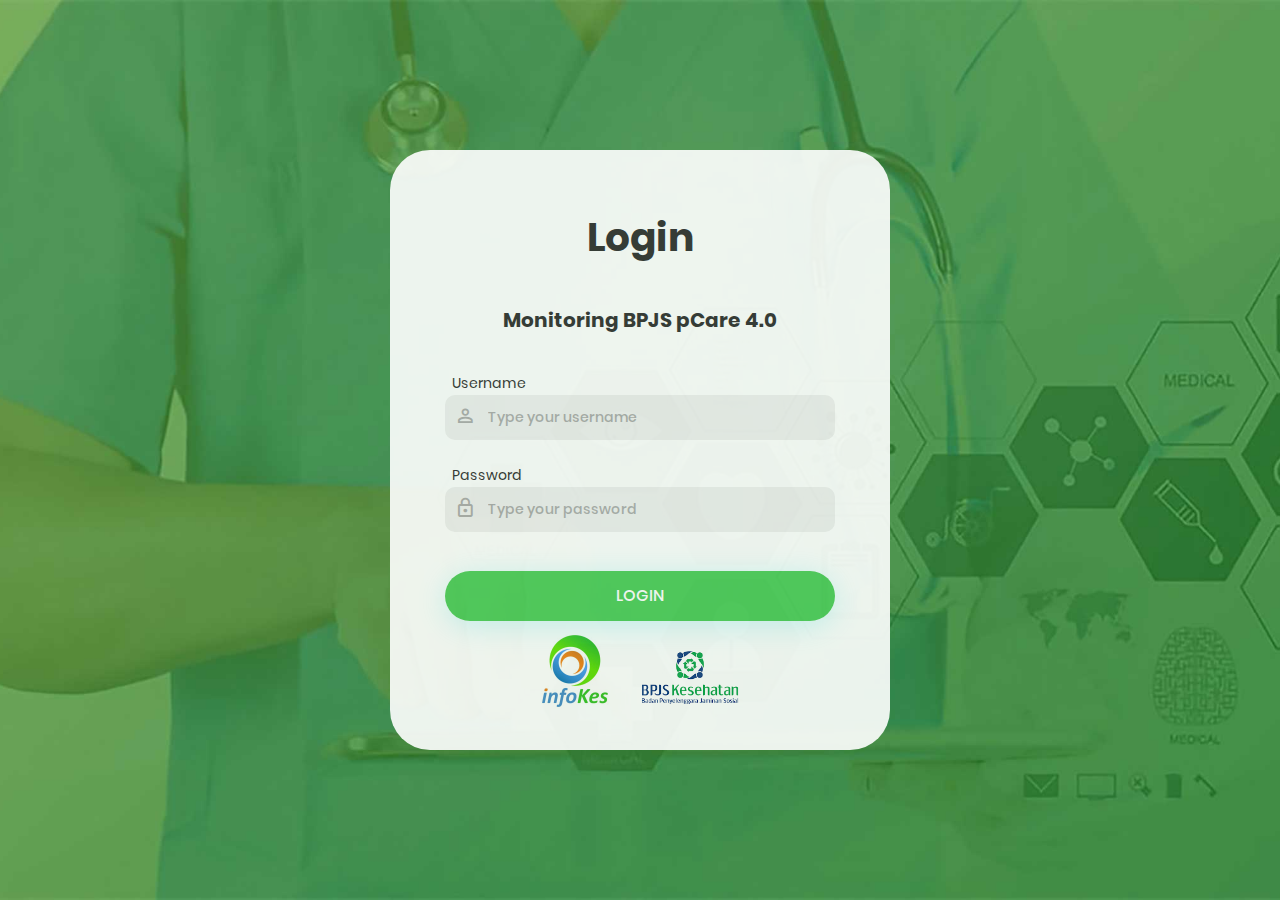
<file: Login Form/Login_v4/index.html>
<!DOCTYPE html>
<html lang="en">
<head>
	<title>Monitoring Picker</title>
	<meta charset="UTF-8">
	<meta name="viewport" content="width=device-width, initial-scale=1">


	<link rel="stylesheet" type="text/css" href="vendor/bootstrap/css/bootstrap.min.css">

	<link rel="stylesheet" type="text/css" href="fonts/font-awesome-4.7.0/css/font-awesome.min.css">

	<link rel="stylesheet" type="text/css" href="fonts/iconic/css/material-design-iconic-font.min.css">

	<link rel="stylesheet" type="text/css" href="vendor/animate/animate.css">

	<link rel="stylesheet" type="text/css" href="vendor/css-hamburgers/hamburgers.min.css">

	<link rel="stylesheet" type="text/css" href="vendor/animsition/css/animsition.min.css">

	<link rel="stylesheet" type="text/css" href="vendor/select2/select2.min.css">
	
	<link rel="stylesheet" type="text/css" href="vendor/daterangepicker/daterangepicker.css">

	<link rel="stylesheet" type="text/css" href="css/util.css">
	<link rel="stylesheet" type="text/css" href="css/main.css">

</head>
<body>
	
	<div class="limiter">
		<div class="container-login100" style="background-image: url('images/bg-01.jpg');">
			<div class="wrap-login100 p-l-55 p-r-55 p-t-65 p-b-54">
				<form class="login100-form validate-form">
					<span class="login100-form-title p-b-40">
						Login
						<br> <br>
						<h5>Monitoring BPJS pCare 4.0</h5>
					</span>

					<div class="wrap-input100 validate-input m-b-23" data-validate = "Username is reauired">
						<span class="label-input100">Username</span>
						<input class="input100" type="text" name="username" placeholder="Type your username">
						<span class="focus-input100" data-symbol="&#xf206;"></span>
					</div>

					<div class="wrap-input100 validate-input" data-validate="Password is required">
						<span class="label-input100">Password</span>
						<input class="input100" type="password" name="pass" placeholder="Type your password">
						<span class="focus-input100" data-symbol="&#xf190;"></span>
					</div>
					
					<div class="text-right p-t-8 p-b-31">
						
					</div>
					
					<div class="container-login100-form-btn">
						<div class="wrap-login100-form-btn">
							<div class="login100-form-bgbtn"></div>
							<button class="login100-form-btn">
								Login
							</button>
						</div>	
						
						<img src="images/infokes1.jpg" width="auto" height="100px"> <img src="images/bpjs.png" width="auto" height="130px">
					</div>
					<div>
				
				</form>
			</div>
		</div>
	</div>
	

	<div id="dropDownSelect1"></div>
	

	<script src="vendor/jquery/jquery-3.2.1.min.js"></script>

	<script src="vendor/animsition/js/animsition.min.js"></script>

	<script src="vendor/bootstrap/js/popper.js"></script>
	<script src="vendor/bootstrap/js/bootstrap.min.js"></script>

	<script src="vendor/select2/select2.min.js"></script>

	<script src="vendor/daterangepicker/moment.min.js"></script>
	<script src="vendor/daterangepicker/daterangepicker.js"></script>

	<script src="vendor/countdowntime/countdowntime.js"></script>

	<script src="js/main.js"></script>

</body>
</html>
</file>
<file: Login Form/Login_v4/vendor/daterangepicker/daterangepicker.css>
.daterangepicker {
  position: absolute;
  color: inherit;
  background-color: #fff;
  border-radius: 4px;
  width: 278px;
  padding: 4px;
  margin-top: 1px;
  top: 100px;
  left: 20px;
  /* Calendars */ }
  .daterangepicker:before, .daterangepicker:after {
    position: absolute;
    display: inline-block;
    border-bottom-color: rgba(0, 0, 0, 0.2);
    content: ''; }
  .daterangepicker:before {
    top: -7px;
    border-right: 7px solid transparent;
    border-left: 7px solid transparent;
    border-bottom: 7px solid #ccc; }
  .daterangepicker:after {
    top: -6px;
    border-right: 6px solid transparent;
    border-bottom: 6px solid #fff;
    border-left: 6px solid transparent; }
  .daterangepicker.opensleft:before {
    right: 9px; }
  .daterangepicker.opensleft:after {
    right: 10px; }
  .daterangepicker.openscenter:before {
    left: 0;
    right: 0;
    width: 0;
    margin-left: auto;
    margin-right: auto; }
  .daterangepicker.openscenter:after {
    left: 0;
    right: 0;
    width: 0;
    margin-left: auto;
    margin-right: auto; }
  .daterangepicker.opensright:before {
    left: 9px; }
  .daterangepicker.opensright:after {
    left: 10px; }
  .daterangepicker.dropup {
    margin-top: -5px; }
    .daterangepicker.dropup:before {
      top: initial;
      bottom: -7px;
      border-bottom: initial;
      border-top: 7px solid #ccc; }
    .daterangepicker.dropup:after {
      top: initial;
      bottom: -6px;
      border-bottom: initial;
      border-top: 6px solid #fff; }
  .daterangepicker.dropdown-menu {
    max-width: none;
    z-index: 3001; }
  .daterangepicker.single .ranges, .daterangepicker.single .calendar {
    float: none; }
  .daterangepicker.show-calendar .calendar {
    display: block; }
  .daterangepicker .calendar {
    display: none;
    max-width: 270px;
    margin: 4px; }
    .daterangepicker .calendar.single .calendar-table {
      border: none; }
    .daterangepicker .calendar th, .daterangepicker .calendar td {
      white-space: nowrap;
      text-align: center;
      min-width: 32px; }
  .daterangepicker .calendar-table {
    border: 1px solid #fff;
    padding: 4px;
    border-radius: 4px;
    background-color: #fff; }
  .daterangepicker table {
    width: 100%;
    margin: 0; }
  .daterangepicker td, .daterangepicker th {
    text-align: center;
    width: 20px;
    height: 20px;
    border-radius: 4px;
    border: 1px solid transparent;
    white-space: nowrap;
    cursor: pointer; }
    .daterangepicker td.available:hover, .daterangepicker th.available:hover {
      background-color: #eee;
      border-color: transparent;
      color: inherit; }
    .daterangepicker td.week, .daterangepicker th.week {
      font-size: 80%;
      color: #ccc; }
  .daterangepicker td.off, .daterangepicker td.off.in-range, .daterangepicker td.off.start-date, .daterangepicker td.off.end-date {
    background-color: #fff;
    border-color: transparent;
    color: #999; }
  .daterangepicker td.in-range {
    background-color: #ebf4f8;
    border-color: transparent;
    color: #000;
    border-radius: 0; }
  .daterangepicker td.start-date {
    border-radius: 4px 0 0 4px; }
  .daterangepicker td.end-date {
    border-radius: 0 4px 4px 0; }
  .daterangepicker td.start-date.end-date {
    border-radius: 4px; }
  .daterangepicker td.active, .daterangepicker td.active:hover {
    background-color: #357ebd;
    border-color: transparent;
    color: #fff; }
  .daterangepicker th.month {
    width: auto; }
  .daterangepicker td.disabled, .daterangepicker option.disabled {
    color: #999;
    cursor: not-allowed;
    text-decoration: line-through; }
  .daterangepicker select.monthselect, .daterangepicker select.yearselect {
    font-size: 12px;
    padding: 1px;
    height: auto;
    margin: 0;
    cursor: default; }
  .daterangepicker select.monthselect {
    margin-right: 2%;
    width: 56%; }
  .daterangepicker select.yearselect {
    width: 40%; }
  .daterangepicker select.hourselect, .daterangepicker select.minuteselect, .daterangepicker select.secondselect, .daterangepicker select.ampmselect {
    width: 50px;
    margin-bottom: 0; }
  .daterangepicker .input-mini {
    border: 1px solid #ccc;
    border-radius: 4px;
    color: #555;
    height: 30px;
    line-height: 30px;
    display: block;
    vertical-align: middle;
    margin: 0 0 5px 0;
    padding: 0 6px 0 28px;
    width: 100%; }
    .daterangepicker .input-mini.active {
      border: 1px solid #08c;
      border-radius: 4px; }
  .daterangepicker .daterangepicker_input {
    position: relative; }
    .daterangepicker .daterangepicker_input i {
      position: absolute;
      left: 8px;
      top: 8px; }
  .daterangepicker.rtl .input-mini {
    padding-right: 28px;
    padding-left: 6px; }
  .daterangepicker.rtl .daterangepicker_input i {
    left: auto;
    right: 8px; }
  .daterangepicker .calendar-time {
    text-align: center;
    margin: 5px auto;
    line-height: 30px;
    position: relative;
    padding-left: 28px; }
    .daterangepicker .calendar-time select.disabled {
      color: #ccc;
      cursor: not-allowed; }

.ranges {
  font-size: 11px;
  float: none;
  margin: 4px;
  text-align: left; }
  .ranges ul {
    list-style: none;
    margin: 0 auto;
    padding: 0;
    width: 100%; }
  .ranges li {
    font-size: 13px;
    background-color: #f5f5f5;
    border: 1px solid #f5f5f5;
    border-radius: 4px;
    color: #08c;
    padding: 3px 12px;
    margin-bottom: 8px;
    cursor: pointer; }
    .ranges li:hover {
      background-color: #08c;
      border: 1px solid #08c;
      color: #fff; }
    .ranges li.active {
      background-color: #08c;
      border: 1px solid #08c;
      color: #fff; }

/*  Larger Screen Styling */
@media (min-width: 564px) {
  .daterangepicker {
    width: auto; }
    .daterangepicker .ranges ul {
      width: 160px; }
    .daterangepicker.single .ranges ul {
      width: 100%; }
    .daterangepicker.single .calendar.left {
      clear: none; }
    .daterangepicker.single.ltr .ranges, .daterangepicker.single.ltr .calendar {
      float: left; }
    .daterangepicker.single.rtl .ranges, .daterangepicker.single.rtl .calendar {
      float: right; }
    .daterangepicker.ltr {
      direction: ltr;
      text-align: left; }
      .daterangepicker.ltr .calendar.left {
        clear: left;
        margin-right: 0; }
        .daterangepicker.ltr .calendar.left .calendar-table {
          border-right: none;
          border-top-right-radius: 0;
          border-bottom-right-radius: 0; }
      .daterangepicker.ltr .calendar.right {
        margin-left: 0; }
        .daterangepicker.ltr .calendar.right .calendar-table {
          border-left: none;
          border-top-left-radius: 0;
          border-bottom-left-radius: 0; }
      .daterangepicker.ltr .left .daterangepicker_input {
        padding-right: 12px; }
      .daterangepicker.ltr .calendar.left .calendar-table {
        padding-right: 12px; }
      .daterangepicker.ltr .ranges, .daterangepicker.ltr .calendar {
        float: left; }
    .daterangepicker.rtl {
      direction: rtl;
      text-align: right; }
      .daterangepicker.rtl .calendar.left {
        clear: right;
        margin-left: 0; }
        .daterangepicker.rtl .calendar.left .calendar-table {
          border-left: none;
          border-top-left-radius: 0;
          border-bottom-left-radius: 0; }
      .daterangepicker.rtl .calendar.right {
        margin-right: 0; }
        .daterangepicker.rtl .calendar.right .calendar-table {
          border-right: none;
          border-top-right-radius: 0;
          border-bottom-right-radius: 0; }
      .daterangepicker.rtl .left .daterangepicker_input {
        padding-left: 12px; }
      .daterangepicker.rtl .calendar.left .calendar-table {
        padding-left: 12px; }
      .daterangepicker.rtl .ranges, .daterangepicker.rtl .calendar {
        text-align: right;
        float: right; } }
@media (min-width: 730px) {
  .daterangepicker .ranges {
    width: auto; }
  .daterangepicker.ltr .ranges {
    float: left; }
  .daterangepicker.rtl .ranges {
    float: right; }
  .daterangepicker .calendar.left {
    clear: none !important; } }
</file>
<file: Login Form/Login_v4/css/util.css>
/*[ FONT SIZE ]
///////////////////////////////////////////////////////////
*/
.fs-1 {font-size: 1px;}
.fs-2 {font-size: 2px;}
.fs-3 {font-size: 3px;}
.fs-4 {font-size: 4px;}
.fs-5 {font-size: 5px;}
.fs-6 {font-size: 6px;}
.fs-7 {font-size: 7px;}
.fs-8 {font-size: 8px;}
.fs-9 {font-size: 9px;}
.fs-10 {font-size: 10px;}
.fs-11 {font-size: 11px;}
.fs-12 {font-size: 12px;}
.fs-13 {font-size: 13px;}
.fs-14 {font-size: 14px;}
.fs-15 {font-size: 15px;}
.fs-16 {font-size: 16px;}
.fs-17 {font-size: 17px;}
.fs-18 {font-size: 18px;}
.fs-19 {font-size: 19px;}
.fs-20 {font-size: 20px;}
.fs-21 {font-size: 21px;}
.fs-22 {font-size: 22px;}
.fs-23 {font-size: 23px;}
.fs-24 {font-size: 24px;}
.fs-25 {font-size: 25px;}
.fs-26 {font-size: 26px;}
.fs-27 {font-size: 27px;}
.fs-28 {font-size: 28px;}
.fs-29 {font-size: 29px;}
.fs-30 {font-size: 30px;}
.fs-31 {font-size: 31px;}
.fs-32 {font-size: 32px;}
.fs-33 {font-size: 33px;}
.fs-34 {font-size: 34px;}
.fs-35 {font-size: 35px;}
.fs-36 {font-size: 36px;}
.fs-37 {font-size: 37px;}
.fs-38 {font-size: 38px;}
.fs-39 {font-size: 39px;}
.fs-40 {font-size: 40px;}
.fs-41 {font-size: 41px;}
.fs-42 {font-size: 42px;}
.fs-43 {font-size: 43px;}
.fs-44 {font-size: 44px;}
.fs-45 {font-size: 45px;}
.fs-46 {font-size: 46px;}
.fs-47 {font-size: 47px;}
.fs-48 {font-size: 48px;}
.fs-49 {font-size: 49px;}
.fs-50 {font-size: 50px;}
.fs-51 {font-size: 51px;}
.fs-52 {font-size: 52px;}
.fs-53 {font-size: 53px;}
.fs-54 {font-size: 54px;}
.fs-55 {font-size: 55px;}
.fs-56 {font-size: 56px;}
.fs-57 {font-size: 57px;}
.fs-58 {font-size: 58px;}
.fs-59 {font-size: 59px;}
.fs-60 {font-size: 60px;}
.fs-61 {font-size: 61px;}
.fs-62 {font-size: 62px;}
.fs-63 {font-size: 63px;}
.fs-64 {font-size: 64px;}
.fs-65 {font-size: 65px;}
.fs-66 {font-size: 66px;}
.fs-67 {font-size: 67px;}
.fs-68 {font-size: 68px;}
.fs-69 {font-size: 69px;}
.fs-70 {font-size: 70px;}
.fs-71 {font-size: 71px;}
.fs-72 {font-size: 72px;}
.fs-73 {font-size: 73px;}
.fs-74 {font-size: 74px;}
.fs-75 {font-size: 75px;}
.fs-76 {font-size: 76px;}
.fs-77 {font-size: 77px;}
.fs-78 {font-size: 78px;}
.fs-79 {font-size: 79px;}
.fs-80 {font-size: 80px;}
.fs-81 {font-size: 81px;}
.fs-82 {font-size: 82px;}
.fs-83 {font-size: 83px;}
.fs-84 {font-size: 84px;}
.fs-85 {font-size: 85px;}
.fs-86 {font-size: 86px;}
.fs-87 {font-size: 87px;}
.fs-88 {font-size: 88px;}
.fs-89 {font-size: 89px;}
.fs-90 {font-size: 90px;}
.fs-91 {font-size: 91px;}
.fs-92 {font-size: 92px;}
.fs-93 {font-size: 93px;}
.fs-94 {font-size: 94px;}
.fs-95 {font-size: 95px;}
.fs-96 {font-size: 96px;}
.fs-97 {font-size: 97px;}
.fs-98 {font-size: 98px;}
.fs-99 {font-size: 99px;}
.fs-100 {font-size: 100px;}
.fs-101 {font-size: 101px;}
.fs-102 {font-size: 102px;}
.fs-103 {font-size: 103px;}
.fs-104 {font-size: 104px;}
.fs-105 {font-size: 105px;}
.fs-106 {font-size: 106px;}
.fs-107 {font-size: 107px;}
.fs-108 {font-size: 108px;}
.fs-109 {font-size: 109px;}
.fs-110 {font-size: 110px;}
.fs-111 {font-size: 111px;}
.fs-112 {font-size: 112px;}
.fs-113 {font-size: 113px;}
.fs-114 {font-size: 114px;}
.fs-115 {font-size: 115px;}
.fs-116 {font-size: 116px;}
.fs-117 {font-size: 117px;}
.fs-118 {font-size: 118px;}
.fs-119 {font-size: 119px;}
.fs-120 {font-size: 120px;}
.fs-121 {font-size: 121px;}
.fs-122 {font-size: 122px;}
.fs-123 {font-size: 123px;}
.fs-124 {font-size: 124px;}
.fs-125 {font-size: 125px;}
.fs-126 {font-size: 126px;}
.fs-127 {font-size: 127px;}
.fs-128 {font-size: 128px;}
.fs-129 {font-size: 129px;}
.fs-130 {font-size: 130px;}
.fs-131 {font-size: 131px;}
.fs-132 {font-size: 132px;}
.fs-133 {font-size: 133px;}
.fs-134 {font-size: 134px;}
.fs-135 {font-size: 135px;}
.fs-136 {font-size: 136px;}
.fs-137 {font-size: 137px;}
.fs-138 {font-size: 138px;}
.fs-139 {font-size: 139px;}
.fs-140 {font-size: 140px;}
.fs-141 {font-size: 141px;}
.fs-142 {font-size: 142px;}
.fs-143 {font-size: 143px;}
.fs-144 {font-size: 144px;}
.fs-145 {font-size: 145px;}
.fs-146 {font-size: 146px;}
.fs-147 {font-size: 147px;}
.fs-148 {font-size: 148px;}
.fs-149 {font-size: 149px;}
.fs-150 {font-size: 150px;}
.fs-151 {font-size: 151px;}
.fs-152 {font-size: 152px;}
.fs-153 {font-size: 153px;}
.fs-154 {font-size: 154px;}
.fs-155 {font-size: 155px;}
.fs-156 {font-size: 156px;}
.fs-157 {font-size: 157px;}
.fs-158 {font-size: 158px;}
.fs-159 {font-size: 159px;}
.fs-160 {font-size: 160px;}
.fs-161 {font-size: 161px;}
.fs-162 {font-size: 162px;}
.fs-163 {font-size: 163px;}
.fs-164 {font-size: 164px;}
.fs-165 {font-size: 165px;}
.fs-166 {font-size: 166px;}
.fs-167 {font-size: 167px;}
.fs-168 {font-size: 168px;}
.fs-169 {font-size: 169px;}
.fs-170 {font-size: 170px;}
.fs-171 {font-size: 171px;}
.fs-172 {font-size: 172px;}
.fs-173 {font-size: 173px;}
.fs-174 {font-size: 174px;}
.fs-175 {font-size: 175px;}
.fs-176 {font-size: 176px;}
.fs-177 {font-size: 177px;}
.fs-178 {font-size: 178px;}
.fs-179 {font-size: 179px;}
.fs-180 {font-size: 180px;}
.fs-181 {font-size: 181px;}
.fs-182 {font-size: 182px;}
.fs-183 {font-size: 183px;}
.fs-184 {font-size: 184px;}
.fs-185 {font-size: 185px;}
.fs-186 {font-size: 186px;}
.fs-187 {font-size: 187px;}
.fs-188 {font-size: 188px;}
.fs-189 {font-size: 189px;}
.fs-190 {font-size: 190px;}
.fs-191 {font-size: 191px;}
.fs-192 {font-size: 192px;}
.fs-193 {font-size: 193px;}
.fs-194 {font-size: 194px;}
.fs-195 {font-size: 195px;}
.fs-196 {font-size: 196px;}
.fs-197 {font-size: 197px;}
.fs-198 {font-size: 198px;}
.fs-199 {font-size: 199px;}
.fs-200 {font-size: 200px;}

/*[ PADDING ]
///////////////////////////////////////////////////////////
*/
.p-t-0 {padding-top: 0px;}
.p-t-1 {padding-top: 1px;}
.p-t-2 {padding-top: 2px;}
.p-t-3 {padding-top: 3px;}
.p-t-4 {padding-top: 4px;}
.p-t-5 {padding-top: 5px;}
.p-t-6 {padding-top: 6px;}
.p-t-7 {padding-top: 7px;}
.p-t-8 {padding-top: 8px;}
.p-t-9 {padding-top: 9px;}
.p-t-10 {padding-top: 10px;}
.p-t-11 {padding-top: 11px;}
.p-t-12 {padding-top: 12px;}
.p-t-13 {padding-top: 13px;}
.p-t-14 {padding-top: 14px;}
.p-t-15 {padding-top: 15px;}
.p-t-16 {padding-top: 16px;}
.p-t-17 {padding-top: 17px;}
.p-t-18 {padding-top: 18px;}
.p-t-19 {padding-top: 19px;}
.p-t-20 {padding-top: 20px;}
.p-t-21 {padding-top: 21px;}
.p-t-22 {padding-top: 22px;}
.p-t-23 {padding-top: 23px;}
.p-t-24 {padding-top: 24px;}
.p-t-25 {padding-top: 25px;}
.p-t-26 {padding-top: 26px;}
.p-t-27 {padding-top: 27px;}
.p-t-28 {padding-top: 28px;}
.p-t-29 {padding-top: 29px;}
.p-t-30 {padding-top: 30px;}
.p-t-31 {padding-top: 31px;}
.p-t-32 {padding-top: 32px;}
.p-t-33 {padding-top: 33px;}
.p-t-34 {padding-top: 34px;}
.p-t-35 {padding-top: 35px;}
.p-t-36 {padding-top: 36px;}
.p-t-37 {padding-top: 37px;}
.p-t-38 {padding-top: 38px;}
.p-t-39 {padding-top: 39px;}
.p-t-40 {padding-top: 40px;}
.p-t-41 {padding-top: 41px;}
.p-t-42 {padding-top: 42px;}
.p-t-43 {padding-top: 43px;}
.p-t-44 {padding-top: 44px;}
.p-t-45 {padding-top: 45px;}
.p-t-46 {padding-top: 46px;}
.p-t-47 {padding-top: 47px;}
.p-t-48 {padding-top: 48px;}
.p-t-49 {padding-top: 49px;}
.p-t-50 {padding-top: 50px;}
.p-t-51 {padding-top: 51px;}
.p-t-52 {padding-top: 52px;}
.p-t-53 {padding-top: 53px;}
.p-t-54 {padding-top: 54px;}
.p-t-55 {padding-top: 55px;}
.p-t-56 {padding-top: 56px;}
.p-t-57 {padding-top: 57px;}
.p-t-58 {padding-top: 58px;}
.p-t-59 {padding-top: 59px;}
.p-t-60 {padding-top: 60px;}
.p-t-61 {padding-top: 61px;}
.p-t-62 {padding-top: 62px;}
.p-t-63 {padding-top: 63px;}
.p-t-64 {padding-top: 64px;}
.p-t-65 {padding-top: 65px;}
.p-t-66 {padding-top: 66px;}
.p-t-67 {padding-top: 67px;}
.p-t-68 {padding-top: 68px;}
.p-t-69 {padding-top: 69px;}
.p-t-70 {padding-top: 70px;}
.p-t-71 {padding-top: 71px;}
.p-t-72 {padding-top: 72px;}
.p-t-73 {padding-top: 73px;}
.p-t-74 {padding-top: 74px;}
.p-t-75 {padding-top: 75px;}
.p-t-76 {padding-top: 76px;}
.p-t-77 {padding-top: 77px;}
.p-t-78 {padding-top: 78px;}
.p-t-79 {padding-top: 79px;}
.p-t-80 {padding-top: 80px;}
.p-t-81 {padding-top: 81px;}
.p-t-82 {padding-top: 82px;}
.p-t-83 {padding-top: 83px;}
.p-t-84 {padding-top: 84px;}
.p-t-85 {padding-top: 85px;}
.p-t-86 {padding-top: 86px;}
.p-t-87 {padding-top: 87px;}
.p-t-88 {padding-top: 88px;}
.p-t-89 {padding-top: 89px;}
.p-t-90 {padding-top: 90px;}
.p-t-91 {padding-top: 91px;}
.p-t-92 {padding-top: 92px;}
.p-t-93 {padding-top: 93px;}
.p-t-94 {padding-top: 94px;}
.p-t-95 {padding-top: 95px;}
.p-t-96 {padding-top: 96px;}
.p-t-97 {padding-top: 97px;}
.p-t-98 {padding-top: 98px;}
.p-t-99 {padding-top: 99px;}
.p-t-100 {padding-top: 100px;}
.p-t-101 {padding-top: 101px;}
.p-t-102 {padding-top: 102px;}
.p-t-103 {padding-top: 103px;}
.p-t-104 {padding-top: 104px;}
.p-t-105 {padding-top: 105px;}
.p-t-106 {padding-top: 106px;}
.p-t-107 {padding-top: 107px;}
.p-t-108 {padding-top: 108px;}
.p-t-109 {padding-top: 109px;}
.p-t-110 {padding-top: 110px;}
.p-t-111 {padding-top: 111px;}
.p-t-112 {padding-top: 112px;}
.p-t-113 {padding-top: 113px;}
.p-t-114 {padding-top: 114px;}
.p-t-115 {padding-top: 115px;}
.p-t-116 {padding-top: 116px;}
.p-t-117 {padding-top: 117px;}
.p-t-118 {padding-top: 118px;}
.p-t-119 {padding-top: 119px;}
.p-t-120 {padding-top: 120px;}
.p-t-121 {padding-top: 121px;}
.p-t-122 {padding-top: 122px;}
.p-t-123 {padding-top: 123px;}
.p-t-124 {padding-top: 124px;}
.p-t-125 {padding-top: 125px;}
.p-t-126 {padding-top: 126px;}
.p-t-127 {padding-top: 127px;}
.p-t-128 {padding-top: 128px;}
.p-t-129 {padding-top: 129px;}
.p-t-130 {padding-top: 130px;}
.p-t-131 {padding-top: 131px;}
.p-t-132 {padding-top: 132px;}
.p-t-133 {padding-top: 133px;}
.p-t-134 {padding-top: 134px;}
.p-t-135 {padding-top: 135px;}
.p-t-136 {padding-top: 136px;}
.p-t-137 {padding-top: 137px;}
.p-t-138 {padding-top: 138px;}
.p-t-139 {padding-top: 139px;}
.p-t-140 {padding-top: 140px;}
.p-t-141 {padding-top: 141px;}
.p-t-142 {padding-top: 142px;}
.p-t-143 {padding-top: 143px;}
.p-t-144 {padding-top: 144px;}
.p-t-145 {padding-top: 145px;}
.p-t-146 {padding-top: 146px;}
.p-t-147 {padding-top: 147px;}
.p-t-148 {padding-top: 148px;}
.p-t-149 {padding-top: 149px;}
.p-t-150 {padding-top: 150px;}
.p-t-151 {padding-top: 151px;}
.p-t-152 {padding-top: 152px;}
.p-t-153 {padding-top: 153px;}
.p-t-154 {padding-top: 154px;}
.p-t-155 {padding-top: 155px;}
.p-t-156 {padding-top: 156px;}
.p-t-157 {padding-top: 157px;}
.p-t-158 {padding-top: 158px;}
.p-t-159 {padding-top: 159px;}
.p-t-160 {padding-top: 160px;}
.p-t-161 {padding-top: 161px;}
.p-t-162 {padding-top: 162px;}
.p-t-163 {padding-top: 163px;}
.p-t-164 {padding-top: 164px;}
.p-t-165 {padding-top: 165px;}
.p-t-166 {padding-top: 166px;}
.p-t-167 {padding-top: 167px;}
.p-t-168 {padding-top: 168px;}
.p-t-169 {padding-top: 169px;}
.p-t-170 {padding-top: 170px;}
.p-t-171 {padding-top: 171px;}
.p-t-172 {padding-top: 172px;}
.p-t-173 {padding-top: 173px;}
.p-t-174 {padding-top: 174px;}
.p-t-175 {padding-top: 175px;}
.p-t-176 {padding-top: 176px;}
.p-t-177 {padding-top: 177px;}
.p-t-178 {padding-top: 178px;}
.p-t-179 {padding-top: 179px;}
.p-t-180 {padding-top: 180px;}
.p-t-181 {padding-top: 181px;}
.p-t-182 {padding-top: 182px;}
.p-t-183 {padding-top: 183px;}
.p-t-184 {padding-top: 184px;}
.p-t-185 {padding-top: 185px;}
.p-t-186 {padding-top: 186px;}
.p-t-187 {padding-top: 187px;}
.p-t-188 {padding-top: 188px;}
.p-t-189 {padding-top: 189px;}
.p-t-190 {padding-top: 190px;}
.p-t-191 {padding-top: 191px;}
.p-t-192 {padding-top: 192px;}
.p-t-193 {padding-top: 193px;}
.p-t-194 {padding-top: 194px;}
.p-t-195 {padding-top: 195px;}
.p-t-196 {padding-top: 196px;}
.p-t-197 {padding-top: 197px;}
.p-t-198 {padding-top: 198px;}
.p-t-199 {padding-top: 199px;}
.p-t-200 {padding-top: 200px;}
.p-t-201 {padding-top: 201px;}
.p-t-202 {padding-top: 202px;}
.p-t-203 {padding-top: 203px;}
.p-t-204 {padding-top: 204px;}
.p-t-205 {padding-top: 205px;}
.p-t-206 {padding-top: 206px;}
.p-t-207 {padding-top: 207px;}
.p-t-208 {padding-top: 208px;}
.p-t-209 {padding-top: 209px;}
.p-t-210 {padding-top: 210px;}
.p-t-211 {padding-top: 211px;}
.p-t-212 {padding-top: 212px;}
.p-t-213 {padding-top: 213px;}
.p-t-214 {padding-top: 214px;}
.p-t-215 {padding-top: 215px;}
.p-t-216 {padding-top: 216px;}
.p-t-217 {padding-top: 217px;}
.p-t-218 {padding-top: 218px;}
.p-t-219 {padding-top: 219px;}
.p-t-220 {padding-top: 220px;}
.p-t-221 {padding-top: 221px;}
.p-t-222 {padding-top: 222px;}
.p-t-223 {padding-top: 223px;}
.p-t-224 {padding-top: 224px;}
.p-t-225 {padding-top: 225px;}
.p-t-226 {padding-top: 226px;}
.p-t-227 {padding-top: 227px;}
.p-t-228 {padding-top: 228px;}
.p-t-229 {padding-top: 229px;}
.p-t-230 {padding-top: 230px;}
.p-t-231 {padding-top: 231px;}
.p-t-232 {padding-top: 232px;}
.p-t-233 {padding-top: 233px;}
.p-t-234 {padding-top: 234px;}
.p-t-235 {padding-top: 235px;}
.p-t-236 {padding-top: 236px;}
.p-t-237 {padding-top: 237px;}
.p-t-238 {padding-top: 238px;}
.p-t-239 {padding-top: 239px;}
.p-t-240 {padding-top: 240px;}
.p-t-241 {padding-top: 241px;}
.p-t-242 {padding-top: 242px;}
.p-t-243 {padding-top: 243px;}
.p-t-244 {padding-top: 244px;}
.p-t-245 {padding-top: 245px;}
.p-t-246 {padding-top: 246px;}
.p-t-247 {padding-top: 247px;}
.p-t-248 {padding-top: 248px;}
.p-t-249 {padding-top: 249px;}
.p-t-250 {padding-top: 250px;}
.p-b-0 {padding-bottom: 0px;}
.p-b-1 {padding-bottom: 1px;}
.p-b-2 {padding-bottom: 2px;}
.p-b-3 {padding-bottom: 3px;}
.p-b-4 {padding-bottom: 4px;}
.p-b-5 {padding-bottom: 5px;}
.p-b-6 {padding-bottom: 6px;}
.p-b-7 {padding-bottom: 7px;}
.p-b-8 {padding-bottom: 8px;}
.p-b-9 {padding-bottom: 9px;}
.p-b-10 {padding-bottom: 10px;}
.p-b-11 {padding-bottom: 11px;}
.p-b-12 {padding-bottom: 12px;}
.p-b-13 {padding-bottom: 13px;}
.p-b-14 {padding-bottom: 14px;}
.p-b-15 {padding-bottom: 15px;}
.p-b-16 {padding-bottom: 16px;}
.p-b-17 {padding-bottom: 17px;}
.p-b-18 {padding-bottom: 18px;}
.p-b-19 {padding-bottom: 19px;}
.p-b-20 {padding-bottom: 20px;}
.p-b-21 {padding-bottom: 21px;}
.p-b-22 {padding-bottom: 22px;}
.p-b-23 {padding-bottom: 23px;}
.p-b-24 {padding-bottom: 24px;}
.p-b-25 {padding-bottom: 25px;}
.p-b-26 {padding-bottom: 26px;}
.p-b-27 {padding-bottom: 27px;}
.p-b-28 {padding-bottom: 28px;}
.p-b-29 {padding-bottom: 29px;}
.p-b-30 {padding-bottom: 30px;}
.p-b-31 {padding-bottom: 31px;}
.p-b-32 {padding-bottom: 32px;}
.p-b-33 {padding-bottom: 33px;}
.p-b-34 {padding-bottom: 34px;}
.p-b-35 {padding-bottom: 35px;}
.p-b-36 {padding-bottom: 36px;}
.p-b-37 {padding-bottom: 37px;}
.p-b-38 {padding-bottom: 38px;}
.p-b-39 {padding-bottom: 39px;}
.p-b-40 {padding-bottom: 40px;}
.p-b-41 {padding-bottom: 41px;}
.p-b-42 {padding-bottom: 42px;}
.p-b-43 {padding-bottom: 43px;}
.p-b-44 {padding-bottom: 44px;}
.p-b-45 {padding-bottom: 45px;}
.p-b-46 {padding-bottom: 46px;}
.p-b-47 {padding-bottom: 47px;}
.p-b-48 {padding-bottom: 48px;}
.p-b-49 {padding-bottom: 49px;}
.p-b-50 {padding-bottom: 50px;}
.p-b-51 {padding-bottom: 51px;}
.p-b-52 {padding-bottom: 52px;}
.p-b-53 {padding-bottom: 53px;}
.p-b-54 {padding-bottom: 54px;}
.p-b-55 {padding-bottom: 55px;}
.p-b-56 {padding-bottom: 56px;}
.p-b-57 {padding-bottom: 57px;}
.p-b-58 {padding-bottom: 58px;}
.p-b-59 {padding-bottom: 59px;}
.p-b-60 {padding-bottom: 60px;}
.p-b-61 {padding-bottom: 61px;}
.p-b-62 {padding-bottom: 62px;}
.p-b-63 {padding-bottom: 63px;}
.p-b-64 {padding-bottom: 64px;}
.p-b-65 {padding-bottom: 65px;}
.p-b-66 {padding-bottom: 66px;}
.p-b-67 {padding-bottom: 67px;}
.p-b-68 {padding-bottom: 68px;}
.p-b-69 {padding-bottom: 69px;}
.p-b-70 {padding-bottom: 70px;}
.p-b-71 {padding-bottom: 71px;}
.p-b-72 {padding-bottom: 72px;}
.p-b-73 {padding-bottom: 73px;}
.p-b-74 {padding-bottom: 74px;}
.p-b-75 {padding-bottom: 75px;}
.p-b-76 {padding-bottom: 76px;}
.p-b-77 {padding-bottom: 77px;}
.p-b-78 {padding-bottom: 78px;}
.p-b-79 {padding-bottom: 79px;}
.p-b-80 {padding-bottom: 80px;}
.p-b-81 {padding-bottom: 81px;}
.p-b-82 {padding-bottom: 82px;}
.p-b-83 {padding-bottom: 83px;}
.p-b-84 {padding-bottom: 84px;}
.p-b-85 {padding-bottom: 85px;}
.p-b-86 {padding-bottom: 86px;}
.p-b-87 {padding-bottom: 87px;}
.p-b-88 {padding-bottom: 88px;}
.p-b-89 {padding-bottom: 89px;}
.p-b-90 {padding-bottom: 90px;}
.p-b-91 {padding-bottom: 91px;}
.p-b-92 {padding-bottom: 92px;}
.p-b-93 {padding-bottom: 93px;}
.p-b-94 {padding-bottom: 94px;}
.p-b-95 {padding-bottom: 95px;}
.p-b-96 {padding-bottom: 96px;}
.p-b-97 {padding-bottom: 97px;}
.p-b-98 {padding-bottom: 98px;}
.p-b-99 {padding-bottom: 99px;}
.p-b-100 {padding-bottom: 100px;}
.p-b-101 {padding-bottom: 101px;}
.p-b-102 {padding-bottom: 102px;}
.p-b-103 {padding-bottom: 103px;}
.p-b-104 {padding-bottom: 104px;}
.p-b-105 {padding-bottom: 105px;}
.p-b-106 {padding-bottom: 106px;}
.p-b-107 {padding-bottom: 107px;}
.p-b-108 {padding-bottom: 108px;}
.p-b-109 {padding-bottom: 109px;}
.p-b-110 {padding-bottom: 110px;}
.p-b-111 {padding-bottom: 111px;}
.p-b-112 {padding-bottom: 112px;}
.p-b-113 {padding-bottom: 113px;}
.p-b-114 {padding-bottom: 114px;}
.p-b-115 {padding-bottom: 115px;}
.p-b-116 {padding-bottom: 116px;}
.p-b-117 {padding-bottom: 117px;}
.p-b-118 {padding-bottom: 118px;}
.p-b-119 {padding-bottom: 119px;}
.p-b-120 {padding-bottom: 120px;}
.p-b-121 {padding-bottom: 121px;}
.p-b-122 {padding-bottom: 122px;}
.p-b-123 {padding-bottom: 123px;}
.p-b-124 {padding-bottom: 124px;}
.p-b-125 {padding-bottom: 125px;}
.p-b-126 {padding-bottom: 126px;}
.p-b-127 {padding-bottom: 127px;}
.p-b-128 {padding-bottom: 128px;}
.p-b-129 {padding-bottom: 129px;}
.p-b-130 {padding-bottom: 130px;}
.p-b-131 {padding-bottom: 131px;}
.p-b-132 {padding-bottom: 132px;}
.p-b-133 {padding-bottom: 133px;}
.p-b-134 {padding-bottom: 134px;}
.p-b-135 {padding-bottom: 135px;}
.p-b-136 {padding-bottom: 136px;}
.p-b-137 {padding-bottom: 137px;}
.p-b-138 {padding-bottom: 138px;}
.p-b-139 {padding-bottom: 139px;}
.p-b-140 {padding-bottom: 140px;}
.p-b-141 {padding-bottom: 141px;}
.p-b-142 {padding-bottom: 142px;}
.p-b-143 {padding-bottom: 143px;}
.p-b-144 {padding-bottom: 144px;}
.p-b-145 {padding-bottom: 145px;}
.p-b-146 {padding-bottom: 146px;}
.p-b-147 {padding-bottom: 147px;}
.p-b-148 {padding-bottom: 148px;}
.p-b-149 {padding-bottom: 149px;}
.p-b-150 {padding-bottom: 150px;}
.p-b-151 {padding-bottom: 151px;}
.p-b-152 {padding-bottom: 152px;}
.p-b-153 {padding-bottom: 153px;}
.p-b-154 {padding-bottom: 154px;}
.p-b-155 {padding-bottom: 155px;}
.p-b-156 {padding-bottom: 156px;}
.p-b-157 {padding-bottom: 157px;}
.p-b-158 {padding-bottom: 158px;}
.p-b-159 {padding-bottom: 159px;}
.p-b-160 {padding-bottom: 160px;}
.p-b-161 {padding-bottom: 161px;}
.p-b-162 {padding-bottom: 162px;}
.p-b-163 {padding-bottom: 163px;}
.p-b-164 {padding-bottom: 164px;}
.p-b-165 {padding-bottom: 165px;}
.p-b-166 {padding-bottom: 166px;}
.p-b-167 {padding-bottom: 167px;}
.p-b-168 {padding-bottom: 168px;}
.p-b-169 {padding-bottom: 169px;}
.p-b-170 {padding-bottom: 170px;}
.p-b-171 {padding-bottom: 171px;}
.p-b-172 {padding-bottom: 172px;}
.p-b-173 {padding-bottom: 173px;}
.p-b-174 {padding-bottom: 174px;}
.p-b-175 {padding-bottom: 175px;}
.p-b-176 {padding-bottom: 176px;}
.p-b-177 {padding-bottom: 177px;}
.p-b-178 {padding-bottom: 178px;}
.p-b-179 {padding-bottom: 179px;}
.p-b-180 {padding-bottom: 180px;}
.p-b-181 {padding-bottom: 181px;}
.p-b-182 {padding-bottom: 182px;}
.p-b-183 {padding-bottom: 183px;}
.p-b-184 {padding-bottom: 184px;}
.p-b-185 {padding-bottom: 185px;}
.p-b-186 {padding-bottom: 186px;}
.p-b-187 {padding-bottom: 187px;}
.p-b-188 {padding-bottom: 188px;}
.p-b-189 {padding-bottom: 189px;}
.p-b-190 {padding-bottom: 190px;}
.p-b-191 {padding-bottom: 191px;}
.p-b-192 {padding-bottom: 192px;}
.p-b-193 {padding-bottom: 193px;}
.p-b-194 {padding-bottom: 194px;}
.p-b-195 {padding-bottom: 195px;}
.p-b-196 {padding-bottom: 196px;}
.p-b-197 {padding-bottom: 197px;}
.p-b-198 {padding-bottom: 198px;}
.p-b-199 {padding-bottom: 199px;}
.p-b-200 {padding-bottom: 200px;}
.p-b-201 {padding-bottom: 201px;}
.p-b-202 {padding-bottom: 202px;}
.p-b-203 {padding-bottom: 203px;}
.p-b-204 {padding-bottom: 204px;}
.p-b-205 {padding-bottom: 205px;}
.p-b-206 {padding-bottom: 206px;}
.p-b-207 {padding-bottom: 207px;}
.p-b-208 {padding-bottom: 208px;}
.p-b-209 {padding-bottom: 209px;}
.p-b-210 {padding-bottom: 210px;}
.p-b-211 {padding-bottom: 211px;}
.p-b-212 {padding-bottom: 212px;}
.p-b-213 {padding-bottom: 213px;}
.p-b-214 {padding-bottom: 214px;}
.p-b-215 {padding-bottom: 215px;}
.p-b-216 {padding-bottom: 216px;}
.p-b-217 {padding-bottom: 217px;}
.p-b-218 {padding-bottom: 218px;}
.p-b-219 {padding-bottom: 219px;}
.p-b-220 {padding-bottom: 220px;}
.p-b-221 {padding-bottom: 221px;}
.p-b-222 {padding-bottom: 222px;}
.p-b-223 {padding-bottom: 223px;}
.p-b-224 {padding-bottom: 224px;}
.p-b-225 {padding-bottom: 225px;}
.p-b-226 {padding-bottom: 226px;}
.p-b-227 {padding-bottom: 227px;}
.p-b-228 {padding-bottom: 228px;}
.p-b-229 {padding-bottom: 229px;}
.p-b-230 {padding-bottom: 230px;}
.p-b-231 {padding-bottom: 231px;}
.p-b-232 {padding-bottom: 232px;}
.p-b-233 {padding-bottom: 233px;}
.p-b-234 {padding-bottom: 234px;}
.p-b-235 {padding-bottom: 235px;}
.p-b-236 {padding-bottom: 236px;}
.p-b-237 {padding-bottom: 237px;}
.p-b-238 {padding-bottom: 238px;}
.p-b-239 {padding-bottom: 239px;}
.p-b-240 {padding-bottom: 240px;}
.p-b-241 {padding-bottom: 241px;}
.p-b-242 {padding-bottom: 242px;}
.p-b-243 {padding-bottom: 243px;}
.p-b-244 {padding-bottom: 244px;}
.p-b-245 {padding-bottom: 245px;}
.p-b-246 {padding-bottom: 246px;}
.p-b-247 {padding-bottom: 247px;}
.p-b-248 {padding-bottom: 248px;}
.p-b-249 {padding-bottom: 249px;}
.p-b-250 {padding-bottom: 250px;}
.p-l-0 {padding-left: 0px;}
.p-l-1 {padding-left: 1px;}
.p-l-2 {padding-left: 2px;}
.p-l-3 {padding-left: 3px;}
.p-l-4 {padding-left: 4px;}
.p-l-5 {padding-left: 5px;}
.p-l-6 {padding-left: 6px;}
.p-l-7 {padding-left: 7px;}
.p-l-8 {padding-left: 8px;}
.p-l-9 {padding-left: 9px;}
.p-l-10 {padding-left: 10px;}
.p-l-11 {padding-left: 11px;}
.p-l-12 {padding-left: 12px;}
.p-l-13 {padding-left: 13px;}
.p-l-14 {padding-left: 14px;}
.p-l-15 {padding-left: 15px;}
.p-l-16 {padding-left: 16px;}
.p-l-17 {padding-left: 17px;}
.p-l-18 {padding-left: 18px;}
.p-l-19 {padding-left: 19px;}
.p-l-20 {padding-left: 20px;}
.p-l-21 {padding-left: 21px;}
.p-l-22 {padding-left: 22px;}
.p-l-23 {padding-left: 23px;}
.p-l-24 {padding-left: 24px;}
.p-l-25 {padding-left: 25px;}
.p-l-26 {padding-left: 26px;}
.p-l-27 {padding-left: 27px;}
.p-l-28 {padding-left: 28px;}
.p-l-29 {padding-left: 29px;}
.p-l-30 {padding-left: 30px;}
.p-l-31 {padding-left: 31px;}
.p-l-32 {padding-left: 32px;}
.p-l-33 {padding-left: 33px;}
.p-l-34 {padding-left: 34px;}
.p-l-35 {padding-left: 35px;}
.p-l-36 {padding-left: 36px;}
.p-l-37 {padding-left: 37px;}
.p-l-38 {padding-left: 38px;}
.p-l-39 {padding-left: 39px;}
.p-l-40 {padding-left: 40px;}
.p-l-41 {padding-left: 41px;}
.p-l-42 {padding-left: 42px;}
.p-l-43 {padding-left: 43px;}
.p-l-44 {padding-left: 44px;}
.p-l-45 {padding-left: 45px;}
.p-l-46 {padding-left: 46px;}
.p-l-47 {padding-left: 47px;}
.p-l-48 {padding-left: 48px;}
.p-l-49 {padding-left: 49px;}
.p-l-50 {padding-left: 50px;}
.p-l-51 {padding-left: 51px;}
.p-l-52 {padding-left: 52px;}
.p-l-53 {padding-left: 53px;}
.p-l-54 {padding-left: 54px;}
.p-l-55 {padding-left: 55px;}
.p-l-56 {padding-left: 56px;}
.p-l-57 {padding-left: 57px;}
.p-l-58 {padding-left: 58px;}
.p-l-59 {padding-left: 59px;}
.p-l-60 {padding-left: 60px;}
.p-l-61 {padding-left: 61px;}
.p-l-62 {padding-left: 62px;}
.p-l-63 {padding-left: 63px;}
.p-l-64 {padding-left: 64px;}
.p-l-65 {padding-left: 65px;}
.p-l-66 {padding-left: 66px;}
.p-l-67 {padding-left: 67px;}
.p-l-68 {padding-left: 68px;}
.p-l-69 {padding-left: 69px;}
.p-l-70 {padding-left: 70px;}
.p-l-71 {padding-left: 71px;}
.p-l-72 {padding-left: 72px;}
.p-l-73 {padding-left: 73px;}
.p-l-74 {padding-left: 74px;}
.p-l-75 {padding-left: 75px;}
.p-l-76 {padding-left: 76px;}
.p-l-77 {padding-left: 77px;}
.p-l-78 {padding-left: 78px;}
.p-l-79 {padding-left: 79px;}
.p-l-80 {padding-left: 80px;}
.p-l-81 {padding-left: 81px;}
.p-l-82 {padding-left: 82px;}
.p-l-83 {padding-left: 83px;}
.p-l-84 {padding-left: 84px;}
.p-l-85 {padding-left: 85px;}
.p-l-86 {padding-left: 86px;}
.p-l-87 {padding-left: 87px;}
.p-l-88 {padding-left: 88px;}
.p-l-89 {padding-left: 89px;}
.p-l-90 {padding-left: 90px;}
.p-l-91 {padding-left: 91px;}
.p-l-92 {padding-left: 92px;}
.p-l-93 {padding-left: 93px;}
.p-l-94 {padding-left: 94px;}
.p-l-95 {padding-left: 95px;}
.p-l-96 {padding-left: 96px;}
.p-l-97 {padding-left: 97px;}
.p-l-98 {padding-left: 98px;}
.p-l-99 {padding-left: 99px;}
.p-l-100 {padding-left: 100px;}
.p-l-101 {padding-left: 101px;}
.p-l-102 {padding-left: 102px;}
.p-l-103 {padding-left: 103px;}
.p-l-104 {padding-left: 104px;}
.p-l-105 {padding-left: 105px;}
.p-l-106 {padding-left: 106px;}
.p-l-107 {padding-left: 107px;}
.p-l-108 {padding-left: 108px;}
.p-l-109 {padding-left: 109px;}
.p-l-110 {padding-left: 110px;}
.p-l-111 {padding-left: 111px;}
.p-l-112 {padding-left: 112px;}
.p-l-113 {padding-left: 113px;}
.p-l-114 {padding-left: 114px;}
.p-l-115 {padding-left: 115px;}
.p-l-116 {padding-left: 116px;}
.p-l-117 {padding-left: 117px;}
.p-l-118 {padding-left: 118px;}
.p-l-119 {padding-left: 119px;}
.p-l-120 {padding-left: 120px;}
.p-l-121 {padding-left: 121px;}
.p-l-122 {padding-left: 122px;}
.p-l-123 {padding-left: 123px;}
.p-l-124 {padding-left: 124px;}
.p-l-125 {padding-left: 125px;}
.p-l-126 {padding-left: 126px;}
.p-l-127 {padding-left: 127px;}
.p-l-128 {padding-left: 128px;}
.p-l-129 {padding-left: 129px;}
.p-l-130 {padding-left: 130px;}
.p-l-131 {padding-left: 131px;}
.p-l-132 {padding-left: 132px;}
.p-l-133 {padding-left: 133px;}
.p-l-134 {padding-left: 134px;}
.p-l-135 {padding-left: 135px;}
.p-l-136 {padding-left: 136px;}
.p-l-137 {padding-left: 137px;}
.p-l-138 {padding-left: 138px;}
.p-l-139 {padding-left: 139px;}
.p-l-140 {padding-left: 140px;}
.p-l-141 {padding-left: 141px;}
.p-l-142 {padding-left: 142px;}
.p-l-143 {padding-left: 143px;}
.p-l-144 {padding-left: 144px;}
.p-l-145 {padding-left: 145px;}
.p-l-146 {padding-left: 146px;}
.p-l-147 {padding-left: 147px;}
.p-l-148 {padding-left: 148px;}
.p-l-149 {padding-left: 149px;}
.p-l-150 {padding-left: 150px;}
.p-l-151 {padding-left: 151px;}
.p-l-152 {padding-left: 152px;}
.p-l-153 {padding-left: 153px;}
.p-l-154 {padding-left: 154px;}
.p-l-155 {padding-left: 155px;}
.p-l-156 {padding-left: 156px;}
.p-l-157 {padding-left: 157px;}
.p-l-158 {padding-left: 158px;}
.p-l-159 {padding-left: 159px;}
.p-l-160 {padding-left: 160px;}
.p-l-161 {padding-left: 161px;}
.p-l-162 {padding-left: 162px;}
.p-l-163 {padding-left: 163px;}
.p-l-164 {padding-left: 164px;}
.p-l-165 {padding-left: 165px;}
.p-l-166 {padding-left: 166px;}
.p-l-167 {padding-left: 167px;}
.p-l-168 {padding-left: 168px;}
.p-l-169 {padding-left: 169px;}
.p-l-170 {padding-left: 170px;}
.p-l-171 {padding-left: 171px;}
.p-l-172 {padding-left: 172px;}
.p-l-173 {padding-left: 173px;}
.p-l-174 {padding-left: 174px;}
.p-l-175 {padding-left: 175px;}
.p-l-176 {padding-left: 176px;}
.p-l-177 {padding-left: 177px;}
.p-l-178 {padding-left: 178px;}
.p-l-179 {padding-left: 179px;}
.p-l-180 {padding-left: 180px;}
.p-l-181 {padding-left: 181px;}
.p-l-182 {padding-left: 182px;}
.p-l-183 {padding-left: 183px;}
.p-l-184 {padding-left: 184px;}
.p-l-185 {padding-left: 185px;}
.p-l-186 {padding-left: 186px;}
.p-l-187 {padding-left: 187px;}
.p-l-188 {padding-left: 188px;}
.p-l-189 {padding-left: 189px;}
.p-l-190 {padding-left: 190px;}
.p-l-191 {padding-left: 191px;}
.p-l-192 {padding-left: 192px;}
.p-l-193 {padding-left: 193px;}
.p-l-194 {padding-left: 194px;}
.p-l-195 {padding-left: 195px;}
.p-l-196 {padding-left: 196px;}
.p-l-197 {padding-left: 197px;}
.p-l-198 {padding-left: 198px;}
.p-l-199 {padding-left: 199px;}
.p-l-200 {padding-left: 200px;}
.p-l-201 {padding-left: 201px;}
.p-l-202 {padding-left: 202px;}
.p-l-203 {padding-left: 203px;}
.p-l-204 {padding-left: 204px;}
.p-l-205 {padding-left: 205px;}
.p-l-206 {padding-left: 206px;}
.p-l-207 {padding-left: 207px;}
.p-l-208 {padding-left: 208px;}
.p-l-209 {padding-left: 209px;}
.p-l-210 {padding-left: 210px;}
.p-l-211 {padding-left: 211px;}
.p-l-212 {padding-left: 212px;}
.p-l-213 {padding-left: 213px;}
.p-l-214 {padding-left: 214px;}
.p-l-215 {padding-left: 215px;}
.p-l-216 {padding-left: 216px;}
.p-l-217 {padding-left: 217px;}
.p-l-218 {padding-left: 218px;}
.p-l-219 {padding-left: 219px;}
.p-l-220 {padding-left: 220px;}
.p-l-221 {padding-left: 221px;}
.p-l-222 {padding-left: 222px;}
.p-l-223 {padding-left: 223px;}
.p-l-224 {padding-left: 224px;}
.p-l-225 {padding-left: 225px;}
.p-l-226 {padding-left: 226px;}
.p-l-227 {padding-left: 227px;}
.p-l-228 {padding-left: 228px;}
.p-l-229 {padding-left: 229px;}
.p-l-230 {padding-left: 230px;}
.p-l-231 {padding-left: 231px;}
.p-l-232 {padding-left: 232px;}
.p-l-233 {padding-left: 233px;}
.p-l-234 {padding-left: 234px;}
.p-l-235 {padding-left: 235px;}
.p-l-236 {padding-left: 236px;}
.p-l-237 {padding-left: 237px;}
.p-l-238 {padding-left: 238px;}
.p-l-239 {padding-left: 239px;}
.p-l-240 {padding-left: 240px;}
.p-l-241 {padding-left: 241px;}
.p-l-242 {padding-left: 242px;}
.p-l-243 {padding-left: 243px;}
.p-l-244 {padding-left: 244px;}
.p-l-245 {padding-left: 245px;}
.p-l-246 {padding-left: 246px;}
.p-l-247 {padding-left: 247px;}
.p-l-248 {padding-left: 248px;}
.p-l-249 {padding-left: 249px;}
.p-l-250 {padding-left: 250px;}
.p-r-0 {padding-right: 0px;}
.p-r-1 {padding-right: 1px;}
.p-r-2 {padding-right: 2px;}
.p-r-3 {padding-right: 3px;}
.p-r-4 {padding-right: 4px;}
.p-r-5 {padding-right: 5px;}
.p-r-6 {padding-right: 6px;}
.p-r-7 {padding-right: 7px;}
.p-r-8 {padding-right: 8px;}
.p-r-9 {padding-right: 9px;}
.p-r-10 {padding-right: 10px;}
.p-r-11 {padding-right: 11px;}
.p-r-12 {padding-right: 12px;}
.p-r-13 {padding-right: 13px;}
.p-r-14 {padding-right: 14px;}
.p-r-15 {padding-right: 15px;}
.p-r-16 {padding-right: 16px;}
.p-r-17 {padding-right: 17px;}
.p-r-18 {padding-right: 18px;}
.p-r-19 {padding-right: 19px;}
.p-r-20 {padding-right: 20px;}
.p-r-21 {padding-right: 21px;}
.p-r-22 {padding-right: 22px;}
.p-r-23 {padding-right: 23px;}
.p-r-24 {padding-right: 24px;}
.p-r-25 {padding-right: 25px;}
.p-r-26 {padding-right: 26px;}
.p-r-27 {padding-right: 27px;}
.p-r-28 {padding-right: 28px;}
.p-r-29 {padding-right: 29px;}
.p-r-30 {padding-right: 30px;}
.p-r-31 {padding-right: 31px;}
.p-r-32 {padding-right: 32px;}
.p-r-33 {padding-right: 33px;}
.p-r-34 {padding-right: 34px;}
.p-r-35 {padding-right: 35px;}
.p-r-36 {padding-right: 36px;}
.p-r-37 {padding-right: 37px;}
.p-r-38 {padding-right: 38px;}
.p-r-39 {padding-right: 39px;}
.p-r-40 {padding-right: 40px;}
.p-r-41 {padding-right: 41px;}
.p-r-42 {padding-right: 42px;}
.p-r-43 {padding-right: 43px;}
.p-r-44 {padding-right: 44px;}
.p-r-45 {padding-right: 45px;}
.p-r-46 {padding-right: 46px;}
.p-r-47 {padding-right: 47px;}
.p-r-48 {padding-right: 48px;}
.p-r-49 {padding-right: 49px;}
.p-r-50 {padding-right: 50px;}
.p-r-51 {padding-right: 51px;}
.p-r-52 {padding-right: 52px;}
.p-r-53 {padding-right: 53px;}
.p-r-54 {padding-right: 54px;}
.p-r-55 {padding-right: 55px;}
.p-r-56 {padding-right: 56px;}
.p-r-57 {padding-right: 57px;}
.p-r-58 {padding-right: 58px;}
.p-r-59 {padding-right: 59px;}
.p-r-60 {padding-right: 60px;}
.p-r-61 {padding-right: 61px;}
.p-r-62 {padding-right: 62px;}
.p-r-63 {padding-right: 63px;}
.p-r-64 {padding-right: 64px;}
.p-r-65 {padding-right: 65px;}
.p-r-66 {padding-right: 66px;}
.p-r-67 {padding-right: 67px;}
.p-r-68 {padding-right: 68px;}
.p-r-69 {padding-right: 69px;}
.p-r-70 {padding-right: 70px;}
.p-r-71 {padding-right: 71px;}
.p-r-72 {padding-right: 72px;}
.p-r-73 {padding-right: 73px;}
.p-r-74 {padding-right: 74px;}
.p-r-75 {padding-right: 75px;}
.p-r-76 {padding-right: 76px;}
.p-r-77 {padding-right: 77px;}
.p-r-78 {padding-right: 78px;}
.p-r-79 {padding-right: 79px;}
.p-r-80 {padding-right: 80px;}
.p-r-81 {padding-right: 81px;}
.p-r-82 {padding-right: 82px;}
.p-r-83 {padding-right: 83px;}
.p-r-84 {padding-right: 84px;}
.p-r-85 {padding-right: 85px;}
.p-r-86 {padding-right: 86px;}
.p-r-87 {padding-right: 87px;}
.p-r-88 {padding-right: 88px;}
.p-r-89 {padding-right: 89px;}
.p-r-90 {padding-right: 90px;}
.p-r-91 {padding-right: 91px;}
.p-r-92 {padding-right: 92px;}
.p-r-93 {padding-right: 93px;}
.p-r-94 {padding-right: 94px;}
.p-r-95 {padding-right: 95px;}
.p-r-96 {padding-right: 96px;}
.p-r-97 {padding-right: 97px;}
.p-r-98 {padding-right: 98px;}
.p-r-99 {padding-right: 99px;}
.p-r-100 {padding-right: 100px;}
.p-r-101 {padding-right: 101px;}
.p-r-102 {padding-right: 102px;}
.p-r-103 {padding-right: 103px;}
.p-r-104 {padding-right: 104px;}
.p-r-105 {padding-right: 105px;}
.p-r-106 {padding-right: 106px;}
.p-r-107 {padding-right: 107px;}
.p-r-108 {padding-right: 108px;}
.p-r-109 {padding-right: 109px;}
.p-r-110 {padding-right: 110px;}
.p-r-111 {padding-right: 111px;}
.p-r-112 {padding-right: 112px;}
.p-r-113 {padding-right: 113px;}
.p-r-114 {padding-right: 114px;}
.p-r-115 {padding-right: 115px;}
.p-r-116 {padding-right: 116px;}
.p-r-117 {padding-right: 117px;}
.p-r-118 {padding-right: 118px;}
.p-r-119 {padding-right: 119px;}
.p-r-120 {padding-right: 120px;}
.p-r-121 {padding-right: 121px;}
.p-r-122 {padding-right: 122px;}
.p-r-123 {padding-right: 123px;}
.p-r-124 {padding-right: 124px;}
.p-r-125 {padding-right: 125px;}
.p-r-126 {padding-right: 126px;}
.p-r-127 {padding-right: 127px;}
.p-r-128 {padding-right: 128px;}
.p-r-129 {padding-right: 129px;}
.p-r-130 {padding-right: 130px;}
.p-r-131 {padding-right: 131px;}
.p-r-132 {padding-right: 132px;}
.p-r-133 {padding-right: 133px;}
.p-r-134 {padding-right: 134px;}
.p-r-135 {padding-right: 135px;}
.p-r-136 {padding-right: 136px;}
.p-r-137 {padding-right: 137px;}
.p-r-138 {padding-right: 138px;}
.p-r-139 {padding-right: 139px;}
.p-r-140 {padding-right: 140px;}
.p-r-141 {padding-right: 141px;}
.p-r-142 {padding-right: 142px;}
.p-r-143 {padding-right: 143px;}
.p-r-144 {padding-right: 144px;}
.p-r-145 {padding-right: 145px;}
.p-r-146 {padding-right: 146px;}
.p-r-147 {padding-right: 147px;}
.p-r-148 {padding-right: 148px;}
.p-r-149 {padding-right: 149px;}
.p-r-150 {padding-right: 150px;}
.p-r-151 {padding-right: 151px;}
.p-r-152 {padding-right: 152px;}
.p-r-153 {padding-right: 153px;}
.p-r-154 {padding-right: 154px;}
.p-r-155 {padding-right: 155px;}
.p-r-156 {padding-right: 156px;}
.p-r-157 {padding-right: 157px;}
.p-r-158 {padding-right: 158px;}
.p-r-159 {padding-right: 159px;}
.p-r-160 {padding-right: 160px;}
.p-r-161 {padding-right: 161px;}
.p-r-162 {padding-right: 162px;}
.p-r-163 {padding-right: 163px;}
.p-r-164 {padding-right: 164px;}
.p-r-165 {padding-right: 165px;}
.p-r-166 {padding-right: 166px;}
.p-r-167 {padding-right: 167px;}
.p-r-168 {padding-right: 168px;}
.p-r-169 {padding-right: 169px;}
.p-r-170 {padding-right: 170px;}
.p-r-171 {padding-right: 171px;}
.p-r-172 {padding-right: 172px;}
.p-r-173 {padding-right: 173px;}
.p-r-174 {padding-right: 174px;}
.p-r-175 {padding-right: 175px;}
.p-r-176 {padding-right: 176px;}
.p-r-177 {padding-right: 177px;}
.p-r-178 {padding-right: 178px;}
.p-r-179 {padding-right: 179px;}
.p-r-180 {padding-right: 180px;}
.p-r-181 {padding-right: 181px;}
.p-r-182 {padding-right: 182px;}
.p-r-183 {padding-right: 183px;}
.p-r-184 {padding-right: 184px;}
.p-r-185 {padding-right: 185px;}
.p-r-186 {padding-right: 186px;}
.p-r-187 {padding-right: 187px;}
.p-r-188 {padding-right: 188px;}
.p-r-189 {padding-right: 189px;}
.p-r-190 {padding-right: 190px;}
.p-r-191 {padding-right: 191px;}
.p-r-192 {padding-right: 192px;}
.p-r-193 {padding-right: 193px;}
.p-r-194 {padding-right: 194px;}
.p-r-195 {padding-right: 195px;}
.p-r-196 {padding-right: 196px;}
.p-r-197 {padding-right: 197px;}
.p-r-198 {padding-right: 198px;}
.p-r-199 {padding-right: 199px;}
.p-r-200 {padding-right: 200px;}
.p-r-201 {padding-right: 201px;}
.p-r-202 {padding-right: 202px;}
.p-r-203 {padding-right: 203px;}
.p-r-204 {padding-right: 204px;}
.p-r-205 {padding-right: 205px;}
.p-r-206 {padding-right: 206px;}
.p-r-207 {padding-right: 207px;}
.p-r-208 {padding-right: 208px;}
.p-r-209 {padding-right: 209px;}
.p-r-210 {padding-right: 210px;}
.p-r-211 {padding-right: 211px;}
.p-r-212 {padding-right: 212px;}
.p-r-213 {padding-right: 213px;}
.p-r-214 {padding-right: 214px;}
.p-r-215 {padding-right: 215px;}
.p-r-216 {padding-right: 216px;}
.p-r-217 {padding-right: 217px;}
.p-r-218 {padding-right: 218px;}
.p-r-219 {padding-right: 219px;}
.p-r-220 {padding-right: 220px;}
.p-r-221 {padding-right: 221px;}
.p-r-222 {padding-right: 222px;}
.p-r-223 {padding-right: 223px;}
.p-r-224 {padding-right: 224px;}
.p-r-225 {padding-right: 225px;}
.p-r-226 {padding-right: 226px;}
.p-r-227 {padding-right: 227px;}
.p-r-228 {padding-right: 228px;}
.p-r-229 {padding-right: 229px;}
.p-r-230 {padding-right: 230px;}
.p-r-231 {padding-right: 231px;}
.p-r-232 {padding-right: 232px;}
.p-r-233 {padding-right: 233px;}
.p-r-234 {padding-right: 234px;}
.p-r-235 {padding-right: 235px;}
.p-r-236 {padding-right: 236px;}
.p-r-237 {padding-right: 237px;}
.p-r-238 {padding-right: 238px;}
.p-r-239 {padding-right: 239px;}
.p-r-240 {padding-right: 240px;}
.p-r-241 {padding-right: 241px;}
.p-r-242 {padding-right: 242px;}
.p-r-243 {padding-right: 243px;}
.p-r-244 {padding-right: 244px;}
.p-r-245 {padding-right: 245px;}
.p-r-246 {padding-right: 246px;}
.p-r-247 {padding-right: 247px;}
.p-r-248 {padding-right: 248px;}
.p-r-249 {padding-right: 249px;}
.p-r-250 {padding-right: 250px;}

/*[ MARGIN ]
///////////////////////////////////////////////////////////
*/
.m-t-0 {margin-top: 0px;}
.m-t-1 {margin-top: 1px;}
.m-t-2 {margin-top: 2px;}
.m-t-3 {margin-top: 3px;}
.m-t-4 {margin-top: 4px;}
.m-t-5 {margin-top: 5px;}
.m-t-6 {margin-top: 6px;}
.m-t-7 {margin-top: 7px;}
.m-t-8 {margin-top: 8px;}
.m-t-9 {margin-top: 9px;}
.m-t-10 {margin-top: 10px;}
.m-t-11 {margin-top: 11px;}
.m-t-12 {margin-top: 12px;}
.m-t-13 {margin-top: 13px;}
.m-t-14 {margin-top: 14px;}
.m-t-15 {margin-top: 15px;}
.m-t-16 {margin-top: 16px;}
.m-t-17 {margin-top: 17px;}
.m-t-18 {margin-top: 18px;}
.m-t-19 {margin-top: 19px;}
.m-t-20 {margin-top: 20px;}
.m-t-21 {margin-top: 21px;}
.m-t-22 {margin-top: 22px;}
.m-t-23 {margin-top: 23px;}
.m-t-24 {margin-top: 24px;}
.m-t-25 {margin-top: 25px;}
.m-t-26 {margin-top: 26px;}
.m-t-27 {margin-top: 27px;}
.m-t-28 {margin-top: 28px;}
.m-t-29 {margin-top: 29px;}
.m-t-30 {margin-top: 30px;}
.m-t-31 {margin-top: 31px;}
.m-t-32 {margin-top: 32px;}
.m-t-33 {margin-top: 33px;}
.m-t-34 {margin-top: 34px;}
.m-t-35 {margin-top: 35px;}
.m-t-36 {margin-top: 36px;}
.m-t-37 {margin-top: 37px;}
.m-t-38 {margin-top: 38px;}
.m-t-39 {margin-top: 39px;}
.m-t-40 {margin-top: 40px;}
.m-t-41 {margin-top: 41px;}
.m-t-42 {margin-top: 42px;}
.m-t-43 {margin-top: 43px;}
.m-t-44 {margin-top: 44px;}
.m-t-45 {margin-top: 45px;}
.m-t-46 {margin-top: 46px;}
.m-t-47 {margin-top: 47px;}
.m-t-48 {margin-top: 48px;}
.m-t-49 {margin-top: 49px;}
.m-t-50 {margin-top: 50px;}
.m-t-51 {margin-top: 51px;}
.m-t-52 {margin-top: 52px;}
.m-t-53 {margin-top: 53px;}
.m-t-54 {margin-top: 54px;}
.m-t-55 {margin-top: 55px;}
.m-t-56 {margin-top: 56px;}
.m-t-57 {margin-top: 57px;}
.m-t-58 {margin-top: 58px;}
.m-t-59 {margin-top: 59px;}
.m-t-60 {margin-top: 60px;}
.m-t-61 {margin-top: 61px;}
.m-t-62 {margin-top: 62px;}
.m-t-63 {margin-top: 63px;}
.m-t-64 {margin-top: 64px;}
.m-t-65 {margin-top: 65px;}
.m-t-66 {margin-top: 66px;}
.m-t-67 {margin-top: 67px;}
.m-t-68 {margin-top: 68px;}
.m-t-69 {margin-top: 69px;}
.m-t-70 {margin-top: 70px;}
.m-t-71 {margin-top: 71px;}
.m-t-72 {margin-top: 72px;}
.m-t-73 {margin-top: 73px;}
.m-t-74 {margin-top: 74px;}
.m-t-75 {margin-top: 75px;}
.m-t-76 {margin-top: 76px;}
.m-t-77 {margin-top: 77px;}
.m-t-78 {margin-top: 78px;}
.m-t-79 {margin-top: 79px;}
.m-t-80 {margin-top: 80px;}
.m-t-81 {margin-top: 81px;}
.m-t-82 {margin-top: 82px;}
.m-t-83 {margin-top: 83px;}
.m-t-84 {margin-top: 84px;}
.m-t-85 {margin-top: 85px;}
.m-t-86 {margin-top: 86px;}
.m-t-87 {margin-top: 87px;}
.m-t-88 {margin-top: 88px;}
.m-t-89 {margin-top: 89px;}
.m-t-90 {margin-top: 90px;}
.m-t-91 {margin-top: 91px;}
.m-t-92 {margin-top: 92px;}
.m-t-93 {margin-top: 93px;}
.m-t-94 {margin-top: 94px;}
.m-t-95 {margin-top: 95px;}
.m-t-96 {margin-top: 96px;}
.m-t-97 {margin-top: 97px;}
.m-t-98 {margin-top: 98px;}
.m-t-99 {margin-top: 99px;}
.m-t-100 {margin-top: 100px;}
.m-t-101 {margin-top: 101px;}
.m-t-102 {margin-top: 102px;}
.m-t-103 {margin-top: 103px;}
.m-t-104 {margin-top: 104px;}
.m-t-105 {margin-top: 105px;}
.m-t-106 {margin-top: 106px;}
.m-t-107 {margin-top: 107px;}
.m-t-108 {margin-top: 108px;}
.m-t-109 {margin-top: 109px;}
.m-t-110 {margin-top: 110px;}
.m-t-111 {margin-top: 111px;}
.m-t-112 {margin-top: 112px;}
.m-t-113 {margin-top: 113px;}
.m-t-114 {margin-top: 114px;}
.m-t-115 {margin-top: 115px;}
.m-t-116 {margin-top: 116px;}
.m-t-117 {margin-top: 117px;}
.m-t-118 {margin-top: 118px;}
.m-t-119 {margin-top: 119px;}
.m-t-120 {margin-top: 120px;}
.m-t-121 {margin-top: 121px;}
.m-t-122 {margin-top: 122px;}
.m-t-123 {margin-top: 123px;}
.m-t-124 {margin-top: 124px;}
.m-t-125 {margin-top: 125px;}
.m-t-126 {margin-top: 126px;}
.m-t-127 {margin-top: 127px;}
.m-t-128 {margin-top: 128px;}
.m-t-129 {margin-top: 129px;}
.m-t-130 {margin-top: 130px;}
.m-t-131 {margin-top: 131px;}
.m-t-132 {margin-top: 132px;}
.m-t-133 {margin-top: 133px;}
.m-t-134 {margin-top: 134px;}
.m-t-135 {margin-top: 135px;}
.m-t-136 {margin-top: 136px;}
.m-t-137 {margin-top: 137px;}
.m-t-138 {margin-top: 138px;}
.m-t-139 {margin-top: 139px;}
.m-t-140 {margin-top: 140px;}
.m-t-141 {margin-top: 141px;}
.m-t-142 {margin-top: 142px;}
.m-t-143 {margin-top: 143px;}
.m-t-144 {margin-top: 144px;}
.m-t-145 {margin-top: 145px;}
.m-t-146 {margin-top: 146px;}
.m-t-147 {margin-top: 147px;}
.m-t-148 {margin-top: 148px;}
.m-t-149 {margin-top: 149px;}
.m-t-150 {margin-top: 150px;}
.m-t-151 {margin-top: 151px;}
.m-t-152 {margin-top: 152px;}
.m-t-153 {margin-top: 153px;}
.m-t-154 {margin-top: 154px;}
.m-t-155 {margin-top: 155px;}
.m-t-156 {margin-top: 156px;}
.m-t-157 {margin-top: 157px;}
.m-t-158 {margin-top: 158px;}
.m-t-159 {margin-top: 159px;}
.m-t-160 {margin-top: 160px;}
.m-t-161 {margin-top: 161px;}
.m-t-162 {margin-top: 162px;}
.m-t-163 {margin-top: 163px;}
.m-t-164 {margin-top: 164px;}
.m-t-165 {margin-top: 165px;}
.m-t-166 {margin-top: 166px;}
.m-t-167 {margin-top: 167px;}
.m-t-168 {margin-top: 168px;}
.m-t-169 {margin-top: 169px;}
.m-t-170 {margin-top: 170px;}
.m-t-171 {margin-top: 171px;}
.m-t-172 {margin-top: 172px;}
.m-t-173 {margin-top: 173px;}
.m-t-174 {margin-top: 174px;}
.m-t-175 {margin-top: 175px;}
.m-t-176 {margin-top: 176px;}
.m-t-177 {margin-top: 177px;}
.m-t-178 {margin-top: 178px;}
.m-t-179 {margin-top: 179px;}
.m-t-180 {margin-top: 180px;}
.m-t-181 {margin-top: 181px;}
.m-t-182 {margin-top: 182px;}
.m-t-183 {margin-top: 183px;}
.m-t-184 {margin-top: 184px;}
.m-t-185 {margin-top: 185px;}
.m-t-186 {margin-top: 186px;}
.m-t-187 {margin-top: 187px;}
.m-t-188 {margin-top: 188px;}
.m-t-189 {margin-top: 189px;}
.m-t-190 {margin-top: 190px;}
.m-t-191 {margin-top: 191px;}
.m-t-192 {margin-top: 192px;}
.m-t-193 {margin-top: 193px;}
.m-t-194 {margin-top: 194px;}
.m-t-195 {margin-top: 195px;}
.m-t-196 {margin-top: 196px;}
.m-t-197 {margin-top: 197px;}
.m-t-198 {margin-top: 198px;}
.m-t-199 {margin-top: 199px;}
.m-t-200 {margin-top: 200px;}
.m-t-201 {margin-top: 201px;}
.m-t-202 {margin-top: 202px;}
.m-t-203 {margin-top: 203px;}
.m-t-204 {margin-top: 204px;}
.m-t-205 {margin-top: 205px;}
.m-t-206 {margin-top: 206px;}
.m-t-207 {margin-top: 207px;}
.m-t-208 {margin-top: 208px;}
.m-t-209 {margin-top: 209px;}
.m-t-210 {margin-top: 210px;}
.m-t-211 {margin-top: 211px;}
.m-t-212 {margin-top: 212px;}
.m-t-213 {margin-top: 213px;}
.m-t-214 {margin-top: 214px;}
.m-t-215 {margin-top: 215px;}
.m-t-216 {margin-top: 216px;}
.m-t-217 {margin-top: 217px;}
.m-t-218 {margin-top: 218px;}
.m-t-219 {margin-top: 219px;}
.m-t-220 {margin-top: 220px;}
.m-t-221 {margin-top: 221px;}
.m-t-222 {margin-top: 222px;}
.m-t-223 {margin-top: 223px;}
.m-t-224 {margin-top: 224px;}
.m-t-225 {margin-top: 225px;}
.m-t-226 {margin-top: 226px;}
.m-t-227 {margin-top: 227px;}
.m-t-228 {margin-top: 228px;}
.m-t-229 {margin-top: 229px;}
.m-t-230 {margin-top: 230px;}
.m-t-231 {margin-top: 231px;}
.m-t-232 {margin-top: 232px;}
.m-t-233 {margin-top: 233px;}
.m-t-234 {margin-top: 234px;}
.m-t-235 {margin-top: 235px;}
.m-t-236 {margin-top: 236px;}
.m-t-237 {margin-top: 237px;}
.m-t-238 {margin-top: 238px;}
.m-t-239 {margin-top: 239px;}
.m-t-240 {margin-top: 240px;}
.m-t-241 {margin-top: 241px;}
.m-t-242 {margin-top: 242px;}
.m-t-243 {margin-top: 243px;}
.m-t-244 {margin-top: 244px;}
.m-t-245 {margin-top: 245px;}
.m-t-246 {margin-top: 246px;}
.m-t-247 {margin-top: 247px;}
.m-t-248 {margin-top: 248px;}
.m-t-249 {margin-top: 249px;}
.m-t-250 {margin-top: 250px;}
.m-b-0 {margin-bottom: 0px;}
.m-b-1 {margin-bottom: 1px;}
.m-b-2 {margin-bottom: 2px;}
.m-b-3 {margin-bottom: 3px;}
.m-b-4 {margin-bottom: 4px;}
.m-b-5 {margin-bottom: 5px;}
.m-b-6 {margin-bottom: 6px;}
.m-b-7 {margin-bottom: 7px;}
.m-b-8 {margin-bottom: 8px;}
.m-b-9 {margin-bottom: 9px;}
.m-b-10 {margin-bottom: 10px;}
.m-b-11 {margin-bottom: 11px;}
.m-b-12 {margin-bottom: 12px;}
.m-b-13 {margin-bottom: 13px;}
.m-b-14 {margin-bottom: 14px;}
.m-b-15 {margin-bottom: 15px;}
.m-b-16 {margin-bottom: 16px;}
.m-b-17 {margin-bottom: 17px;}
.m-b-18 {margin-bottom: 18px;}
.m-b-19 {margin-bottom: 19px;}
.m-b-20 {margin-bottom: 20px;}
.m-b-21 {margin-bottom: 21px;}
.m-b-22 {margin-bottom: 22px;}
.m-b-23 {margin-bottom: 23px;}
.m-b-24 {margin-bottom: 24px;}
.m-b-25 {margin-bottom: 25px;}
.m-b-26 {margin-bottom: 26px;}
.m-b-27 {margin-bottom: 27px;}
.m-b-28 {margin-bottom: 28px;}
.m-b-29 {margin-bottom: 29px;}
.m-b-30 {margin-bottom: 30px;}
.m-b-31 {margin-bottom: 31px;}
.m-b-32 {margin-bottom: 32px;}
.m-b-33 {margin-bottom: 33px;}
.m-b-34 {margin-bottom: 34px;}
.m-b-35 {margin-bottom: 35px;}
.m-b-36 {margin-bottom: 36px;}
.m-b-37 {margin-bottom: 37px;}
.m-b-38 {margin-bottom: 38px;}
.m-b-39 {margin-bottom: 39px;}
.m-b-40 {margin-bottom: 40px;}
.m-b-41 {margin-bottom: 41px;}
.m-b-42 {margin-bottom: 42px;}
.m-b-43 {margin-bottom: 43px;}
.m-b-44 {margin-bottom: 44px;}
.m-b-45 {margin-bottom: 45px;}
.m-b-46 {margin-bottom: 46px;}
.m-b-47 {margin-bottom: 47px;}
.m-b-48 {margin-bottom: 48px;}
.m-b-49 {margin-bottom: 49px;}
.m-b-50 {margin-bottom: 50px;}
.m-b-51 {margin-bottom: 51px;}
.m-b-52 {margin-bottom: 52px;}
.m-b-53 {margin-bottom: 53px;}
.m-b-54 {margin-bottom: 54px;}
.m-b-55 {margin-bottom: 55px;}
.m-b-56 {margin-bottom: 56px;}
.m-b-57 {margin-bottom: 57px;}
.m-b-58 {margin-bottom: 58px;}
.m-b-59 {margin-bottom: 59px;}
.m-b-60 {margin-bottom: 60px;}
.m-b-61 {margin-bottom: 61px;}
.m-b-62 {margin-bottom: 62px;}
.m-b-63 {margin-bottom: 63px;}
.m-b-64 {margin-bottom: 64px;}
.m-b-65 {margin-bottom: 65px;}
.m-b-66 {margin-bottom: 66px;}
.m-b-67 {margin-bottom: 67px;}
.m-b-68 {margin-bottom: 68px;}
.m-b-69 {margin-bottom: 69px;}
.m-b-70 {margin-bottom: 70px;}
.m-b-71 {margin-bottom: 71px;}
.m-b-72 {margin-bottom: 72px;}
.m-b-73 {margin-bottom: 73px;}
.m-b-74 {margin-bottom: 74px;}
.m-b-75 {margin-bottom: 75px;}
.m-b-76 {margin-bottom: 76px;}
.m-b-77 {margin-bottom: 77px;}
.m-b-78 {margin-bottom: 78px;}
.m-b-79 {margin-bottom: 79px;}
.m-b-80 {margin-bottom: 80px;}
.m-b-81 {margin-bottom: 81px;}
.m-b-82 {margin-bottom: 82px;}
.m-b-83 {margin-bottom: 83px;}
.m-b-84 {margin-bottom: 84px;}
.m-b-85 {margin-bottom: 85px;}
.m-b-86 {margin-bottom: 86px;}
.m-b-87 {margin-bottom: 87px;}
.m-b-88 {margin-bottom: 88px;}
.m-b-89 {margin-bottom: 89px;}
.m-b-90 {margin-bottom: 90px;}
.m-b-91 {margin-bottom: 91px;}
.m-b-92 {margin-bottom: 92px;}
.m-b-93 {margin-bottom: 93px;}
.m-b-94 {margin-bottom: 94px;}
.m-b-95 {margin-bottom: 95px;}
.m-b-96 {margin-bottom: 96px;}
.m-b-97 {margin-bottom: 97px;}
.m-b-98 {margin-bottom: 98px;}
.m-b-99 {margin-bottom: 99px;}
.m-b-100 {margin-bottom: 100px;}
.m-b-101 {margin-bottom: 101px;}
.m-b-102 {margin-bottom: 102px;}
.m-b-103 {margin-bottom: 103px;}
.m-b-104 {margin-bottom: 104px;}
.m-b-105 {margin-bottom: 105px;}
.m-b-106 {margin-bottom: 106px;}
.m-b-107 {margin-bottom: 107px;}
.m-b-108 {margin-bottom: 108px;}
.m-b-109 {margin-bottom: 109px;}
.m-b-110 {margin-bottom: 110px;}
.m-b-111 {margin-bottom: 111px;}
.m-b-112 {margin-bottom: 112px;}
.m-b-113 {margin-bottom: 113px;}
.m-b-114 {margin-bottom: 114px;}
.m-b-115 {margin-bottom: 115px;}
.m-b-116 {margin-bottom: 116px;}
.m-b-117 {margin-bottom: 117px;}
.m-b-118 {margin-bottom: 118px;}
.m-b-119 {margin-bottom: 119px;}
.m-b-120 {margin-bottom: 120px;}
.m-b-121 {margin-bottom: 121px;}
.m-b-122 {margin-bottom: 122px;}
.m-b-123 {margin-bottom: 123px;}
.m-b-124 {margin-bottom: 124px;}
.m-b-125 {margin-bottom: 125px;}
.m-b-126 {margin-bottom: 126px;}
.m-b-127 {margin-bottom: 127px;}
.m-b-128 {margin-bottom: 128px;}
.m-b-129 {margin-bottom: 129px;}
.m-b-130 {margin-bottom: 130px;}
.m-b-131 {margin-bottom: 131px;}
.m-b-132 {margin-bottom: 132px;}
.m-b-133 {margin-bottom: 133px;}
.m-b-134 {margin-bottom: 134px;}
.m-b-135 {margin-bottom: 135px;}
.m-b-136 {margin-bottom: 136px;}
.m-b-137 {margin-bottom: 137px;}
.m-b-138 {margin-bottom: 138px;}
.m-b-139 {margin-bottom: 139px;}
.m-b-140 {margin-bottom: 140px;}
.m-b-141 {margin-bottom: 141px;}
.m-b-142 {margin-bottom: 142px;}
.m-b-143 {margin-bottom: 143px;}
.m-b-144 {margin-bottom: 144px;}
.m-b-145 {margin-bottom: 145px;}
.m-b-146 {margin-bottom: 146px;}
.m-b-147 {margin-bottom: 147px;}
.m-b-148 {margin-bottom: 148px;}
.m-b-149 {margin-bottom: 149px;}
.m-b-150 {margin-bottom: 150px;}
.m-b-151 {margin-bottom: 151px;}
.m-b-152 {margin-bottom: 152px;}
.m-b-153 {margin-bottom: 153px;}
.m-b-154 {margin-bottom: 154px;}
.m-b-155 {margin-bottom: 155px;}
.m-b-156 {margin-bottom: 156px;}
.m-b-157 {margin-bottom: 157px;}
.m-b-158 {margin-bottom: 158px;}
.m-b-159 {margin-bottom: 159px;}
.m-b-160 {margin-bottom: 160px;}
.m-b-161 {margin-bottom: 161px;}
.m-b-162 {margin-bottom: 162px;}
.m-b-163 {margin-bottom: 163px;}
.m-b-164 {margin-bottom: 164px;}
.m-b-165 {margin-bottom: 165px;}
.m-b-166 {margin-bottom: 166px;}
.m-b-167 {margin-bottom: 167px;}
.m-b-168 {margin-bottom: 168px;}
.m-b-169 {margin-bottom: 169px;}
.m-b-170 {margin-bottom: 170px;}
.m-b-171 {margin-bottom: 171px;}
.m-b-172 {margin-bottom: 172px;}
.m-b-173 {margin-bottom: 173px;}
.m-b-174 {margin-bottom: 174px;}
.m-b-175 {margin-bottom: 175px;}
.m-b-176 {margin-bottom: 176px;}
.m-b-177 {margin-bottom: 177px;}
.m-b-178 {margin-bottom: 178px;}
.m-b-179 {margin-bottom: 179px;}
.m-b-180 {margin-bottom: 180px;}
.m-b-181 {margin-bottom: 181px;}
.m-b-182 {margin-bottom: 182px;}
.m-b-183 {margin-bottom: 183px;}
.m-b-184 {margin-bottom: 184px;}
.m-b-185 {margin-bottom: 185px;}
.m-b-186 {margin-bottom: 186px;}
.m-b-187 {margin-bottom: 187px;}
.m-b-188 {margin-bottom: 188px;}
.m-b-189 {margin-bottom: 189px;}
.m-b-190 {margin-bottom: 190px;}
.m-b-191 {margin-bottom: 191px;}
.m-b-192 {margin-bottom: 192px;}
.m-b-193 {margin-bottom: 193px;}
.m-b-194 {margin-bottom: 194px;}
.m-b-195 {margin-bottom: 195px;}
.m-b-196 {margin-bottom: 196px;}
.m-b-197 {margin-bottom: 197px;}
.m-b-198 {margin-bottom: 198px;}
.m-b-199 {margin-bottom: 199px;}
.m-b-200 {margin-bottom: 200px;}
.m-b-201 {margin-bottom: 201px;}
.m-b-202 {margin-bottom: 202px;}
.m-b-203 {margin-bottom: 203px;}
.m-b-204 {margin-bottom: 204px;}
.m-b-205 {margin-bottom: 205px;}
.m-b-206 {margin-bottom: 206px;}
.m-b-207 {margin-bottom: 207px;}
.m-b-208 {margin-bottom: 208px;}
.m-b-209 {margin-bottom: 209px;}
.m-b-210 {margin-bottom: 210px;}
.m-b-211 {margin-bottom: 211px;}
.m-b-212 {margin-bottom: 212px;}
.m-b-213 {margin-bottom: 213px;}
.m-b-214 {margin-bottom: 214px;}
.m-b-215 {margin-bottom: 215px;}
.m-b-216 {margin-bottom: 216px;}
.m-b-217 {margin-bottom: 217px;}
.m-b-218 {margin-bottom: 218px;}
.m-b-219 {margin-bottom: 219px;}
.m-b-220 {margin-bottom: 220px;}
.m-b-221 {margin-bottom: 221px;}
.m-b-222 {margin-bottom: 222px;}
.m-b-223 {margin-bottom: 223px;}
.m-b-224 {margin-bottom: 224px;}
.m-b-225 {margin-bottom: 225px;}
.m-b-226 {margin-bottom: 226px;}
.m-b-227 {margin-bottom: 227px;}
.m-b-228 {margin-bottom: 228px;}
.m-b-229 {margin-bottom: 229px;}
.m-b-230 {margin-bottom: 230px;}
.m-b-231 {margin-bottom: 231px;}
.m-b-232 {margin-bottom: 232px;}
.m-b-233 {margin-bottom: 233px;}
.m-b-234 {margin-bottom: 234px;}
.m-b-235 {margin-bottom: 235px;}
.m-b-236 {margin-bottom: 236px;}
.m-b-237 {margin-bottom: 237px;}
.m-b-238 {margin-bottom: 238px;}
.m-b-239 {margin-bottom: 239px;}
.m-b-240 {margin-bottom: 240px;}
.m-b-241 {margin-bottom: 241px;}
.m-b-242 {margin-bottom: 242px;}
.m-b-243 {margin-bottom: 243px;}
.m-b-244 {margin-bottom: 244px;}
.m-b-245 {margin-bottom: 245px;}
.m-b-246 {margin-bottom: 246px;}
.m-b-247 {margin-bottom: 247px;}
.m-b-248 {margin-bottom: 248px;}
.m-b-249 {margin-bottom: 249px;}
.m-b-250 {margin-bottom: 250px;}
.m-l-0 {margin-left: 0px;}
.m-l-1 {margin-left: 1px;}
.m-l-2 {margin-left: 2px;}
.m-l-3 {margin-left: 3px;}
.m-l-4 {margin-left: 4px;}
.m-l-5 {margin-left: 5px;}
.m-l-6 {margin-left: 6px;}
.m-l-7 {margin-left: 7px;}
.m-l-8 {margin-left: 8px;}
.m-l-9 {margin-left: 9px;}
.m-l-10 {margin-left: 10px;}
.m-l-11 {margin-left: 11px;}
.m-l-12 {margin-left: 12px;}
.m-l-13 {margin-left: 13px;}
.m-l-14 {margin-left: 14px;}
.m-l-15 {margin-left: 15px;}
.m-l-16 {margin-left: 16px;}
.m-l-17 {margin-left: 17px;}
.m-l-18 {margin-left: 18px;}
.m-l-19 {margin-left: 19px;}
.m-l-20 {margin-left: 20px;}
.m-l-21 {margin-left: 21px;}
.m-l-22 {margin-left: 22px;}
.m-l-23 {margin-left: 23px;}
.m-l-24 {margin-left: 24px;}
.m-l-25 {margin-left: 25px;}
.m-l-26 {margin-left: 26px;}
.m-l-27 {margin-left: 27px;}
.m-l-28 {margin-left: 28px;}
.m-l-29 {margin-left: 29px;}
.m-l-30 {margin-left: 30px;}
.m-l-31 {margin-left: 31px;}
.m-l-32 {margin-left: 32px;}
.m-l-33 {margin-left: 33px;}
.m-l-34 {margin-left: 34px;}
.m-l-35 {margin-left: 35px;}
.m-l-36 {margin-left: 36px;}
.m-l-37 {margin-left: 37px;}
.m-l-38 {margin-left: 38px;}
.m-l-39 {margin-left: 39px;}
.m-l-40 {margin-left: 40px;}
.m-l-41 {margin-left: 41px;}
.m-l-42 {margin-left: 42px;}
.m-l-43 {margin-left: 43px;}
.m-l-44 {margin-left: 44px;}
.m-l-45 {margin-left: 45px;}
.m-l-46 {margin-left: 46px;}
.m-l-47 {margin-left: 47px;}
.m-l-48 {margin-left: 48px;}
.m-l-49 {margin-left: 49px;}
.m-l-50 {margin-left: 50px;}
.m-l-51 {margin-left: 51px;}
.m-l-52 {margin-left: 52px;}
.m-l-53 {margin-left: 53px;}
.m-l-54 {margin-left: 54px;}
.m-l-55 {margin-left: 55px;}
.m-l-56 {margin-left: 56px;}
.m-l-57 {margin-left: 57px;}
.m-l-58 {margin-left: 58px;}
.m-l-59 {margin-left: 59px;}
.m-l-60 {margin-left: 60px;}
.m-l-61 {margin-left: 61px;}
.m-l-62 {margin-left: 62px;}
.m-l-63 {margin-left: 63px;}
.m-l-64 {margin-left: 64px;}
.m-l-65 {margin-left: 65px;}
.m-l-66 {margin-left: 66px;}
.m-l-67 {margin-left: 67px;}
.m-l-68 {margin-left: 68px;}
.m-l-69 {margin-left: 69px;}
.m-l-70 {margin-left: 70px;}
.m-l-71 {margin-left: 71px;}
.m-l-72 {margin-left: 72px;}
.m-l-73 {margin-left: 73px;}
.m-l-74 {margin-left: 74px;}
.m-l-75 {margin-left: 75px;}
.m-l-76 {margin-left: 76px;}
.m-l-77 {margin-left: 77px;}
.m-l-78 {margin-left: 78px;}
.m-l-79 {margin-left: 79px;}
.m-l-80 {margin-left: 80px;}
.m-l-81 {margin-left: 81px;}
.m-l-82 {margin-left: 82px;}
.m-l-83 {margin-left: 83px;}
.m-l-84 {margin-left: 84px;}
.m-l-85 {margin-left: 85px;}
.m-l-86 {margin-left: 86px;}
.m-l-87 {margin-left: 87px;}
.m-l-88 {margin-left: 88px;}
.m-l-89 {margin-left: 89px;}
.m-l-90 {margin-left: 90px;}
.m-l-91 {margin-left: 91px;}
.m-l-92 {margin-left: 92px;}
.m-l-93 {margin-left: 93px;}
.m-l-94 {margin-left: 94px;}
.m-l-95 {margin-left: 95px;}
.m-l-96 {margin-left: 96px;}
.m-l-97 {margin-left: 97px;}
.m-l-98 {margin-left: 98px;}
.m-l-99 {margin-left: 99px;}
.m-l-100 {margin-left: 100px;}
.m-l-101 {margin-left: 101px;}
.m-l-102 {margin-left: 102px;}
.m-l-103 {margin-left: 103px;}
.m-l-104 {margin-left: 104px;}
.m-l-105 {margin-left: 105px;}
.m-l-106 {margin-left: 106px;}
.m-l-107 {margin-left: 107px;}
.m-l-108 {margin-left: 108px;}
.m-l-109 {margin-left: 109px;}
.m-l-110 {margin-left: 110px;}
.m-l-111 {margin-left: 111px;}
.m-l-112 {margin-left: 112px;}
.m-l-113 {margin-left: 113px;}
.m-l-114 {margin-left: 114px;}
.m-l-115 {margin-left: 115px;}
.m-l-116 {margin-left: 116px;}
.m-l-117 {margin-left: 117px;}
.m-l-118 {margin-left: 118px;}
.m-l-119 {margin-left: 119px;}
.m-l-120 {margin-left: 120px;}
.m-l-121 {margin-left: 121px;}
.m-l-122 {margin-left: 122px;}
.m-l-123 {margin-left: 123px;}
.m-l-124 {margin-left: 124px;}
.m-l-125 {margin-left: 125px;}
.m-l-126 {margin-left: 126px;}
.m-l-127 {margin-left: 127px;}
.m-l-128 {margin-left: 128px;}
.m-l-129 {margin-left: 129px;}
.m-l-130 {margin-left: 130px;}
.m-l-131 {margin-left: 131px;}
.m-l-132 {margin-left: 132px;}
.m-l-133 {margin-left: 133px;}
.m-l-134 {margin-left: 134px;}
.m-l-135 {margin-left: 135px;}
.m-l-136 {margin-left: 136px;}
.m-l-137 {margin-left: 137px;}
.m-l-138 {margin-left: 138px;}
.m-l-139 {margin-left: 139px;}
.m-l-140 {margin-left: 140px;}
.m-l-141 {margin-left: 141px;}
.m-l-142 {margin-left: 142px;}
.m-l-143 {margin-left: 143px;}
.m-l-144 {margin-left: 144px;}
.m-l-145 {margin-left: 145px;}
.m-l-146 {margin-left: 146px;}
.m-l-147 {margin-left: 147px;}
.m-l-148 {margin-left: 148px;}
.m-l-149 {margin-left: 149px;}
.m-l-150 {margin-left: 150px;}
.m-l-151 {margin-left: 151px;}
.m-l-152 {margin-left: 152px;}
.m-l-153 {margin-left: 153px;}
.m-l-154 {margin-left: 154px;}
.m-l-155 {margin-left: 155px;}
.m-l-156 {margin-left: 156px;}
.m-l-157 {margin-left: 157px;}
.m-l-158 {margin-left: 158px;}
.m-l-159 {margin-left: 159px;}
.m-l-160 {margin-left: 160px;}
.m-l-161 {margin-left: 161px;}
.m-l-162 {margin-left: 162px;}
.m-l-163 {margin-left: 163px;}
.m-l-164 {margin-left: 164px;}
.m-l-165 {margin-left: 165px;}
.m-l-166 {margin-left: 166px;}
.m-l-167 {margin-left: 167px;}
.m-l-168 {margin-left: 168px;}
.m-l-169 {margin-left: 169px;}
.m-l-170 {margin-left: 170px;}
.m-l-171 {margin-left: 171px;}
.m-l-172 {margin-left: 172px;}
.m-l-173 {margin-left: 173px;}
.m-l-174 {margin-left: 174px;}
.m-l-175 {margin-left: 175px;}
.m-l-176 {margin-left: 176px;}
.m-l-177 {margin-left: 177px;}
.m-l-178 {margin-left: 178px;}
.m-l-179 {margin-left: 179px;}
.m-l-180 {margin-left: 180px;}
.m-l-181 {margin-left: 181px;}
.m-l-182 {margin-left: 182px;}
.m-l-183 {margin-left: 183px;}
.m-l-184 {margin-left: 184px;}
.m-l-185 {margin-left: 185px;}
.m-l-186 {margin-left: 186px;}
.m-l-187 {margin-left: 187px;}
.m-l-188 {margin-left: 188px;}
.m-l-189 {margin-left: 189px;}
.m-l-190 {margin-left: 190px;}
.m-l-191 {margin-left: 191px;}
.m-l-192 {margin-left: 192px;}
.m-l-193 {margin-left: 193px;}
.m-l-194 {margin-left: 194px;}
.m-l-195 {margin-left: 195px;}
.m-l-196 {margin-left: 196px;}
.m-l-197 {margin-left: 197px;}
.m-l-198 {margin-left: 198px;}
.m-l-199 {margin-left: 199px;}
.m-l-200 {margin-left: 200px;}
.m-l-201 {margin-left: 201px;}
.m-l-202 {margin-left: 202px;}
.m-l-203 {margin-left: 203px;}
.m-l-204 {margin-left: 204px;}
.m-l-205 {margin-left: 205px;}
.m-l-206 {margin-left: 206px;}
.m-l-207 {margin-left: 207px;}
.m-l-208 {margin-left: 208px;}
.m-l-209 {margin-left: 209px;}
.m-l-210 {margin-left: 210px;}
.m-l-211 {margin-left: 211px;}
.m-l-212 {margin-left: 212px;}
.m-l-213 {margin-left: 213px;}
.m-l-214 {margin-left: 214px;}
.m-l-215 {margin-left: 215px;}
.m-l-216 {margin-left: 216px;}
.m-l-217 {margin-left: 217px;}
.m-l-218 {margin-left: 218px;}
.m-l-219 {margin-left: 219px;}
.m-l-220 {margin-left: 220px;}
.m-l-221 {margin-left: 221px;}
.m-l-222 {margin-left: 222px;}
.m-l-223 {margin-left: 223px;}
.m-l-224 {margin-left: 224px;}
.m-l-225 {margin-left: 225px;}
.m-l-226 {margin-left: 226px;}
.m-l-227 {margin-left: 227px;}
.m-l-228 {margin-left: 228px;}
.m-l-229 {margin-left: 229px;}
.m-l-230 {margin-left: 230px;}
.m-l-231 {margin-left: 231px;}
.m-l-232 {margin-left: 232px;}
.m-l-233 {margin-left: 233px;}
.m-l-234 {margin-left: 234px;}
.m-l-235 {margin-left: 235px;}
.m-l-236 {margin-left: 236px;}
.m-l-237 {margin-left: 237px;}
.m-l-238 {margin-left: 238px;}
.m-l-239 {margin-left: 239px;}
.m-l-240 {margin-left: 240px;}
.m-l-241 {margin-left: 241px;}
.m-l-242 {margin-left: 242px;}
.m-l-243 {margin-left: 243px;}
.m-l-244 {margin-left: 244px;}
.m-l-245 {margin-left: 245px;}
.m-l-246 {margin-left: 246px;}
.m-l-247 {margin-left: 247px;}
.m-l-248 {margin-left: 248px;}
.m-l-249 {margin-left: 249px;}
.m-l-250 {margin-left: 250px;}
.m-r-0 {margin-right: 0px;}
.m-r-1 {margin-right: 1px;}
.m-r-2 {margin-right: 2px;}
.m-r-3 {margin-right: 3px;}
.m-r-4 {margin-right: 4px;}
.m-r-5 {margin-right: 5px;}
.m-r-6 {margin-right: 6px;}
.m-r-7 {margin-right: 7px;}
.m-r-8 {margin-right: 8px;}
.m-r-9 {margin-right: 9px;}
.m-r-10 {margin-right: 10px;}
.m-r-11 {margin-right: 11px;}
.m-r-12 {margin-right: 12px;}
.m-r-13 {margin-right: 13px;}
.m-r-14 {margin-right: 14px;}
.m-r-15 {margin-right: 15px;}
.m-r-16 {margin-right: 16px;}
.m-r-17 {margin-right: 17px;}
.m-r-18 {margin-right: 18px;}
.m-r-19 {margin-right: 19px;}
.m-r-20 {margin-right: 20px;}
.m-r-21 {margin-right: 21px;}
.m-r-22 {margin-right: 22px;}
.m-r-23 {margin-right: 23px;}
.m-r-24 {margin-right: 24px;}
.m-r-25 {margin-right: 25px;}
.m-r-26 {margin-right: 26px;}
.m-r-27 {margin-right: 27px;}
.m-r-28 {margin-right: 28px;}
.m-r-29 {margin-right: 29px;}
.m-r-30 {margin-right: 30px;}
.m-r-31 {margin-right: 31px;}
.m-r-32 {margin-right: 32px;}
.m-r-33 {margin-right: 33px;}
.m-r-34 {margin-right: 34px;}
.m-r-35 {margin-right: 35px;}
.m-r-36 {margin-right: 36px;}
.m-r-37 {margin-right: 37px;}
.m-r-38 {margin-right: 38px;}
.m-r-39 {margin-right: 39px;}
.m-r-40 {margin-right: 40px;}
.m-r-41 {margin-right: 41px;}
.m-r-42 {margin-right: 42px;}
.m-r-43 {margin-right: 43px;}
.m-r-44 {margin-right: 44px;}
.m-r-45 {margin-right: 45px;}
.m-r-46 {margin-right: 46px;}
.m-r-47 {margin-right: 47px;}
.m-r-48 {margin-right: 48px;}
.m-r-49 {margin-right: 49px;}
.m-r-50 {margin-right: 50px;}
.m-r-51 {margin-right: 51px;}
.m-r-52 {margin-right: 52px;}
.m-r-53 {margin-right: 53px;}
.m-r-54 {margin-right: 54px;}
.m-r-55 {margin-right: 55px;}
.m-r-56 {margin-right: 56px;}
.m-r-57 {margin-right: 57px;}
.m-r-58 {margin-right: 58px;}
.m-r-59 {margin-right: 59px;}
.m-r-60 {margin-right: 60px;}
.m-r-61 {margin-right: 61px;}
.m-r-62 {margin-right: 62px;}
.m-r-63 {margin-right: 63px;}
.m-r-64 {margin-right: 64px;}
.m-r-65 {margin-right: 65px;}
.m-r-66 {margin-right: 66px;}
.m-r-67 {margin-right: 67px;}
.m-r-68 {margin-right: 68px;}
.m-r-69 {margin-right: 69px;}
.m-r-70 {margin-right: 70px;}
.m-r-71 {margin-right: 71px;}
.m-r-72 {margin-right: 72px;}
.m-r-73 {margin-right: 73px;}
.m-r-74 {margin-right: 74px;}
.m-r-75 {margin-right: 75px;}
.m-r-76 {margin-right: 76px;}
.m-r-77 {margin-right: 77px;}
.m-r-78 {margin-right: 78px;}
.m-r-79 {margin-right: 79px;}
.m-r-80 {margin-right: 80px;}
.m-r-81 {margin-right: 81px;}
.m-r-82 {margin-right: 82px;}
.m-r-83 {margin-right: 83px;}
.m-r-84 {margin-right: 84px;}
.m-r-85 {margin-right: 85px;}
.m-r-86 {margin-right: 86px;}
.m-r-87 {margin-right: 87px;}
.m-r-88 {margin-right: 88px;}
.m-r-89 {margin-right: 89px;}
.m-r-90 {margin-right: 90px;}
.m-r-91 {margin-right: 91px;}
.m-r-92 {margin-right: 92px;}
.m-r-93 {margin-right: 93px;}
.m-r-94 {margin-right: 94px;}
.m-r-95 {margin-right: 95px;}
.m-r-96 {margin-right: 96px;}
.m-r-97 {margin-right: 97px;}
.m-r-98 {margin-right: 98px;}
.m-r-99 {margin-right: 99px;}
.m-r-100 {margin-right: 100px;}
.m-r-101 {margin-right: 101px;}
.m-r-102 {margin-right: 102px;}
.m-r-103 {margin-right: 103px;}
.m-r-104 {margin-right: 104px;}
.m-r-105 {margin-right: 105px;}
.m-r-106 {margin-right: 106px;}
.m-r-107 {margin-right: 107px;}
.m-r-108 {margin-right: 108px;}
.m-r-109 {margin-right: 109px;}
.m-r-110 {margin-right: 110px;}
.m-r-111 {margin-right: 111px;}
.m-r-112 {margin-right: 112px;}
.m-r-113 {margin-right: 113px;}
.m-r-114 {margin-right: 114px;}
.m-r-115 {margin-right: 115px;}
.m-r-116 {margin-right: 116px;}
.m-r-117 {margin-right: 117px;}
.m-r-118 {margin-right: 118px;}
.m-r-119 {margin-right: 119px;}
.m-r-120 {margin-right: 120px;}
.m-r-121 {margin-right: 121px;}
.m-r-122 {margin-right: 122px;}
.m-r-123 {margin-right: 123px;}
.m-r-124 {margin-right: 124px;}
.m-r-125 {margin-right: 125px;}
.m-r-126 {margin-right: 126px;}
.m-r-127 {margin-right: 127px;}
.m-r-128 {margin-right: 128px;}
.m-r-129 {margin-right: 129px;}
.m-r-130 {margin-right: 130px;}
.m-r-131 {margin-right: 131px;}
.m-r-132 {margin-right: 132px;}
.m-r-133 {margin-right: 133px;}
.m-r-134 {margin-right: 134px;}
.m-r-135 {margin-right: 135px;}
.m-r-136 {margin-right: 136px;}
.m-r-137 {margin-right: 137px;}
.m-r-138 {margin-right: 138px;}
.m-r-139 {margin-right: 139px;}
.m-r-140 {margin-right: 140px;}
.m-r-141 {margin-right: 141px;}
.m-r-142 {margin-right: 142px;}
.m-r-143 {margin-right: 143px;}
.m-r-144 {margin-right: 144px;}
.m-r-145 {margin-right: 145px;}
.m-r-146 {margin-right: 146px;}
.m-r-147 {margin-right: 147px;}
.m-r-148 {margin-right: 148px;}
.m-r-149 {margin-right: 149px;}
.m-r-150 {margin-right: 150px;}
.m-r-151 {margin-right: 151px;}
.m-r-152 {margin-right: 152px;}
.m-r-153 {margin-right: 153px;}
.m-r-154 {margin-right: 154px;}
.m-r-155 {margin-right: 155px;}
.m-r-156 {margin-right: 156px;}
.m-r-157 {margin-right: 157px;}
.m-r-158 {margin-right: 158px;}
.m-r-159 {margin-right: 159px;}
.m-r-160 {margin-right: 160px;}
.m-r-161 {margin-right: 161px;}
.m-r-162 {margin-right: 162px;}
.m-r-163 {margin-right: 163px;}
.m-r-164 {margin-right: 164px;}
.m-r-165 {margin-right: 165px;}
.m-r-166 {margin-right: 166px;}
.m-r-167 {margin-right: 167px;}
.m-r-168 {margin-right: 168px;}
.m-r-169 {margin-right: 169px;}
.m-r-170 {margin-right: 170px;}
.m-r-171 {margin-right: 171px;}
.m-r-172 {margin-right: 172px;}
.m-r-173 {margin-right: 173px;}
.m-r-174 {margin-right: 174px;}
.m-r-175 {margin-right: 175px;}
.m-r-176 {margin-right: 176px;}
.m-r-177 {margin-right: 177px;}
.m-r-178 {margin-right: 178px;}
.m-r-179 {margin-right: 179px;}
.m-r-180 {margin-right: 180px;}
.m-r-181 {margin-right: 181px;}
.m-r-182 {margin-right: 182px;}
.m-r-183 {margin-right: 183px;}
.m-r-184 {margin-right: 184px;}
.m-r-185 {margin-right: 185px;}
.m-r-186 {margin-right: 186px;}
.m-r-187 {margin-right: 187px;}
.m-r-188 {margin-right: 188px;}
.m-r-189 {margin-right: 189px;}
.m-r-190 {margin-right: 190px;}
.m-r-191 {margin-right: 191px;}
.m-r-192 {margin-right: 192px;}
.m-r-193 {margin-right: 193px;}
.m-r-194 {margin-right: 194px;}
.m-r-195 {margin-right: 195px;}
.m-r-196 {margin-right: 196px;}
.m-r-197 {margin-right: 197px;}
.m-r-198 {margin-right: 198px;}
.m-r-199 {margin-right: 199px;}
.m-r-200 {margin-right: 200px;}
.m-r-201 {margin-right: 201px;}
.m-r-202 {margin-right: 202px;}
.m-r-203 {margin-right: 203px;}
.m-r-204 {margin-right: 204px;}
.m-r-205 {margin-right: 205px;}
.m-r-206 {margin-right: 206px;}
.m-r-207 {margin-right: 207px;}
.m-r-208 {margin-right: 208px;}
.m-r-209 {margin-right: 209px;}
.m-r-210 {margin-right: 210px;}
.m-r-211 {margin-right: 211px;}
.m-r-212 {margin-right: 212px;}
.m-r-213 {margin-right: 213px;}
.m-r-214 {margin-right: 214px;}
.m-r-215 {margin-right: 215px;}
.m-r-216 {margin-right: 216px;}
.m-r-217 {margin-right: 217px;}
.m-r-218 {margin-right: 218px;}
.m-r-219 {margin-right: 219px;}
.m-r-220 {margin-right: 220px;}
.m-r-221 {margin-right: 221px;}
.m-r-222 {margin-right: 222px;}
.m-r-223 {margin-right: 223px;}
.m-r-224 {margin-right: 224px;}
.m-r-225 {margin-right: 225px;}
.m-r-226 {margin-right: 226px;}
.m-r-227 {margin-right: 227px;}
.m-r-228 {margin-right: 228px;}
.m-r-229 {margin-right: 229px;}
.m-r-230 {margin-right: 230px;}
.m-r-231 {margin-right: 231px;}
.m-r-232 {margin-right: 232px;}
.m-r-233 {margin-right: 233px;}
.m-r-234 {margin-right: 234px;}
.m-r-235 {margin-right: 235px;}
.m-r-236 {margin-right: 236px;}
.m-r-237 {margin-right: 237px;}
.m-r-238 {margin-right: 238px;}
.m-r-239 {margin-right: 239px;}
.m-r-240 {margin-right: 240px;}
.m-r-241 {margin-right: 241px;}
.m-r-242 {margin-right: 242px;}
.m-r-243 {margin-right: 243px;}
.m-r-244 {margin-right: 244px;}
.m-r-245 {margin-right: 245px;}
.m-r-246 {margin-right: 246px;}
.m-r-247 {margin-right: 247px;}
.m-r-248 {margin-right: 248px;}
.m-r-249 {margin-right: 249px;}
.m-r-250 {margin-right: 250px;}
.m-l-r-auto {margin-left: auto;	margin-right: auto;}
.m-l-auto {margin-left: auto;}
.m-r-auto {margin-right: auto;}



/*[ TEXT ]
///////////////////////////////////////////////////////////
*/
/* ------------------------------------ */
.text-white {color: white;}
.text-black {color: black;}

.text-hov-white:hover {color: white;}

/* ------------------------------------ */
.text-up {text-transform: uppercase;}

/* ------------------------------------ */
.text-center {text-align: center;}
.text-left {text-align: left;}
.text-right {text-align: right;}
.text-middle {vertical-align: middle;}

/* ------------------------------------ */
.lh-1-0 {line-height: 1.0;}
.lh-1-1 {line-height: 1.1;}
.lh-1-2 {line-height: 1.2;}
.lh-1-3 {line-height: 1.3;}
.lh-1-4 {line-height: 1.4;}
.lh-1-5 {line-height: 1.5;}
.lh-1-6 {line-height: 1.6;}
.lh-1-7 {line-height: 1.7;}
.lh-1-8 {line-height: 1.8;}
.lh-1-9 {line-height: 1.9;}
.lh-2-0 {line-height: 2.0;}
.lh-2-1 {line-height: 2.1;}
.lh-2-2 {line-height: 2.2;}
.lh-2-3 {line-height: 2.3;}
.lh-2-4 {line-height: 2.4;}
.lh-2-5 {line-height: 2.5;}
.lh-2-6 {line-height: 2.6;}
.lh-2-7 {line-height: 2.7;}
.lh-2-8 {line-height: 2.8;}
.lh-2-9 {line-height: 2.9;}





/*[ SHAPE ]
///////////////////////////////////////////////////////////
*/

/*[ Display ]
-----------------------------------------------------------
*/
.dis-none {display: none;}
.dis-block {display: block;}
.dis-inline {display: inline;}
.dis-inline-block {display: inline-block;}
.dis-flex {
	display: -webkit-box;
	display: -webkit-flex;
	display: -moz-box;
	display: -ms-flexbox;
	display: flex;
}

/*[ Position ]
-----------------------------------------------------------
*/
.pos-relative {position: relative;}
.pos-absolute {position: absolute;}
.pos-fixed {position: fixed;}

/*[ float ]
-----------------------------------------------------------
*/
.float-l {float: left;}
.float-r {float: right;}


/*[ Width & Height ]
-----------------------------------------------------------
*/
.sizefull {
	width: 100%;
	height: 100%;
}
.w-full {width: 100%;}
.h-full {height: 100%;}
.max-w-full {max-width: 100%;}
.max-h-full {max-height: 100%;}
.min-w-full {min-width: 100%;}
.min-h-full {min-height: 100%;}

/*[ Top Bottom Left Right ]
-----------------------------------------------------------
*/
.top-0 {top: 0;}
.bottom-0 {bottom: 0;}
.left-0 {left: 0;}
.right-0 {right: 0;}

.top-auto {top: auto;}
.bottom-auto {bottom: auto;}
.left-auto {left: auto;}
.right-auto {right: auto;}


/*[ Opacity ]
-----------------------------------------------------------
*/
.op-0-0 {opacity: 0;}
.op-0-1 {opacity: 0.1;}
.op-0-2 {opacity: 0.2;}
.op-0-3 {opacity: 0.3;}
.op-0-4 {opacity: 0.4;}
.op-0-5 {opacity: 0.5;}
.op-0-6 {opacity: 0.6;}
.op-0-7 {opacity: 0.7;}
.op-0-8 {opacity: 0.8;}
.op-0-9 {opacity: 0.9;}
.op-1-0 {opacity: 1;}

/*[ Background ]
-----------------------------------------------------------
*/
.bgwhite {background-color: white;}
.bgblack {background-color: black;}



/*[ Wrap Picture ]
-----------------------------------------------------------
*/
.wrap-pic-w img {width: 100%;}
.wrap-pic-max-w img {max-width: 100%;}

/* ------------------------------------ */
.wrap-pic-h img {height: 100%;}
.wrap-pic-max-h img {max-height: 100%;}

/* ------------------------------------ */
.wrap-pic-cir {
	border-radius: 50%;
	overflow: hidden;
}
.wrap-pic-cir img {
	width: 100%;
}



/*[ Hover ]
-----------------------------------------------------------
*/
.hov-pointer:hover {cursor: pointer;}

/* ------------------------------------ */
.hov-img-zoom {
	display: block;
	overflow: hidden;
}
.hov-img-zoom img{
	width: 100%;
	-webkit-transition: all 0.6s;
    -o-transition: all 0.6s;
    -moz-transition: all 0.6s;
    transition: all 0.6s;
}
.hov-img-zoom:hover img {
	-webkit-transform: scale(1.1);
  	-moz-transform: scale(1.1);
  	-ms-transform: scale(1.1);
  	-o-transform: scale(1.1);
	transform: scale(1.1);
}



/*[  ]
-----------------------------------------------------------
*/
.bo-cir {border-radius: 50%;}

.of-hidden {overflow: hidden;}

.visible-false {visibility: hidden;}
.visible-true {visibility: visible;}




/*[ Transition ]
-----------------------------------------------------------
*/
.trans-0-1 {
	-webkit-transition: all 0.1s;
    -o-transition: all 0.1s;
    -moz-transition: all 0.1s;
    transition: all 0.1s;
}
.trans-0-2 {
	-webkit-transition: all 0.2s;
    -o-transition: all 0.2s;
    -moz-transition: all 0.2s;
    transition: all 0.2s;
}
.trans-0-3 {
	-webkit-transition: all 0.3s;
    -o-transition: all 0.3s;
    -moz-transition: all 0.3s;
    transition: all 0.3s;
}
.trans-0-4 {
	-webkit-transition: all 0.4s;
    -o-transition: all 0.4s;
    -moz-transition: all 0.4s;
    transition: all 0.4s;
}
.trans-0-5 {
	-webkit-transition: all 0.5s;
    -o-transition: all 0.5s;
    -moz-transition: all 0.5s;
    transition: all 0.5s;
}
.trans-0-6 {
	-webkit-transition: all 0.6s;
    -o-transition: all 0.6s;
    -moz-transition: all 0.6s;
    transition: all 0.6s;
}
.trans-0-9 {
	-webkit-transition: all 0.9s;
    -o-transition: all 0.9s;
    -moz-transition: all 0.9s;
    transition: all 0.9s;
}
.trans-1-0 {
	-webkit-transition: all 1s;
    -o-transition: all 1s;
    -moz-transition: all 1s;
    transition: all 1s;
}



/*[ Layout ]
///////////////////////////////////////////////////////////
*/

/*[ Flex ]
-----------------------------------------------------------
*/
/* ------------------------------------ */
.flex-w {
	display: -webkit-box;
	display: -webkit-flex;
	display: -moz-box;
	display: -ms-flexbox;
	display: flex;
	-webkit-flex-wrap: wrap;
	-moz-flex-wrap: wrap;
	-ms-flex-wrap: wrap;
	-o-flex-wrap: wrap;
	flex-wrap: wrap;
}

/* ------------------------------------ */
.flex-l {
	display: -webkit-box;
	display: -webkit-flex;
	display: -moz-box;
	display: -ms-flexbox;
	display: flex;
	justify-content: flex-start;
}

.flex-r {
	display: -webkit-box;
	display: -webkit-flex;
	display: -moz-box;
	display: -ms-flexbox;
	display: flex;
	justify-content: flex-end;
}

.flex-c {
	display: -webkit-box;
	display: -webkit-flex;
	display: -moz-box;
	display: -ms-flexbox;
	display: flex;
	justify-content: center;
}

.flex-sa {
	display: -webkit-box;
	display: -webkit-flex;
	display: -moz-box;
	display: -ms-flexbox;
	display: flex;
	justify-content: space-around;
}

.flex-sb {
	display: -webkit-box;
	display: -webkit-flex;
	display: -moz-box;
	display: -ms-flexbox;
	display: flex;
	justify-content: space-between;
}

/* ------------------------------------ */
.flex-t {
	display: -webkit-box;
	display: -webkit-flex;
	display: -moz-box;
	display: -ms-flexbox;
	display: flex;
	-ms-align-items: flex-start;
	align-items: flex-start;
}

.flex-b {
	display: -webkit-box;
	display: -webkit-flex;
	display: -moz-box;
	display: -ms-flexbox;
	display: flex;
	-ms-align-items: flex-end;
	align-items: flex-end;
}

.flex-m {
	display: -webkit-box;
	display: -webkit-flex;
	display: -moz-box;
	display: -ms-flexbox;
	display: flex;
	-ms-align-items: center;
	align-items: center;
}

.flex-str {
	display: -webkit-box;
	display: -webkit-flex;
	display: -moz-box;
	display: -ms-flexbox;
	display: flex;
	-ms-align-items: stretch;
	align-items: stretch;
}

/* ------------------------------------ */
.flex-row {
	display: -webkit-box;
	display: -webkit-flex;
	display: -moz-box;
	display: -ms-flexbox;
	display: flex;
	-webkit-flex-direction: row;
	-moz-flex-direction: row;
	-ms-flex-direction: row;
	-o-flex-direction: row;
	flex-direction: row;
}

.flex-row-rev {
	display: -webkit-box;
	display: -webkit-flex;
	display: -moz-box;
	display: -ms-flexbox;
	display: flex;
	-webkit-flex-direction: row-reverse;
	-moz-flex-direction: row-reverse;
	-ms-flex-direction: row-reverse;
	-o-flex-direction: row-reverse;
	flex-direction: row-reverse;
}

.flex-col {
	display: -webkit-box;
	display: -webkit-flex;
	display: -moz-box;
	display: -ms-flexbox;
	display: flex;
	-webkit-flex-direction: column;
	-moz-flex-direction: column;
	-ms-flex-direction: column;
	-o-flex-direction: column;
	flex-direction: column;
}

.flex-col-rev {
	display: -webkit-box;
	display: -webkit-flex;
	display: -moz-box;
	display: -ms-flexbox;
	display: flex;
	-webkit-flex-direction: column-reverse;
	-moz-flex-direction: column-reverse;
	-ms-flex-direction: column-reverse;
	-o-flex-direction: column-reverse;
	flex-direction: column-reverse;
}

/* ------------------------------------ */
.flex-c-m {
	display: -webkit-box;
	display: -webkit-flex;
	display: -moz-box;
	display: -ms-flexbox;
	display: flex;
	justify-content: center;
	-ms-align-items: center;
	align-items: center;
}

.flex-c-t {
	display: -webkit-box;
	display: -webkit-flex;
	display: -moz-box;
	display: -ms-flexbox;
	display: flex;
	justify-content: center;
	-ms-align-items: flex-start;
	align-items: flex-start;
}

.flex-c-b {
	display: -webkit-box;
	display: -webkit-flex;
	display: -moz-box;
	display: -ms-flexbox;
	display: flex;
	justify-content: center;
	-ms-align-items: flex-end;
	align-items: flex-end;
}

.flex-c-str {
	display: -webkit-box;
	display: -webkit-flex;
	display: -moz-box;
	display: -ms-flexbox;
	display: flex;
	justify-content: center;
	-ms-align-items: stretch;
	align-items: stretch;
}

.flex-l-m {
	display: -webkit-box;
	display: -webkit-flex;
	display: -moz-box;
	display: -ms-flexbox;
	display: flex;
	justify-content: flex-start;
	-ms-align-items: center;
	align-items: center;
}

.flex-r-m {
	display: -webkit-box;
	display: -webkit-flex;
	display: -moz-box;
	display: -ms-flexbox;
	display: flex;
	justify-content: flex-end;
	-ms-align-items: center;
	align-items: center;
}

.flex-sa-m {
	display: -webkit-box;
	display: -webkit-flex;
	display: -moz-box;
	display: -ms-flexbox;
	display: flex;
	justify-content: space-around;
	-ms-align-items: center;
	align-items: center;
}

.flex-sb-m {
	display: -webkit-box;
	display: -webkit-flex;
	display: -moz-box;
	display: -ms-flexbox;
	display: flex;
	justify-content: space-between;
	-ms-align-items: center;
	align-items: center;
}

/* ------------------------------------ */
.flex-col-l {
	display: -webkit-box;
	display: -webkit-flex;
	display: -moz-box;
	display: -ms-flexbox;
	display: flex;
	-webkit-flex-direction: column;
	-moz-flex-direction: column;
	-ms-flex-direction: column;
	-o-flex-direction: column;
	flex-direction: column;
	-ms-align-items: flex-start;
	align-items: flex-start;
}

.flex-col-r {
	display: -webkit-box;
	display: -webkit-flex;
	display: -moz-box;
	display: -ms-flexbox;
	display: flex;
	-webkit-flex-direction: column;
	-moz-flex-direction: column;
	-ms-flex-direction: column;
	-o-flex-direction: column;
	flex-direction: column;
	-ms-align-items: flex-end;
	align-items: flex-end;
}

.flex-col-c {
	display: -webkit-box;
	display: -webkit-flex;
	display: -moz-box;
	display: -ms-flexbox;
	display: flex;
	-webkit-flex-direction: column;
	-moz-flex-direction: column;
	-ms-flex-direction: column;
	-o-flex-direction: column;
	flex-direction: column;
	-ms-align-items: center;
	align-items: center;
}

.flex-col-l-m {
	display: -webkit-box;
	display: -webkit-flex;
	display: -moz-box;
	display: -ms-flexbox;
	display: flex;
	-webkit-flex-direction: column;
	-moz-flex-direction: column;
	-ms-flex-direction: column;
	-o-flex-direction: column;
	flex-direction: column;
	-ms-align-items: flex-start;
	align-items: flex-start;
	justify-content: center;
}

.flex-col-r-m {
	display: -webkit-box;
	display: -webkit-flex;
	display: -moz-box;
	display: -ms-flexbox;
	display: flex;
	-webkit-flex-direction: column;
	-moz-flex-direction: column;
	-ms-flex-direction: column;
	-o-flex-direction: column;
	flex-direction: column;
	-ms-align-items: flex-end;
	align-items: flex-end;
	justify-content: center;
}

.flex-col-c-m {
	display: -webkit-box;
	display: -webkit-flex;
	display: -moz-box;
	display: -ms-flexbox;
	display: flex;
	-webkit-flex-direction: column;
	-moz-flex-direction: column;
	-ms-flex-direction: column;
	-o-flex-direction: column;
	flex-direction: column;
	-ms-align-items: center;
	align-items: center;
	justify-content: center;
}

.flex-col-str {
	display: -webkit-box;
	display: -webkit-flex;
	display: -moz-box;
	display: -ms-flexbox;
	display: flex;
	-webkit-flex-direction: column;
	-moz-flex-direction: column;
	-ms-flex-direction: column;
	-o-flex-direction: column;
	flex-direction: column;
	-ms-align-items: stretch;
	align-items: stretch;
}

.flex-col-sb {
	display: -webkit-box;
	display: -webkit-flex;
	display: -moz-box;
	display: -ms-flexbox;
	display: flex;
	-webkit-flex-direction: column;
	-moz-flex-direction: column;
	-ms-flex-direction: column;
	-o-flex-direction: column;
	flex-direction: column;
	justify-content: space-between;
}

/* ------------------------------------ */
.flex-col-rev-l {
	display: -webkit-box;
	display: -webkit-flex;
	display: -moz-box;
	display: -ms-flexbox;
	display: flex;
	-webkit-flex-direction: column-reverse;
	-moz-flex-direction: column-reverse;
	-ms-flex-direction: column-reverse;
	-o-flex-direction: column-reverse;
	flex-direction: column-reverse;
	-ms-align-items: flex-start;
	align-items: flex-start;
}

.flex-col-rev-r {
	display: -webkit-box;
	display: -webkit-flex;
	display: -moz-box;
	display: -ms-flexbox;
	display: flex;
	-webkit-flex-direction: column-reverse;
	-moz-flex-direction: column-reverse;
	-ms-flex-direction: column-reverse;
	-o-flex-direction: column-reverse;
	flex-direction: column-reverse;
	-ms-align-items: flex-end;
	align-items: flex-end;
}

.flex-col-rev-c {
	display: -webkit-box;
	display: -webkit-flex;
	display: -moz-box;
	display: -ms-flexbox;
	display: flex;
	-webkit-flex-direction: column-reverse;
	-moz-flex-direction: column-reverse;
	-ms-flex-direction: column-reverse;
	-o-flex-direction: column-reverse;
	flex-direction: column-reverse;
	-ms-align-items: center;
	align-items: center;
}

.flex-col-rev-str {
	display: -webkit-box;
	display: -webkit-flex;
	display: -moz-box;
	display: -ms-flexbox;
	display: flex;
	-webkit-flex-direction: column-reverse;
	-moz-flex-direction: column-reverse;
	-ms-flex-direction: column-reverse;
	-o-flex-direction: column-reverse;
	flex-direction: column-reverse;
	-ms-align-items: stretch;
	align-items: stretch;
}


/*[ Absolute ]
-----------------------------------------------------------
*/
.ab-c-m {
	position: absolute;
	top: 50%;
	left: 50%;
	-webkit-transform: translate(-50%, -50%);
  	-moz-transform: translate(-50%, -50%);
  	-ms-transform: translate(-50%, -50%);
  	-o-transform: translate(-50%, -50%);
	transform: translate(-50%, -50%);
}

.ab-c-t {
	position: absolute;
	top: 0px;
	left: 50%;
	-webkit-transform: translateX(-50%);
  	-moz-transform: translateX(-50%);
  	-ms-transform: translateX(-50%);
  	-o-transform: translateX(-50%);
	transform: translateX(-50%);
}

.ab-c-b {
	position: absolute;
	bottom: 0px;
	left: 50%;
	-webkit-transform: translateX(-50%);
  	-moz-transform: translateX(-50%);
  	-ms-transform: translateX(-50%);
  	-o-transform: translateX(-50%);
	transform: translateX(-50%);
}

.ab-l-m {
	position: absolute;
	left: 0px;
	top: 50%;
	-webkit-transform: translateY(-50%);
  	-moz-transform: translateY(-50%);
  	-ms-transform: translateY(-50%);
  	-o-transform: translateY(-50%);
	transform: translateY(-50%);
}

.ab-r-m {
	position: absolute;
	right: 0px;
	top: 50%;
	-webkit-transform: translateY(-50%);
  	-moz-transform: translateY(-50%);
  	-ms-transform: translateY(-50%);
  	-o-transform: translateY(-50%);
	transform: translateY(-50%);
}

.ab-t-l {
	position: absolute;
	left: 0px;
	top: 0px;
}

.ab-t-r {
	position: absolute;
	right: 0px;
	top: 0px;
}

.ab-b-l {
	position: absolute;
	left: 0px;
	bottom: 0px;
}

.ab-b-r {
	position: absolute;
	right: 0px;
	bottom: 0px;
}
</file>
<file: Login Form/Login_v4/css/main.css>
@font-face {
  font-family: Poppins-Regular;
  src: url('../fonts/poppins/Poppins-Regular.ttf'); 
}

@font-face {
  font-family: Poppins-Medium;
  src: url('../fonts/poppins/Poppins-Medium.ttf'); 
}

@font-face {
  font-family: Poppins-Bold;
  src: url('../fonts/poppins/Poppins-Bold.ttf'); 
}

@font-face {
  font-family: Poppins-SemiBold;
  src: url('../fonts/poppins/Poppins-SemiBold.ttf'); 
}





* {
	margin: 0px; 
	padding: 0px; 
	box-sizing: border-box;
}

body, html {
	height: 100%;
	font-family: Poppins-Regular, sans-serif;
}

/*---------------------------------------------*/
a {
	font-family: Poppins-Regular;
	font-size: 14px;
	line-height: 1.7;
	color: #666666;
	margin: 0px;
	transition: all 0.4s;
	-webkit-transition: all 0.4s;
  -o-transition: all 0.4s;
  -moz-transition: all 0.4s;
}

a:focus {
	outline: none !important;
}

a:hover {
	text-decoration: none;
  color: #a64bf4;
}


h1,h2,h3,h4,h5,h6 {
	margin: 0px;
}

p {
	font-family: Poppins-Regular;
	font-size: 14px;
	line-height: 1.7;
	color: #666666;
	margin: 0px;
}

ul, li {
	margin: 0px;
	list-style-type: none;
}



input {
	outline: none;
	border: none;
}

textarea {
  outline: none;
  border: none;
}

textarea:focus, input:focus {
  border-color: transparent !important;
}

input:focus::-webkit-input-placeholder { color:transparent; }
input:focus:-moz-placeholder { color:transparent; }
input:focus::-moz-placeholder { color:transparent; }
input:focus:-ms-input-placeholder { color:transparent; }

textarea:focus::-webkit-input-placeholder { color:transparent; }
textarea:focus:-moz-placeholder { color:transparent; }
textarea:focus::-moz-placeholder { color:transparent; }
textarea:focus:-ms-input-placeholder { color:transparent; }

input::-webkit-input-placeholder { color: #adadad;}
input:-moz-placeholder { color: #adadad;}
input::-moz-placeholder { color: #adadad;}
input:-ms-input-placeholder { color: #adadad;}

textarea::-webkit-input-placeholder { color: #adadad;}
textarea:-moz-placeholder { color: #adadad;}
textarea::-moz-placeholder { color: #adadad;}
textarea:-ms-input-placeholder { color: #adadad;}


button {
	outline: none !important;
	border: none;
	background: transparent;
}

button:hover {
	cursor: pointer;
}

iframe {
	border: none !important;
}


.txt1 {
  font-family: Poppins-Regular;
  font-size: 14px;
  line-height: 1.5;
  color: #666666;
}

.txt2 {
  font-family: Poppins-Regular;
  font-size: 14px;
  line-height: 1.5;
  color: #333333;
  text-transform: uppercase;
}





.limiter {
  width: 100%;
  margin: 0 auto;
}

.container-login100 {
  width: 100%;  
  min-height: 100vh;
  display: -webkit-box;
  display: -webkit-flex;
  display: -moz-box;
  display: -ms-flexbox;
  display: flex;
  flex-wrap: wrap;
  justify-content: center;
  align-items: center;
  padding: 15px;
  background-repeat: no-repeat;
  background-position: center;
  background-size: cover;
}

.wrap-login100 {
  width: 500px;
  height: 600px;
  background: #fff;
  opacity: 0.9;
  border-radius: 40px;
  overflow: hidden;
}


/*
[ Form ]*/

.login100-form {
  width: 100%;
}

.login100-form-title {
  display: block;
  font-family: Poppins-Bold;
  font-size: 39px;
  color: #333333;
  line-height: 1.2;
  text-align: center;
}



/*
[ Input ]*/

.wrap-input100 {
  width: 100%;
  position: relative;
  
}

.label-input100 {
  font-family: Poppins-Regular;
  font-size: 14px;
  color: #333333;
  line-height: 1.5;
  padding-left: 7px;
}

.input100 {
  font-family: Poppins-Medium;
  font-size: 14px;
  color: #333333;
  line-height: 1.2;

  display: block;
  width: 100%;
  height: 45px;
  background: #F0F0F0;
 
  border-radius: 10px;
  padding: 0 7px 0 43px;
}



.focus-input100 {
  position: absolute;
  display: block;
  width: 100%;
  height: 100%;
  top: 0;
  left: 0;
  pointer-events: none;
}

.focus-input100::after {
  content: attr(data-symbol);
  font-family: Material-Design-Iconic-Font;
  color: #adadad;
  font-size: 22px;

  display: -webkit-box;
  display: -webkit-flex;
  display: -moz-box;
  display: -ms-flexbox;
  display: flex;
  align-items: center;
  justify-content: center;
  position: absolute;
  height: calc(100% - 20px);
  bottom: 0;
  left: 0;
  padding-left: 13px;
  padding-top: 3px;
}

.focus-input100::before {
  content: "";
  display: block;
  position: absolute;
  bottom: -2px;
  left: 0;
  width: 0;
  height: 2px;
  background: #7f7f7f;
  -webkit-transition: all 0.4s;
  -o-transition: all 0.4s;
  -moz-transition: all 0.4s;
  transition: all 0.4s;
}




/*
[ Button ]*/
.container-login100-form-btn {
  display: -webkit-box;
  display: -webkit-flex;
  display: -moz-box;
  display: -ms-flexbox;
  display: flex;
  flex-wrap: wrap;
  justify-content: center;
}

.wrap-login100-form-btn {
  width: 100%;
  display: block;
  position: relative;
  z-index: 1;
  border-radius: 25px;
  overflow: hidden;
  margin: 0 auto;

  box-shadow: 0 5px 30px 0px rgba(3, 216, 222, 0.2);
  -moz-box-shadow: 0 5px 30px 0px rgba(3, 216, 222, 0.2);
  -webkit-box-shadow: 0 5px 30px 0px rgba(3, 216, 222, 0.2);
  -o-box-shadow: 0 5px 30px 0px rgba(3, 216, 222, 0.2);
  -ms-box-shadow: 0 5px 30px 0px rgba(3, 216, 222, 0.2);
}

.login100-form-bgbtn {
  position: absolute;
  z-index: -1;
  width: 300%;
  height: 100%;
  background: #50CD5D;
  top: 0;
  left: -100%;

  -webkit-transition: all 0.4s;
  -o-transition: all 0.4s;
  -moz-transition: all 0.4s;
  transition: all 0.4s;
}

.login100-form-btn {
  font-family: Poppins-Medium;
  font-size: 16px;
  color: #fff;
  line-height: 1.2;
  text-transform: uppercase;

  display: -webkit-box;
  display: -webkit-flex;
  display: -moz-box;
  display: -ms-flexbox;
  display: flex;
  justify-content: center;
  align-items: center;
  padding: 0 20px;
  width: 100%;
  height: 50px;
}




/*
[ Alert validate ]*/

.validate-input {
  position: relative;
}

.alert-validate::before {
  content: attr(data-validate);
  position: absolute;
  max-width: 70%;
  background-color: #fff;
  border: 1px solid #c80000;
  border-radius: 2px;
  padding: 4px 25px 4px 10px;
  bottom: calc((100% - 20px) / 2);
  -webkit-transform: translateY(50%);
  -moz-transform: translateY(50%);
  -ms-transform: translateY(50%);
  -o-transform: translateY(50%);
  transform: translateY(50%);
  right: 2px;
  pointer-events: none;

  font-family: Poppins-Regular;
  color: #c80000;
  font-size: 13px;
  line-height: 1.4;
  text-align: left;

  visibility: hidden;
  opacity: 0;

  -webkit-transition: opacity 0.4s;
  -o-transition: opacity 0.4s;
  -moz-transition: opacity 0.4s;
  transition: opacity 0.4s;
}

.alert-validate::after {
  content: "\f06a";
  font-family: FontAwesome;
  display: block;
  position: absolute;
  color: #c80000;
  font-size: 16px;
  bottom: calc((100% - 20px) / 2);
  -webkit-transform: translateY(50%);
  -moz-transform: translateY(50%);
  -ms-transform: translateY(50%);
  -o-transform: translateY(50%);
  transform: translateY(50%);
  right: 8px;
}

.alert-validate:hover:before {
  visibility: visible;
  opacity: 1;
}

@media (max-width: 992px) {
  .alert-validate::before {
    visibility: visible;
    opacity: 1;
  }
}


/*
[ Social item ]*/
.login100-social-item {
  font-size: 25px;
  color: #fff;

  display: -webkit-box;
  display: -webkit-flex;
  display: -moz-box;
  display: -ms-flexbox;
  display: flex;
  justify-content: center;
  align-items: center;
  width: 50px;
  height: 50px;
  border-radius: 50%;
  margin: 5px;
}

.login100-social-item:hover {
  color: #fff;
  background-color: #333333;
}

.img {
  height: 20px;
  width: 20px;
}
/*
[ Responsive ]*/

@media (max-width: 576px) {
  .wrap-login100 {
    padding-left: 15px;
    padding-right: 15px;
  }
}
</file>
<file: Login Form/Login_v4/fonts/iconic/css/material-design-iconic-font.min.css>
@font-face{font-family:Material-Design-Iconic-Font;src:url(../fonts/Material-Design-Iconic-Font.woff2?v=2.2.0) format('woff2'),url(../fonts/Material-Design-Iconic-Font.woff?v=2.2.0) format('woff'),url(../fonts/Material-Design-Iconic-Font.ttf?v=2.2.0) format('truetype')}.zmdi{display:inline-block;font:normal normal normal 14px/1 'Material-Design-Iconic-Font';font-size:inherit;text-rendering:auto;-webkit-font-smoothing:antialiased;-moz-osx-font-smoothing:grayscale}.zmdi-hc-lg{font-size:1.33333333em;line-height:.75em;vertical-align:-15%}.zmdi-hc-2x{font-size:2em}.zmdi-hc-3x{font-size:3em}.zmdi-hc-4x{font-size:4em}.zmdi-hc-5x{font-size:5em}.zmdi-hc-fw{width:1.28571429em;text-align:center}.zmdi-hc-ul{padding-left:0;margin-left:2.14285714em;list-style-type:none}.zmdi-hc-ul>li{position:relative}.zmdi-hc-li{position:absolute;left:-2.14285714em;width:2.14285714em;top:.14285714em;text-align:center}.zmdi-hc-li.zmdi-hc-lg{left:-1.85714286em}.zmdi-hc-border{padding:.1em .25em;border:solid .1em #9e9e9e;border-radius:2px}.zmdi-hc-border-circle{padding:.1em .25em;border:solid .1em #9e9e9e;border-radius:50%}.zmdi.pull-left{float:left;margin-right:.15em}.zmdi.pull-right{float:right;margin-left:.15em}.zmdi-hc-spin{-webkit-animation:zmdi-spin 1.5s infinite linear;animation:zmdi-spin 1.5s infinite linear}.zmdi-hc-spin-reverse{-webkit-animation:zmdi-spin-reverse 1.5s infinite linear;animation:zmdi-spin-reverse 1.5s infinite linear}@-webkit-keyframes zmdi-spin{0%{-webkit-transform:rotate(0deg);transform:rotate(0deg)}100%{-webkit-transform:rotate(359deg);transform:rotate(359deg)}}@keyframes zmdi-spin{0%{-webkit-transform:rotate(0deg);transform:rotate(0deg)}100%{-webkit-transform:rotate(359deg);transform:rotate(359deg)}}@-webkit-keyframes zmdi-spin-reverse{0%{-webkit-transform:rotate(0deg);transform:rotate(0deg)}100%{-webkit-transform:rotate(-359deg);transform:rotate(-359deg)}}@keyframes zmdi-spin-reverse{0%{-webkit-transform:rotate(0deg);transform:rotate(0deg)}100%{-webkit-transform:rotate(-359deg);transform:rotate(-359deg)}}.zmdi-hc-rotate-90{-webkit-transform:rotate(90deg);-ms-transform:rotate(90deg);transform:rotate(90deg)}.zmdi-hc-rotate-180{-webkit-transform:rotate(180deg);-ms-transform:rotate(180deg);transform:rotate(180deg)}.zmdi-hc-rotate-270{-webkit-transform:rotate(270deg);-ms-transform:rotate(270deg);transform:rotate(270deg)}.zmdi-hc-flip-horizontal{-webkit-transform:scale(-1,1);-ms-transform:scale(-1,1);transform:scale(-1,1)}.zmdi-hc-flip-vertical{-webkit-transform:scale(1,-1);-ms-transform:scale(1,-1);transform:scale(1,-1)}.zmdi-hc-stack{position:relative;display:inline-block;width:2em;height:2em;line-height:2em;vertical-align:middle}.zmdi-hc-stack-1x,.zmdi-hc-stack-2x{position:absolute;left:0;width:100%;text-align:center}.zmdi-hc-stack-1x{line-height:inherit}.zmdi-hc-stack-2x{font-size:2em}.zmdi-hc-inverse{color:#fff}.zmdi-3d-rotation:before{content:'\f101'}.zmdi-airplane-off:before{content:'\f102'}.zmdi-airplane:before{content:'\f103'}.zmdi-album:before{content:'\f104'}.zmdi-archive:before{content:'\f105'}.zmdi-assignment-account:before{content:'\f106'}.zmdi-assignment-alert:before{content:'\f107'}.zmdi-assignment-check:before{content:'\f108'}.zmdi-assignment-o:before{content:'\f109'}.zmdi-assignment-return:before{content:'\f10a'}.zmdi-assignment-returned:before{content:'\f10b'}.zmdi-assignment:before{content:'\f10c'}.zmdi-attachment-alt:before{content:'\f10d'}.zmdi-attachment:before{content:'\f10e'}.zmdi-audio:before{content:'\f10f'}.zmdi-badge-check:before{content:'\f110'}.zmdi-balance-wallet:before{content:'\f111'}.zmdi-balance:before{content:'\f112'}.zmdi-battery-alert:before{content:'\f113'}.zmdi-battery-flash:before{content:'\f114'}.zmdi-battery-unknown:before{content:'\f115'}.zmdi-battery:before{content:'\f116'}.zmdi-bike:before{content:'\f117'}.zmdi-block-alt:before{content:'\f118'}.zmdi-block:before{content:'\f119'}.zmdi-boat:before{content:'\f11a'}.zmdi-book-image:before{content:'\f11b'}.zmdi-book:before{content:'\f11c'}.zmdi-bookmark-outline:before{content:'\f11d'}.zmdi-bookmark:before{content:'\f11e'}.zmdi-brush:before{content:'\f11f'}.zmdi-bug:before{content:'\f120'}.zmdi-bus:before{content:'\f121'}.zmdi-cake:before{content:'\f122'}.zmdi-car-taxi:before{content:'\f123'}.zmdi-car-wash:before{content:'\f124'}.zmdi-car:before{content:'\f125'}.zmdi-card-giftcard:before{content:'\f126'}.zmdi-card-membership:before{content:'\f127'}.zmdi-card-travel:before{content:'\f128'}.zmdi-card:before{content:'\f129'}.zmdi-case-check:before{content:'\f12a'}.zmdi-case-download:before{content:'\f12b'}.zmdi-case-play:before{content:'\f12c'}.zmdi-case:before{content:'\f12d'}.zmdi-cast-connected:before{content:'\f12e'}.zmdi-cast:before{content:'\f12f'}.zmdi-chart-donut:before{content:'\f130'}.zmdi-chart:before{content:'\f131'}.zmdi-city-alt:before{content:'\f132'}.zmdi-city:before{content:'\f133'}.zmdi-close-circle-o:before{content:'\f134'}.zmdi-close-circle:before{content:'\f135'}.zmdi-close:before{content:'\f136'}.zmdi-cocktail:before{content:'\f137'}.zmdi-code-setting:before{content:'\f138'}.zmdi-code-smartphone:before{content:'\f139'}.zmdi-code:before{content:'\f13a'}.zmdi-coffee:before{content:'\f13b'}.zmdi-collection-bookmark:before{content:'\f13c'}.zmdi-collection-case-play:before{content:'\f13d'}.zmdi-collection-folder-image:before{content:'\f13e'}.zmdi-collection-image-o:before{content:'\f13f'}.zmdi-collection-image:before{content:'\f140'}.zmdi-collection-item-1:before{content:'\f141'}.zmdi-collection-item-2:before{content:'\f142'}.zmdi-collection-item-3:before{content:'\f143'}.zmdi-collection-item-4:before{content:'\f144'}.zmdi-collection-item-5:before{content:'\f145'}.zmdi-collection-item-6:before{content:'\f146'}.zmdi-collection-item-7:before{content:'\f147'}.zmdi-collection-item-8:before{content:'\f148'}.zmdi-collection-item-9-plus:before{content:'\f149'}.zmdi-collection-item-9:before{content:'\f14a'}.zmdi-collection-item:before{content:'\f14b'}.zmdi-collection-music:before{content:'\f14c'}.zmdi-collection-pdf:before{content:'\f14d'}.zmdi-collection-plus:before{content:'\f14e'}.zmdi-collection-speaker:before{content:'\f14f'}.zmdi-collection-text:before{content:'\f150'}.zmdi-collection-video:before{content:'\f151'}.zmdi-compass:before{content:'\f152'}.zmdi-cutlery:before{content:'\f153'}.zmdi-delete:before{content:'\f154'}.zmdi-dialpad:before{content:'\f155'}.zmdi-dns:before{content:'\f156'}.zmdi-drink:before{content:'\f157'}.zmdi-edit:before{content:'\f158'}.zmdi-email-open:before{content:'\f159'}.zmdi-email:before{content:'\f15a'}.zmdi-eye-off:before{content:'\f15b'}.zmdi-eye:before{content:'\f15c'}.zmdi-eyedropper:before{content:'\f15d'}.zmdi-favorite-outline:before{content:'\f15e'}.zmdi-favorite:before{content:'\f15f'}.zmdi-filter-list:before{content:'\f160'}.zmdi-fire:before{content:'\f161'}.zmdi-flag:before{content:'\f162'}.zmdi-flare:before{content:'\f163'}.zmdi-flash-auto:before{content:'\f164'}.zmdi-flash-off:before{content:'\f165'}.zmdi-flash:before{content:'\f166'}.zmdi-flip:before{content:'\f167'}.zmdi-flower-alt:before{content:'\f168'}.zmdi-flower:before{content:'\f169'}.zmdi-font:before{content:'\f16a'}.zmdi-fullscreen-alt:before{content:'\f16b'}.zmdi-fullscreen-exit:before{content:'\f16c'}.zmdi-fullscreen:before{content:'\f16d'}.zmdi-functions:before{content:'\f16e'}.zmdi-gas-station:before{content:'\f16f'}.zmdi-gesture:before{content:'\f170'}.zmdi-globe-alt:before{content:'\f171'}.zmdi-globe-lock:before{content:'\f172'}.zmdi-globe:before{content:'\f173'}.zmdi-graduation-cap:before{content:'\f174'}.zmdi-home:before{content:'\f175'}.zmdi-hospital-alt:before{content:'\f176'}.zmdi-hospital:before{content:'\f177'}.zmdi-hotel:before{content:'\f178'}.zmdi-hourglass-alt:before{content:'\f179'}.zmdi-hourglass-outline:before{content:'\f17a'}.zmdi-hourglass:before{content:'\f17b'}.zmdi-http:before{content:'\f17c'}.zmdi-image-alt:before{content:'\f17d'}.zmdi-image-o:before{content:'\f17e'}.zmdi-image:before{content:'\f17f'}.zmdi-inbox:before{content:'\f180'}.zmdi-invert-colors-off:before{content:'\f181'}.zmdi-invert-colors:before{content:'\f182'}.zmdi-key:before{content:'\f183'}.zmdi-label-alt-outline:before{content:'\f184'}.zmdi-label-alt:before{content:'\f185'}.zmdi-label-heart:before{content:'\f186'}.zmdi-label:before{content:'\f187'}.zmdi-labels:before{content:'\f188'}.zmdi-lamp:before{content:'\f189'}.zmdi-landscape:before{content:'\f18a'}.zmdi-layers-off:before{content:'\f18b'}.zmdi-layers:before{content:'\f18c'}.zmdi-library:before{content:'\f18d'}.zmdi-link:before{content:'\f18e'}.zmdi-lock-open:before{content:'\f18f'}.zmdi-lock-outline:before{content:'\f190'}.zmdi-lock:before{content:'\f191'}.zmdi-mail-reply-all:before{content:'\f192'}.zmdi-mail-reply:before{content:'\f193'}.zmdi-mail-send:before{content:'\f194'}.zmdi-mall:before{content:'\f195'}.zmdi-map:before{content:'\f196'}.zmdi-menu:before{content:'\f197'}.zmdi-money-box:before{content:'\f198'}.zmdi-money-off:before{content:'\f199'}.zmdi-money:before{content:'\f19a'}.zmdi-more-vert:before{content:'\f19b'}.zmdi-more:before{content:'\f19c'}.zmdi-movie-alt:before{content:'\f19d'}.zmdi-movie:before{content:'\f19e'}.zmdi-nature-people:before{content:'\f19f'}.zmdi-nature:before{content:'\f1a0'}.zmdi-navigation:before{content:'\f1a1'}.zmdi-open-in-browser:before{content:'\f1a2'}.zmdi-open-in-new:before{content:'\f1a3'}.zmdi-palette:before{content:'\f1a4'}.zmdi-parking:before{content:'\f1a5'}.zmdi-pin-account:before{content:'\f1a6'}.zmdi-pin-assistant:before{content:'\f1a7'}.zmdi-pin-drop:before{content:'\f1a8'}.zmdi-pin-help:before{content:'\f1a9'}.zmdi-pin-off:before{content:'\f1aa'}.zmdi-pin:before{content:'\f1ab'}.zmdi-pizza:before{content:'\f1ac'}.zmdi-plaster:before{content:'\f1ad'}.zmdi-power-setting:before{content:'\f1ae'}.zmdi-power:before{content:'\f1af'}.zmdi-print:before{content:'\f1b0'}.zmdi-puzzle-piece:before{content:'\f1b1'}.zmdi-quote:before{content:'\f1b2'}.zmdi-railway:before{content:'\f1b3'}.zmdi-receipt:before{content:'\f1b4'}.zmdi-refresh-alt:before{content:'\f1b5'}.zmdi-refresh-sync-alert:before{content:'\f1b6'}.zmdi-refresh-sync-off:before{content:'\f1b7'}.zmdi-refresh-sync:before{content:'\f1b8'}.zmdi-refresh:before{content:'\f1b9'}.zmdi-roller:before{content:'\f1ba'}.zmdi-ruler:before{content:'\f1bb'}.zmdi-scissors:before{content:'\f1bc'}.zmdi-screen-rotation-lock:before{content:'\f1bd'}.zmdi-screen-rotation:before{content:'\f1be'}.zmdi-search-for:before{content:'\f1bf'}.zmdi-search-in-file:before{content:'\f1c0'}.zmdi-search-in-page:before{content:'\f1c1'}.zmdi-search-replace:before{content:'\f1c2'}.zmdi-search:before{content:'\f1c3'}.zmdi-seat:before{content:'\f1c4'}.zmdi-settings-square:before{content:'\f1c5'}.zmdi-settings:before{content:'\f1c6'}.zmdi-shield-check:before{content:'\f1c7'}.zmdi-shield-security:before{content:'\f1c8'}.zmdi-shopping-basket:before{content:'\f1c9'}.zmdi-shopping-cart-plus:before{content:'\f1ca'}.zmdi-shopping-cart:before{content:'\f1cb'}.zmdi-sign-in:before{content:'\f1cc'}.zmdi-sort-amount-asc:before{content:'\f1cd'}.zmdi-sort-amount-desc:before{content:'\f1ce'}.zmdi-sort-asc:before{content:'\f1cf'}.zmdi-sort-desc:before{content:'\f1d0'}.zmdi-spellcheck:before{content:'\f1d1'}.zmdi-storage:before{content:'\f1d2'}.zmdi-store-24:before{content:'\f1d3'}.zmdi-store:before{content:'\f1d4'}.zmdi-subway:before{content:'\f1d5'}.zmdi-sun:before{content:'\f1d6'}.zmdi-tab-unselected:before{content:'\f1d7'}.zmdi-tab:before{content:'\f1d8'}.zmdi-tag-close:before{content:'\f1d9'}.zmdi-tag-more:before{content:'\f1da'}.zmdi-tag:before{content:'\f1db'}.zmdi-thumb-down:before{content:'\f1dc'}.zmdi-thumb-up-down:before{content:'\f1dd'}.zmdi-thumb-up:before{content:'\f1de'}.zmdi-ticket-star:before{content:'\f1df'}.zmdi-toll:before{content:'\f1e0'}.zmdi-toys:before{content:'\f1e1'}.zmdi-traffic:before{content:'\f1e2'}.zmdi-translate:before{content:'\f1e3'}.zmdi-triangle-down:before{content:'\f1e4'}.zmdi-triangle-up:before{content:'\f1e5'}.zmdi-truck:before{content:'\f1e6'}.zmdi-turning-sign:before{content:'\f1e7'}.zmdi-wallpaper:before{content:'\f1e8'}.zmdi-washing-machine:before{content:'\f1e9'}.zmdi-window-maximize:before{content:'\f1ea'}.zmdi-window-minimize:before{content:'\f1eb'}.zmdi-window-restore:before{content:'\f1ec'}.zmdi-wrench:before{content:'\f1ed'}.zmdi-zoom-in:before{content:'\f1ee'}.zmdi-zoom-out:before{content:'\f1ef'}.zmdi-alert-circle-o:before{content:'\f1f0'}.zmdi-alert-circle:before{content:'\f1f1'}.zmdi-alert-octagon:before{content:'\f1f2'}.zmdi-alert-polygon:before{content:'\f1f3'}.zmdi-alert-triangle:before{content:'\f1f4'}.zmdi-help-outline:before{content:'\f1f5'}.zmdi-help:before{content:'\f1f6'}.zmdi-info-outline:before{content:'\f1f7'}.zmdi-info:before{content:'\f1f8'}.zmdi-notifications-active:before{content:'\f1f9'}.zmdi-notifications-add:before{content:'\f1fa'}.zmdi-notifications-none:before{content:'\f1fb'}.zmdi-notifications-off:before{content:'\f1fc'}.zmdi-notifications-paused:before{content:'\f1fd'}.zmdi-notifications:before{content:'\f1fe'}.zmdi-account-add:before{content:'\f1ff'}.zmdi-account-box-mail:before{content:'\f200'}.zmdi-account-box-o:before{content:'\f201'}.zmdi-account-box-phone:before{content:'\f202'}.zmdi-account-box:before{content:'\f203'}.zmdi-account-calendar:before{content:'\f204'}.zmdi-account-circle:before{content:'\f205'}.zmdi-account-o:before{content:'\f206'}.zmdi-account:before{content:'\f207'}.zmdi-accounts-add:before{content:'\f208'}.zmdi-accounts-alt:before{content:'\f209'}.zmdi-accounts-list-alt:before{content:'\f20a'}.zmdi-accounts-list:before{content:'\f20b'}.zmdi-accounts-outline:before{content:'\f20c'}.zmdi-accounts:before{content:'\f20d'}.zmdi-face:before{content:'\f20e'}.zmdi-female:before{content:'\f20f'}.zmdi-male-alt:before{content:'\f210'}.zmdi-male-female:before{content:'\f211'}.zmdi-male:before{content:'\f212'}.zmdi-mood-bad:before{content:'\f213'}.zmdi-mood:before{content:'\f214'}.zmdi-run:before{content:'\f215'}.zmdi-walk:before{content:'\f216'}.zmdi-cloud-box:before{content:'\f217'}.zmdi-cloud-circle:before{content:'\f218'}.zmdi-cloud-done:before{content:'\f219'}.zmdi-cloud-download:before{content:'\f21a'}.zmdi-cloud-off:before{content:'\f21b'}.zmdi-cloud-outline-alt:before{content:'\f21c'}.zmdi-cloud-outline:before{content:'\f21d'}.zmdi-cloud-upload:before{content:'\f21e'}.zmdi-cloud:before{content:'\f21f'}.zmdi-download:before{content:'\f220'}.zmdi-file-plus:before{content:'\f221'}.zmdi-file-text:before{content:'\f222'}.zmdi-file:before{content:'\f223'}.zmdi-folder-outline:before{content:'\f224'}.zmdi-folder-person:before{content:'\f225'}.zmdi-folder-star-alt:before{content:'\f226'}.zmdi-folder-star:before{content:'\f227'}.zmdi-folder:before{content:'\f228'}.zmdi-gif:before{content:'\f229'}.zmdi-upload:before{content:'\f22a'}.zmdi-border-all:before{content:'\f22b'}.zmdi-border-bottom:before{content:'\f22c'}.zmdi-border-clear:before{content:'\f22d'}.zmdi-border-color:before{content:'\f22e'}.zmdi-border-horizontal:before{content:'\f22f'}.zmdi-border-inner:before{content:'\f230'}.zmdi-border-left:before{content:'\f231'}.zmdi-border-outer:before{content:'\f232'}.zmdi-border-right:before{content:'\f233'}.zmdi-border-style:before{content:'\f234'}.zmdi-border-top:before{content:'\f235'}.zmdi-border-vertical:before{content:'\f236'}.zmdi-copy:before{content:'\f237'}.zmdi-crop:before{content:'\f238'}.zmdi-format-align-center:before{content:'\f239'}.zmdi-format-align-justify:before{content:'\f23a'}.zmdi-format-align-left:before{content:'\f23b'}.zmdi-format-align-right:before{content:'\f23c'}.zmdi-format-bold:before{content:'\f23d'}.zmdi-format-clear-all:before{content:'\f23e'}.zmdi-format-clear:before{content:'\f23f'}.zmdi-format-color-fill:before{content:'\f240'}.zmdi-format-color-reset:before{content:'\f241'}.zmdi-format-color-text:before{content:'\f242'}.zmdi-format-indent-decrease:before{content:'\f243'}.zmdi-format-indent-increase:before{content:'\f244'}.zmdi-format-italic:before{content:'\f245'}.zmdi-format-line-spacing:before{content:'\f246'}.zmdi-format-list-bulleted:before{content:'\f247'}.zmdi-format-list-numbered:before{content:'\f248'}.zmdi-format-ltr:before{content:'\f249'}.zmdi-format-rtl:before{content:'\f24a'}.zmdi-format-size:before{content:'\f24b'}.zmdi-format-strikethrough-s:before{content:'\f24c'}.zmdi-format-strikethrough:before{content:'\f24d'}.zmdi-format-subject:before{content:'\f24e'}.zmdi-format-underlined:before{content:'\f24f'}.zmdi-format-valign-bottom:before{content:'\f250'}.zmdi-format-valign-center:before{content:'\f251'}.zmdi-format-valign-top:before{content:'\f252'}.zmdi-redo:before{content:'\f253'}.zmdi-select-all:before{content:'\f254'}.zmdi-space-bar:before{content:'\f255'}.zmdi-text-format:before{content:'\f256'}.zmdi-transform:before{content:'\f257'}.zmdi-undo:before{content:'\f258'}.zmdi-wrap-text:before{content:'\f259'}.zmdi-comment-alert:before{content:'\f25a'}.zmdi-comment-alt-text:before{content:'\f25b'}.zmdi-comment-alt:before{content:'\f25c'}.zmdi-comment-edit:before{content:'\f25d'}.zmdi-comment-image:before{content:'\f25e'}.zmdi-comment-list:before{content:'\f25f'}.zmdi-comment-more:before{content:'\f260'}.zmdi-comment-outline:before{content:'\f261'}.zmdi-comment-text-alt:before{content:'\f262'}.zmdi-comment-text:before{content:'\f263'}.zmdi-comment-video:before{content:'\f264'}.zmdi-comment:before{content:'\f265'}.zmdi-comments:before{content:'\f266'}.zmdi-check-all:before{content:'\f267'}.zmdi-check-circle-u:before{content:'\f268'}.zmdi-check-circle:before{content:'\f269'}.zmdi-check-square:before{content:'\f26a'}.zmdi-check:before{content:'\f26b'}.zmdi-circle-o:before{content:'\f26c'}.zmdi-circle:before{content:'\f26d'}.zmdi-dot-circle-alt:before{content:'\f26e'}.zmdi-dot-circle:before{content:'\f26f'}.zmdi-minus-circle-outline:before{content:'\f270'}.zmdi-minus-circle:before{content:'\f271'}.zmdi-minus-square:before{content:'\f272'}.zmdi-minus:before{content:'\f273'}.zmdi-plus-circle-o-duplicate:before{content:'\f274'}.zmdi-plus-circle-o:before{content:'\f275'}.zmdi-plus-circle:before{content:'\f276'}.zmdi-plus-square:before{content:'\f277'}.zmdi-plus:before{content:'\f278'}.zmdi-square-o:before{content:'\f279'}.zmdi-star-circle:before{content:'\f27a'}.zmdi-star-half:before{content:'\f27b'}.zmdi-star-outline:before{content:'\f27c'}.zmdi-star:before{content:'\f27d'}.zmdi-bluetooth-connected:before{content:'\f27e'}.zmdi-bluetooth-off:before{content:'\f27f'}.zmdi-bluetooth-search:before{content:'\f280'}.zmdi-bluetooth-setting:before{content:'\f281'}.zmdi-bluetooth:before{content:'\f282'}.zmdi-camera-add:before{content:'\f283'}.zmdi-camera-alt:before{content:'\f284'}.zmdi-camera-bw:before{content:'\f285'}.zmdi-camera-front:before{content:'\f286'}.zmdi-camera-mic:before{content:'\f287'}.zmdi-camera-party-mode:before{content:'\f288'}.zmdi-camera-rear:before{content:'\f289'}.zmdi-camera-roll:before{content:'\f28a'}.zmdi-camera-switch:before{content:'\f28b'}.zmdi-camera:before{content:'\f28c'}.zmdi-card-alert:before{content:'\f28d'}.zmdi-card-off:before{content:'\f28e'}.zmdi-card-sd:before{content:'\f28f'}.zmdi-card-sim:before{content:'\f290'}.zmdi-desktop-mac:before{content:'\f291'}.zmdi-desktop-windows:before{content:'\f292'}.zmdi-device-hub:before{content:'\f293'}.zmdi-devices-off:before{content:'\f294'}.zmdi-devices:before{content:'\f295'}.zmdi-dock:before{content:'\f296'}.zmdi-floppy:before{content:'\f297'}.zmdi-gamepad:before{content:'\f298'}.zmdi-gps-dot:before{content:'\f299'}.zmdi-gps-off:before{content:'\f29a'}.zmdi-gps:before{content:'\f29b'}.zmdi-headset-mic:before{content:'\f29c'}.zmdi-headset:before{content:'\f29d'}.zmdi-input-antenna:before{content:'\f29e'}.zmdi-input-composite:before{content:'\f29f'}.zmdi-input-hdmi:before{content:'\f2a0'}.zmdi-input-power:before{content:'\f2a1'}.zmdi-input-svideo:before{content:'\f2a2'}.zmdi-keyboard-hide:before{content:'\f2a3'}.zmdi-keyboard:before{content:'\f2a4'}.zmdi-laptop-chromebook:before{content:'\f2a5'}.zmdi-laptop-mac:before{content:'\f2a6'}.zmdi-laptop:before{content:'\f2a7'}.zmdi-mic-off:before{content:'\f2a8'}.zmdi-mic-outline:before{content:'\f2a9'}.zmdi-mic-setting:before{content:'\f2aa'}.zmdi-mic:before{content:'\f2ab'}.zmdi-mouse:before{content:'\f2ac'}.zmdi-network-alert:before{content:'\f2ad'}.zmdi-network-locked:before{content:'\f2ae'}.zmdi-network-off:before{content:'\f2af'}.zmdi-network-outline:before{content:'\f2b0'}.zmdi-network-setting:before{content:'\f2b1'}.zmdi-network:before{content:'\f2b2'}.zmdi-phone-bluetooth:before{content:'\f2b3'}.zmdi-phone-end:before{content:'\f2b4'}.zmdi-phone-forwarded:before{content:'\f2b5'}.zmdi-phone-in-talk:before{content:'\f2b6'}.zmdi-phone-locked:before{content:'\f2b7'}.zmdi-phone-missed:before{content:'\f2b8'}.zmdi-phone-msg:before{content:'\f2b9'}.zmdi-phone-paused:before{content:'\f2ba'}.zmdi-phone-ring:before{content:'\f2bb'}.zmdi-phone-setting:before{content:'\f2bc'}.zmdi-phone-sip:before{content:'\f2bd'}.zmdi-phone:before{content:'\f2be'}.zmdi-portable-wifi-changes:before{content:'\f2bf'}.zmdi-portable-wifi-off:before{content:'\f2c0'}.zmdi-portable-wifi:before{content:'\f2c1'}.zmdi-radio:before{content:'\f2c2'}.zmdi-reader:before{content:'\f2c3'}.zmdi-remote-control-alt:before{content:'\f2c4'}.zmdi-remote-control:before{content:'\f2c5'}.zmdi-router:before{content:'\f2c6'}.zmdi-scanner:before{content:'\f2c7'}.zmdi-smartphone-android:before{content:'\f2c8'}.zmdi-smartphone-download:before{content:'\f2c9'}.zmdi-smartphone-erase:before{content:'\f2ca'}.zmdi-smartphone-info:before{content:'\f2cb'}.zmdi-smartphone-iphone:before{content:'\f2cc'}.zmdi-smartphone-landscape-lock:before{content:'\f2cd'}.zmdi-smartphone-landscape:before{content:'\f2ce'}.zmdi-smartphone-lock:before{content:'\f2cf'}.zmdi-smartphone-portrait-lock:before{content:'\f2d0'}.zmdi-smartphone-ring:before{content:'\f2d1'}.zmdi-smartphone-setting:before{content:'\f2d2'}.zmdi-smartphone-setup:before{content:'\f2d3'}.zmdi-smartphone:before{content:'\f2d4'}.zmdi-speaker:before{content:'\f2d5'}.zmdi-tablet-android:before{content:'\f2d6'}.zmdi-tablet-mac:before{content:'\f2d7'}.zmdi-tablet:before{content:'\f2d8'}.zmdi-tv-alt-play:before{content:'\f2d9'}.zmdi-tv-list:before{content:'\f2da'}.zmdi-tv-play:before{content:'\f2db'}.zmdi-tv:before{content:'\f2dc'}.zmdi-usb:before{content:'\f2dd'}.zmdi-videocam-off:before{content:'\f2de'}.zmdi-videocam-switch:before{content:'\f2df'}.zmdi-videocam:before{content:'\f2e0'}.zmdi-watch:before{content:'\f2e1'}.zmdi-wifi-alt-2:before{content:'\f2e2'}.zmdi-wifi-alt:before{content:'\f2e3'}.zmdi-wifi-info:before{content:'\f2e4'}.zmdi-wifi-lock:before{content:'\f2e5'}.zmdi-wifi-off:before{content:'\f2e6'}.zmdi-wifi-outline:before{content:'\f2e7'}.zmdi-wifi:before{content:'\f2e8'}.zmdi-arrow-left-bottom:before{content:'\f2e9'}.zmdi-arrow-left:before{content:'\f2ea'}.zmdi-arrow-merge:before{content:'\f2eb'}.zmdi-arrow-missed:before{content:'\f2ec'}.zmdi-arrow-right-top:before{content:'\f2ed'}.zmdi-arrow-right:before{content:'\f2ee'}.zmdi-arrow-split:before{content:'\f2ef'}.zmdi-arrows:before{content:'\f2f0'}.zmdi-caret-down-circle:before{content:'\f2f1'}.zmdi-caret-down:before{content:'\f2f2'}.zmdi-caret-left-circle:before{content:'\f2f3'}.zmdi-caret-left:before{content:'\f2f4'}.zmdi-caret-right-circle:before{content:'\f2f5'}.zmdi-caret-right:before{content:'\f2f6'}.zmdi-caret-up-circle:before{content:'\f2f7'}.zmdi-caret-up:before{content:'\f2f8'}.zmdi-chevron-down:before{content:'\f2f9'}.zmdi-chevron-left:before{content:'\f2fa'}.zmdi-chevron-right:before{content:'\f2fb'}.zmdi-chevron-up:before{content:'\f2fc'}.zmdi-forward:before{content:'\f2fd'}.zmdi-long-arrow-down:before{content:'\f2fe'}.zmdi-long-arrow-left:before{content:'\f2ff'}.zmdi-long-arrow-return:before{content:'\f300'}.zmdi-long-arrow-right:before{content:'\f301'}.zmdi-long-arrow-tab:before{content:'\f302'}.zmdi-long-arrow-up:before{content:'\f303'}.zmdi-rotate-ccw:before{content:'\f304'}.zmdi-rotate-cw:before{content:'\f305'}.zmdi-rotate-left:before{content:'\f306'}.zmdi-rotate-right:before{content:'\f307'}.zmdi-square-down:before{content:'\f308'}.zmdi-square-right:before{content:'\f309'}.zmdi-swap-alt:before{content:'\f30a'}.zmdi-swap-vertical-circle:before{content:'\f30b'}.zmdi-swap-vertical:before{content:'\f30c'}.zmdi-swap:before{content:'\f30d'}.zmdi-trending-down:before{content:'\f30e'}.zmdi-trending-flat:before{content:'\f30f'}.zmdi-trending-up:before{content:'\f310'}.zmdi-unfold-less:before{content:'\f311'}.zmdi-unfold-more:before{content:'\f312'}.zmdi-apps:before{content:'\f313'}.zmdi-grid-off:before{content:'\f314'}.zmdi-grid:before{content:'\f315'}.zmdi-view-agenda:before{content:'\f316'}.zmdi-view-array:before{content:'\f317'}.zmdi-view-carousel:before{content:'\f318'}.zmdi-view-column:before{content:'\f319'}.zmdi-view-comfy:before{content:'\f31a'}.zmdi-view-compact:before{content:'\f31b'}.zmdi-view-dashboard:before{content:'\f31c'}.zmdi-view-day:before{content:'\f31d'}.zmdi-view-headline:before{content:'\f31e'}.zmdi-view-list-alt:before{content:'\f31f'}.zmdi-view-list:before{content:'\f320'}.zmdi-view-module:before{content:'\f321'}.zmdi-view-quilt:before{content:'\f322'}.zmdi-view-stream:before{content:'\f323'}.zmdi-view-subtitles:before{content:'\f324'}.zmdi-view-toc:before{content:'\f325'}.zmdi-view-web:before{content:'\f326'}.zmdi-view-week:before{content:'\f327'}.zmdi-widgets:before{content:'\f328'}.zmdi-alarm-check:before{content:'\f329'}.zmdi-alarm-off:before{content:'\f32a'}.zmdi-alarm-plus:before{content:'\f32b'}.zmdi-alarm-snooze:before{content:'\f32c'}.zmdi-alarm:before{content:'\f32d'}.zmdi-calendar-alt:before{content:'\f32e'}.zmdi-calendar-check:before{content:'\f32f'}.zmdi-calendar-close:before{content:'\f330'}.zmdi-calendar-note:before{content:'\f331'}.zmdi-calendar:before{content:'\f332'}.zmdi-time-countdown:before{content:'\f333'}.zmdi-time-interval:before{content:'\f334'}.zmdi-time-restore-setting:before{content:'\f335'}.zmdi-time-restore:before{content:'\f336'}.zmdi-time:before{content:'\f337'}.zmdi-timer-off:before{content:'\f338'}.zmdi-timer:before{content:'\f339'}.zmdi-android-alt:before{content:'\f33a'}.zmdi-android:before{content:'\f33b'}.zmdi-apple:before{content:'\f33c'}.zmdi-behance:before{content:'\f33d'}.zmdi-codepen:before{content:'\f33e'}.zmdi-dribbble:before{content:'\f33f'}.zmdi-dropbox:before{content:'\f340'}.zmdi-evernote:before{content:'\f341'}.zmdi-facebook-box:before{content:'\f342'}.zmdi-facebook:before{content:'\f343'}.zmdi-github-box:before{content:'\f344'}.zmdi-github:before{content:'\f345'}.zmdi-google-drive:before{content:'\f346'}.zmdi-google-earth:before{content:'\f347'}.zmdi-google-glass:before{content:'\f348'}.zmdi-google-maps:before{content:'\f349'}.zmdi-google-pages:before{content:'\f34a'}.zmdi-google-play:before{content:'\f34b'}.zmdi-google-plus-box:before{content:'\f34c'}.zmdi-google-plus:before{content:'\f34d'}.zmdi-google:before{content:'\f34e'}.zmdi-instagram:before{content:'\f34f'}.zmdi-language-css3:before{content:'\f350'}.zmdi-language-html5:before{content:'\f351'}.zmdi-language-javascript:before{content:'\f352'}.zmdi-language-python-alt:before{content:'\f353'}.zmdi-language-python:before{content:'\f354'}.zmdi-lastfm:before{content:'\f355'}.zmdi-linkedin-box:before{content:'\f356'}.zmdi-paypal:before{content:'\f357'}.zmdi-pinterest-box:before{content:'\f358'}.zmdi-pocket:before{content:'\f359'}.zmdi-polymer:before{content:'\f35a'}.zmdi-share:before{content:'\f35b'}.zmdi-stackoverflow:before{content:'\f35c'}.zmdi-steam-square:before{content:'\f35d'}.zmdi-steam:before{content:'\f35e'}.zmdi-twitter-box:before{content:'\f35f'}.zmdi-twitter:before{content:'\f360'}.zmdi-vk:before{content:'\f361'}.zmdi-wikipedia:before{content:'\f362'}.zmdi-windows:before{content:'\f363'}.zmdi-aspect-ratio-alt:before{content:'\f364'}.zmdi-aspect-ratio:before{content:'\f365'}.zmdi-blur-circular:before{content:'\f366'}.zmdi-blur-linear:before{content:'\f367'}.zmdi-blur-off:before{content:'\f368'}.zmdi-blur:before{content:'\f369'}.zmdi-brightness-2:before{content:'\f36a'}.zmdi-brightness-3:before{content:'\f36b'}.zmdi-brightness-4:before{content:'\f36c'}.zmdi-brightness-5:before{content:'\f36d'}.zmdi-brightness-6:before{content:'\f36e'}.zmdi-brightness-7:before{content:'\f36f'}.zmdi-brightness-auto:before{content:'\f370'}.zmdi-brightness-setting:before{content:'\f371'}.zmdi-broken-image:before{content:'\f372'}.zmdi-center-focus-strong:before{content:'\f373'}.zmdi-center-focus-weak:before{content:'\f374'}.zmdi-compare:before{content:'\f375'}.zmdi-crop-16-9:before{content:'\f376'}.zmdi-crop-3-2:before{content:'\f377'}.zmdi-crop-5-4:before{content:'\f378'}.zmdi-crop-7-5:before{content:'\f379'}.zmdi-crop-din:before{content:'\f37a'}.zmdi-crop-free:before{content:'\f37b'}.zmdi-crop-landscape:before{content:'\f37c'}.zmdi-crop-portrait:before{content:'\f37d'}.zmdi-crop-square:before{content:'\f37e'}.zmdi-exposure-alt:before{content:'\f37f'}.zmdi-exposure:before{content:'\f380'}.zmdi-filter-b-and-w:before{content:'\f381'}.zmdi-filter-center-focus:before{content:'\f382'}.zmdi-filter-frames:before{content:'\f383'}.zmdi-filter-tilt-shift:before{content:'\f384'}.zmdi-gradient:before{content:'\f385'}.zmdi-grain:before{content:'\f386'}.zmdi-graphic-eq:before{content:'\f387'}.zmdi-hdr-off:before{content:'\f388'}.zmdi-hdr-strong:before{content:'\f389'}.zmdi-hdr-weak:before{content:'\f38a'}.zmdi-hdr:before{content:'\f38b'}.zmdi-iridescent:before{content:'\f38c'}.zmdi-leak-off:before{content:'\f38d'}.zmdi-leak:before{content:'\f38e'}.zmdi-looks:before{content:'\f38f'}.zmdi-loupe:before{content:'\f390'}.zmdi-panorama-horizontal:before{content:'\f391'}.zmdi-panorama-vertical:before{content:'\f392'}.zmdi-panorama-wide-angle:before{content:'\f393'}.zmdi-photo-size-select-large:before{content:'\f394'}.zmdi-photo-size-select-small:before{content:'\f395'}.zmdi-picture-in-picture:before{content:'\f396'}.zmdi-slideshow:before{content:'\f397'}.zmdi-texture:before{content:'\f398'}.zmdi-tonality:before{content:'\f399'}.zmdi-vignette:before{content:'\f39a'}.zmdi-wb-auto:before{content:'\f39b'}.zmdi-eject-alt:before{content:'\f39c'}.zmdi-eject:before{content:'\f39d'}.zmdi-equalizer:before{content:'\f39e'}.zmdi-fast-forward:before{content:'\f39f'}.zmdi-fast-rewind:before{content:'\f3a0'}.zmdi-forward-10:before{content:'\f3a1'}.zmdi-forward-30:before{content:'\f3a2'}.zmdi-forward-5:before{content:'\f3a3'}.zmdi-hearing:before{content:'\f3a4'}.zmdi-pause-circle-outline:before{content:'\f3a5'}.zmdi-pause-circle:before{content:'\f3a6'}.zmdi-pause:before{content:'\f3a7'}.zmdi-play-circle-outline:before{content:'\f3a8'}.zmdi-play-circle:before{content:'\f3a9'}.zmdi-play:before{content:'\f3aa'}.zmdi-playlist-audio:before{content:'\f3ab'}.zmdi-playlist-plus:before{content:'\f3ac'}.zmdi-repeat-one:before{content:'\f3ad'}.zmdi-repeat:before{content:'\f3ae'}.zmdi-replay-10:before{content:'\f3af'}.zmdi-replay-30:before{content:'\f3b0'}.zmdi-replay-5:before{content:'\f3b1'}.zmdi-replay:before{content:'\f3b2'}.zmdi-shuffle:before{content:'\f3b3'}.zmdi-skip-next:before{content:'\f3b4'}.zmdi-skip-previous:before{content:'\f3b5'}.zmdi-stop:before{content:'\f3b6'}.zmdi-surround-sound:before{content:'\f3b7'}.zmdi-tune:before{content:'\f3b8'}.zmdi-volume-down:before{content:'\f3b9'}.zmdi-volume-mute:before{content:'\f3ba'}.zmdi-volume-off:before{content:'\f3bb'}.zmdi-volume-up:before{content:'\f3bc'}.zmdi-n-1-square:before{content:'\f3bd'}.zmdi-n-2-square:before{content:'\f3be'}.zmdi-n-3-square:before{content:'\f3bf'}.zmdi-n-4-square:before{content:'\f3c0'}.zmdi-n-5-square:before{content:'\f3c1'}.zmdi-n-6-square:before{content:'\f3c2'}.zmdi-neg-1:before{content:'\f3c3'}.zmdi-neg-2:before{content:'\f3c4'}.zmdi-plus-1:before{content:'\f3c5'}.zmdi-plus-2:before{content:'\f3c6'}.zmdi-sec-10:before{content:'\f3c7'}.zmdi-sec-3:before{content:'\f3c8'}.zmdi-zero:before{content:'\f3c9'}.zmdi-airline-seat-flat-angled:before{content:'\f3ca'}.zmdi-airline-seat-flat:before{content:'\f3cb'}.zmdi-airline-seat-individual-suite:before{content:'\f3cc'}.zmdi-airline-seat-legroom-extra:before{content:'\f3cd'}.zmdi-airline-seat-legroom-normal:before{content:'\f3ce'}.zmdi-airline-seat-legroom-reduced:before{content:'\f3cf'}.zmdi-airline-seat-recline-extra:before{content:'\f3d0'}.zmdi-airline-seat-recline-normal:before{content:'\f3d1'}.zmdi-airplay:before{content:'\f3d2'}.zmdi-closed-caption:before{content:'\f3d3'}.zmdi-confirmation-number:before{content:'\f3d4'}.zmdi-developer-board:before{content:'\f3d5'}.zmdi-disc-full:before{content:'\f3d6'}.zmdi-explicit:before{content:'\f3d7'}.zmdi-flight-land:before{content:'\f3d8'}.zmdi-flight-takeoff:before{content:'\f3d9'}.zmdi-flip-to-back:before{content:'\f3da'}.zmdi-flip-to-front:before{content:'\f3db'}.zmdi-group-work:before{content:'\f3dc'}.zmdi-hd:before{content:'\f3dd'}.zmdi-hq:before{content:'\f3de'}.zmdi-markunread-mailbox:before{content:'\f3df'}.zmdi-memory:before{content:'\f3e0'}.zmdi-nfc:before{content:'\f3e1'}.zmdi-play-for-work:before{content:'\f3e2'}.zmdi-power-input:before{content:'\f3e3'}.zmdi-present-to-all:before{content:'\f3e4'}.zmdi-satellite:before{content:'\f3e5'}.zmdi-tap-and-play:before{content:'\f3e6'}.zmdi-vibration:before{content:'\f3e7'}.zmdi-voicemail:before{content:'\f3e8'}.zmdi-group:before{content:'\f3e9'}.zmdi-rss:before{content:'\f3ea'}.zmdi-shape:before{content:'\f3eb'}.zmdi-spinner:before{content:'\f3ec'}.zmdi-ungroup:before{content:'\f3ed'}.zmdi-500px:before{content:'\f3ee'}.zmdi-8tracks:before{content:'\f3ef'}.zmdi-amazon:before{content:'\f3f0'}.zmdi-blogger:before{content:'\f3f1'}.zmdi-delicious:before{content:'\f3f2'}.zmdi-disqus:before{content:'\f3f3'}.zmdi-flattr:before{content:'\f3f4'}.zmdi-flickr:before{content:'\f3f5'}.zmdi-github-alt:before{content:'\f3f6'}.zmdi-google-old:before{content:'\f3f7'}.zmdi-linkedin:before{content:'\f3f8'}.zmdi-odnoklassniki:before{content:'\f3f9'}.zmdi-outlook:before{content:'\f3fa'}.zmdi-paypal-alt:before{content:'\f3fb'}.zmdi-pinterest:before{content:'\f3fc'}.zmdi-playstation:before{content:'\f3fd'}.zmdi-reddit:before{content:'\f3fe'}.zmdi-skype:before{content:'\f3ff'}.zmdi-slideshare:before{content:'\f400'}.zmdi-soundcloud:before{content:'\f401'}.zmdi-tumblr:before{content:'\f402'}.zmdi-twitch:before{content:'\f403'}.zmdi-vimeo:before{content:'\f404'}.zmdi-whatsapp:before{content:'\f405'}.zmdi-xbox:before{content:'\f406'}.zmdi-yahoo:before{content:'\f407'}.zmdi-youtube-play:before{content:'\f408'}.zmdi-youtube:before{content:'\f409'}.zmdi-3d-rotation:before{content:'\f101'}.zmdi-airplane-off:before{content:'\f102'}.zmdi-airplane:before{content:'\f103'}.zmdi-album:before{content:'\f104'}.zmdi-archive:before{content:'\f105'}.zmdi-assignment-account:before{content:'\f106'}.zmdi-assignment-alert:before{content:'\f107'}.zmdi-assignment-check:before{content:'\f108'}.zmdi-assignment-o:before{content:'\f109'}.zmdi-assignment-return:before{content:'\f10a'}.zmdi-assignment-returned:before{content:'\f10b'}.zmdi-assignment:before{content:'\f10c'}.zmdi-attachment-alt:before{content:'\f10d'}.zmdi-attachment:before{content:'\f10e'}.zmdi-audio:before{content:'\f10f'}.zmdi-badge-check:before{content:'\f110'}.zmdi-balance-wallet:before{content:'\f111'}.zmdi-balance:before{content:'\f112'}.zmdi-battery-alert:before{content:'\f113'}.zmdi-battery-flash:before{content:'\f114'}.zmdi-battery-unknown:before{content:'\f115'}.zmdi-battery:before{content:'\f116'}.zmdi-bike:before{content:'\f117'}.zmdi-block-alt:before{content:'\f118'}.zmdi-block:before{content:'\f119'}.zmdi-boat:before{content:'\f11a'}.zmdi-book-image:before{content:'\f11b'}.zmdi-book:before{content:'\f11c'}.zmdi-bookmark-outline:before{content:'\f11d'}.zmdi-bookmark:before{content:'\f11e'}.zmdi-brush:before{content:'\f11f'}.zmdi-bug:before{content:'\f120'}.zmdi-bus:before{content:'\f121'}.zmdi-cake:before{content:'\f122'}.zmdi-car-taxi:before{content:'\f123'}.zmdi-car-wash:before{content:'\f124'}.zmdi-car:before{content:'\f125'}.zmdi-card-giftcard:before{content:'\f126'}.zmdi-card-membership:before{content:'\f127'}.zmdi-card-travel:before{content:'\f128'}.zmdi-card:before{content:'\f129'}.zmdi-case-check:before{content:'\f12a'}.zmdi-case-download:before{content:'\f12b'}.zmdi-case-play:before{content:'\f12c'}.zmdi-case:before{content:'\f12d'}.zmdi-cast-connected:before{content:'\f12e'}.zmdi-cast:before{content:'\f12f'}.zmdi-chart-donut:before{content:'\f130'}.zmdi-chart:before{content:'\f131'}.zmdi-city-alt:before{content:'\f132'}.zmdi-city:before{content:'\f133'}.zmdi-close-circle-o:before{content:'\f134'}.zmdi-close-circle:before{content:'\f135'}.zmdi-close:before{content:'\f136'}.zmdi-cocktail:before{content:'\f137'}.zmdi-code-setting:before{content:'\f138'}.zmdi-code-smartphone:before{content:'\f139'}.zmdi-code:before{content:'\f13a'}.zmdi-coffee:before{content:'\f13b'}.zmdi-collection-bookmark:before{content:'\f13c'}.zmdi-collection-case-play:before{content:'\f13d'}.zmdi-collection-folder-image:before{content:'\f13e'}.zmdi-collection-image-o:before{content:'\f13f'}.zmdi-collection-image:before{content:'\f140'}.zmdi-collection-item-1:before{content:'\f141'}.zmdi-collection-item-2:before{content:'\f142'}.zmdi-collection-item-3:before{content:'\f143'}.zmdi-collection-item-4:before{content:'\f144'}.zmdi-collection-item-5:before{content:'\f145'}.zmdi-collection-item-6:before{content:'\f146'}.zmdi-collection-item-7:before{content:'\f147'}.zmdi-collection-item-8:before{content:'\f148'}.zmdi-collection-item-9-plus:before{content:'\f149'}.zmdi-collection-item-9:before{content:'\f14a'}.zmdi-collection-item:before{content:'\f14b'}.zmdi-collection-music:before{content:'\f14c'}.zmdi-collection-pdf:before{content:'\f14d'}.zmdi-collection-plus:before{content:'\f14e'}.zmdi-collection-speaker:before{content:'\f14f'}.zmdi-collection-text:before{content:'\f150'}.zmdi-collection-video:before{content:'\f151'}.zmdi-compass:before{content:'\f152'}.zmdi-cutlery:before{content:'\f153'}.zmdi-delete:before{content:'\f154'}.zmdi-dialpad:before{content:'\f155'}.zmdi-dns:before{content:'\f156'}.zmdi-drink:before{content:'\f157'}.zmdi-edit:before{content:'\f158'}.zmdi-email-open:before{content:'\f159'}.zmdi-email:before{content:'\f15a'}.zmdi-eye-off:before{content:'\f15b'}.zmdi-eye:before{content:'\f15c'}.zmdi-eyedropper:before{content:'\f15d'}.zmdi-favorite-outline:before{content:'\f15e'}.zmdi-favorite:before{content:'\f15f'}.zmdi-filter-list:before{content:'\f160'}.zmdi-fire:before{content:'\f161'}.zmdi-flag:before{content:'\f162'}.zmdi-flare:before{content:'\f163'}.zmdi-flash-auto:before{content:'\f164'}.zmdi-flash-off:before{content:'\f165'}.zmdi-flash:before{content:'\f166'}.zmdi-flip:before{content:'\f167'}.zmdi-flower-alt:before{content:'\f168'}.zmdi-flower:before{content:'\f169'}.zmdi-font:before{content:'\f16a'}.zmdi-fullscreen-alt:before{content:'\f16b'}.zmdi-fullscreen-exit:before{content:'\f16c'}.zmdi-fullscreen:before{content:'\f16d'}.zmdi-functions:before{content:'\f16e'}.zmdi-gas-station:before{content:'\f16f'}.zmdi-gesture:before{content:'\f170'}.zmdi-globe-alt:before{content:'\f171'}.zmdi-globe-lock:before{content:'\f172'}.zmdi-globe:before{content:'\f173'}.zmdi-graduation-cap:before{content:'\f174'}.zmdi-home:before{content:'\f175'}.zmdi-hospital-alt:before{content:'\f176'}.zmdi-hospital:before{content:'\f177'}.zmdi-hotel:before{content:'\f178'}.zmdi-hourglass-alt:before{content:'\f179'}.zmdi-hourglass-outline:before{content:'\f17a'}.zmdi-hourglass:before{content:'\f17b'}.zmdi-http:before{content:'\f17c'}.zmdi-image-alt:before{content:'\f17d'}.zmdi-image-o:before{content:'\f17e'}.zmdi-image:before{content:'\f17f'}.zmdi-inbox:before{content:'\f180'}.zmdi-invert-colors-off:before{content:'\f181'}.zmdi-invert-colors:before{content:'\f182'}.zmdi-key:before{content:'\f183'}.zmdi-label-alt-outline:before{content:'\f184'}.zmdi-label-alt:before{content:'\f185'}.zmdi-label-heart:before{content:'\f186'}.zmdi-label:before{content:'\f187'}.zmdi-labels:before{content:'\f188'}.zmdi-lamp:before{content:'\f189'}.zmdi-landscape:before{content:'\f18a'}.zmdi-layers-off:before{content:'\f18b'}.zmdi-layers:before{content:'\f18c'}.zmdi-library:before{content:'\f18d'}.zmdi-link:before{content:'\f18e'}.zmdi-lock-open:before{content:'\f18f'}.zmdi-lock-outline:before{content:'\f190'}.zmdi-lock:before{content:'\f191'}.zmdi-mail-reply-all:before{content:'\f192'}.zmdi-mail-reply:before{content:'\f193'}.zmdi-mail-send:before{content:'\f194'}.zmdi-mall:before{content:'\f195'}.zmdi-map:before{content:'\f196'}.zmdi-menu:before{content:'\f197'}.zmdi-money-box:before{content:'\f198'}.zmdi-money-off:before{content:'\f199'}.zmdi-money:before{content:'\f19a'}.zmdi-more-vert:before{content:'\f19b'}.zmdi-more:before{content:'\f19c'}.zmdi-movie-alt:before{content:'\f19d'}.zmdi-movie:before{content:'\f19e'}.zmdi-nature-people:before{content:'\f19f'}.zmdi-nature:before{content:'\f1a0'}.zmdi-navigation:before{content:'\f1a1'}.zmdi-open-in-browser:before{content:'\f1a2'}.zmdi-open-in-new:before{content:'\f1a3'}.zmdi-palette:before{content:'\f1a4'}.zmdi-parking:before{content:'\f1a5'}.zmdi-pin-account:before{content:'\f1a6'}.zmdi-pin-assistant:before{content:'\f1a7'}.zmdi-pin-drop:before{content:'\f1a8'}.zmdi-pin-help:before{content:'\f1a9'}.zmdi-pin-off:before{content:'\f1aa'}.zmdi-pin:before{content:'\f1ab'}.zmdi-pizza:before{content:'\f1ac'}.zmdi-plaster:before{content:'\f1ad'}.zmdi-power-setting:before{content:'\f1ae'}.zmdi-power:before{content:'\f1af'}.zmdi-print:before{content:'\f1b0'}.zmdi-puzzle-piece:before{content:'\f1b1'}.zmdi-quote:before{content:'\f1b2'}.zmdi-railway:before{content:'\f1b3'}.zmdi-receipt:before{content:'\f1b4'}.zmdi-refresh-alt:before{content:'\f1b5'}.zmdi-refresh-sync-alert:before{content:'\f1b6'}.zmdi-refresh-sync-off:before{content:'\f1b7'}.zmdi-refresh-sync:before{content:'\f1b8'}.zmdi-refresh:before{content:'\f1b9'}.zmdi-roller:before{content:'\f1ba'}.zmdi-ruler:before{content:'\f1bb'}.zmdi-scissors:before{content:'\f1bc'}.zmdi-screen-rotation-lock:before{content:'\f1bd'}.zmdi-screen-rotation:before{content:'\f1be'}.zmdi-search-for:before{content:'\f1bf'}.zmdi-search-in-file:before{content:'\f1c0'}.zmdi-search-in-page:before{content:'\f1c1'}.zmdi-search-replace:before{content:'\f1c2'}.zmdi-search:before{content:'\f1c3'}.zmdi-seat:before{content:'\f1c4'}.zmdi-settings-square:before{content:'\f1c5'}.zmdi-settings:before{content:'\f1c6'}.zmdi-shield-check:before{content:'\f1c7'}.zmdi-shield-security:before{content:'\f1c8'}.zmdi-shopping-basket:before{content:'\f1c9'}.zmdi-shopping-cart-plus:before{content:'\f1ca'}.zmdi-shopping-cart:before{content:'\f1cb'}.zmdi-sign-in:before{content:'\f1cc'}.zmdi-sort-amount-asc:before{content:'\f1cd'}.zmdi-sort-amount-desc:before{content:'\f1ce'}.zmdi-sort-asc:before{content:'\f1cf'}.zmdi-sort-desc:before{content:'\f1d0'}.zmdi-spellcheck:before{content:'\f1d1'}.zmdi-storage:before{content:'\f1d2'}.zmdi-store-24:before{content:'\f1d3'}.zmdi-store:before{content:'\f1d4'}.zmdi-subway:before{content:'\f1d5'}.zmdi-sun:before{content:'\f1d6'}.zmdi-tab-unselected:before{content:'\f1d7'}.zmdi-tab:before{content:'\f1d8'}.zmdi-tag-close:before{content:'\f1d9'}.zmdi-tag-more:before{content:'\f1da'}.zmdi-tag:before{content:'\f1db'}.zmdi-thumb-down:before{content:'\f1dc'}.zmdi-thumb-up-down:before{content:'\f1dd'}.zmdi-thumb-up:before{content:'\f1de'}.zmdi-ticket-star:before{content:'\f1df'}.zmdi-toll:before{content:'\f1e0'}.zmdi-toys:before{content:'\f1e1'}.zmdi-traffic:before{content:'\f1e2'}.zmdi-translate:before{content:'\f1e3'}.zmdi-triangle-down:before{content:'\f1e4'}.zmdi-triangle-up:before{content:'\f1e5'}.zmdi-truck:before{content:'\f1e6'}.zmdi-turning-sign:before{content:'\f1e7'}.zmdi-wallpaper:before{content:'\f1e8'}.zmdi-washing-machine:before{content:'\f1e9'}.zmdi-window-maximize:before{content:'\f1ea'}.zmdi-window-minimize:before{content:'\f1eb'}.zmdi-window-restore:before{content:'\f1ec'}.zmdi-wrench:before{content:'\f1ed'}.zmdi-zoom-in:before{content:'\f1ee'}.zmdi-zoom-out:before{content:'\f1ef'}.zmdi-alert-circle-o:before{content:'\f1f0'}.zmdi-alert-circle:before{content:'\f1f1'}.zmdi-alert-octagon:before{content:'\f1f2'}.zmdi-alert-polygon:before{content:'\f1f3'}.zmdi-alert-triangle:before{content:'\f1f4'}.zmdi-help-outline:before{content:'\f1f5'}.zmdi-help:before{content:'\f1f6'}.zmdi-info-outline:before{content:'\f1f7'}.zmdi-info:before{content:'\f1f8'}.zmdi-notifications-active:before{content:'\f1f9'}.zmdi-notifications-add:before{content:'\f1fa'}.zmdi-notifications-none:before{content:'\f1fb'}.zmdi-notifications-off:before{content:'\f1fc'}.zmdi-notifications-paused:before{content:'\f1fd'}.zmdi-notifications:before{content:'\f1fe'}.zmdi-account-add:before{content:'\f1ff'}.zmdi-account-box-mail:before{content:'\f200'}.zmdi-account-box-o:before{content:'\f201'}.zmdi-account-box-phone:before{content:'\f202'}.zmdi-account-box:before{content:'\f203'}.zmdi-account-calendar:before{content:'\f204'}.zmdi-account-circle:before{content:'\f205'}.zmdi-account-o:before{content:'\f206'}.zmdi-account:before{content:'\f207'}.zmdi-accounts-add:before{content:'\f208'}.zmdi-accounts-alt:before{content:'\f209'}.zmdi-accounts-list-alt:before{content:'\f20a'}.zmdi-accounts-list:before{content:'\f20b'}.zmdi-accounts-outline:before{content:'\f20c'}.zmdi-accounts:before{content:'\f20d'}.zmdi-face:before{content:'\f20e'}.zmdi-female:before{content:'\f20f'}.zmdi-male-alt:before{content:'\f210'}.zmdi-male-female:before{content:'\f211'}.zmdi-male:before{content:'\f212'}.zmdi-mood-bad:before{content:'\f213'}.zmdi-mood:before{content:'\f214'}.zmdi-run:before{content:'\f215'}.zmdi-walk:before{content:'\f216'}.zmdi-cloud-box:before{content:'\f217'}.zmdi-cloud-circle:before{content:'\f218'}.zmdi-cloud-done:before{content:'\f219'}.zmdi-cloud-download:before{content:'\f21a'}.zmdi-cloud-off:before{content:'\f21b'}.zmdi-cloud-outline-alt:before{content:'\f21c'}.zmdi-cloud-outline:before{content:'\f21d'}.zmdi-cloud-upload:before{content:'\f21e'}.zmdi-cloud:before{content:'\f21f'}.zmdi-download:before{content:'\f220'}.zmdi-file-plus:before{content:'\f221'}.zmdi-file-text:before{content:'\f222'}.zmdi-file:before{content:'\f223'}.zmdi-folder-outline:before{content:'\f224'}.zmdi-folder-person:before{content:'\f225'}.zmdi-folder-star-alt:before{content:'\f226'}.zmdi-folder-star:before{content:'\f227'}.zmdi-folder:before{content:'\f228'}.zmdi-gif:before{content:'\f229'}.zmdi-upload:before{content:'\f22a'}.zmdi-border-all:before{content:'\f22b'}.zmdi-border-bottom:before{content:'\f22c'}.zmdi-border-clear:before{content:'\f22d'}.zmdi-border-color:before{content:'\f22e'}.zmdi-border-horizontal:before{content:'\f22f'}.zmdi-border-inner:before{content:'\f230'}.zmdi-border-left:before{content:'\f231'}.zmdi-border-outer:before{content:'\f232'}.zmdi-border-right:before{content:'\f233'}.zmdi-border-style:before{content:'\f234'}.zmdi-border-top:before{content:'\f235'}.zmdi-border-vertical:before{content:'\f236'}.zmdi-copy:before{content:'\f237'}.zmdi-crop:before{content:'\f238'}.zmdi-format-align-center:before{content:'\f239'}.zmdi-format-align-justify:before{content:'\f23a'}.zmdi-format-align-left:before{content:'\f23b'}.zmdi-format-align-right:before{content:'\f23c'}.zmdi-format-bold:before{content:'\f23d'}.zmdi-format-clear-all:before{content:'\f23e'}.zmdi-format-clear:before{content:'\f23f'}.zmdi-format-color-fill:before{content:'\f240'}.zmdi-format-color-reset:before{content:'\f241'}.zmdi-format-color-text:before{content:'\f242'}.zmdi-format-indent-decrease:before{content:'\f243'}.zmdi-format-indent-increase:before{content:'\f244'}.zmdi-format-italic:before{content:'\f245'}.zmdi-format-line-spacing:before{content:'\f246'}.zmdi-format-list-bulleted:before{content:'\f247'}.zmdi-format-list-numbered:before{content:'\f248'}.zmdi-format-ltr:before{content:'\f249'}.zmdi-format-rtl:before{content:'\f24a'}.zmdi-format-size:before{content:'\f24b'}.zmdi-format-strikethrough-s:before{content:'\f24c'}.zmdi-format-strikethrough:before{content:'\f24d'}.zmdi-format-subject:before{content:'\f24e'}.zmdi-format-underlined:before{content:'\f24f'}.zmdi-format-valign-bottom:before{content:'\f250'}.zmdi-format-valign-center:before{content:'\f251'}.zmdi-format-valign-top:before{content:'\f252'}.zmdi-redo:before{content:'\f253'}.zmdi-select-all:before{content:'\f254'}.zmdi-space-bar:before{content:'\f255'}.zmdi-text-format:before{content:'\f256'}.zmdi-transform:before{content:'\f257'}.zmdi-undo:before{content:'\f258'}.zmdi-wrap-text:before{content:'\f259'}.zmdi-comment-alert:before{content:'\f25a'}.zmdi-comment-alt-text:before{content:'\f25b'}.zmdi-comment-alt:before{content:'\f25c'}.zmdi-comment-edit:before{content:'\f25d'}.zmdi-comment-image:before{content:'\f25e'}.zmdi-comment-list:before{content:'\f25f'}.zmdi-comment-more:before{content:'\f260'}.zmdi-comment-outline:before{content:'\f261'}.zmdi-comment-text-alt:before{content:'\f262'}.zmdi-comment-text:before{content:'\f263'}.zmdi-comment-video:before{content:'\f264'}.zmdi-comment:before{content:'\f265'}.zmdi-comments:before{content:'\f266'}.zmdi-check-all:before{content:'\f267'}.zmdi-check-circle-u:before{content:'\f268'}.zmdi-check-circle:before{content:'\f269'}.zmdi-check-square:before{content:'\f26a'}.zmdi-check:before{content:'\f26b'}.zmdi-circle-o:before{content:'\f26c'}.zmdi-circle:before{content:'\f26d'}.zmdi-dot-circle-alt:before{content:'\f26e'}.zmdi-dot-circle:before{content:'\f26f'}.zmdi-minus-circle-outline:before{content:'\f270'}.zmdi-minus-circle:before{content:'\f271'}.zmdi-minus-square:before{content:'\f272'}.zmdi-minus:before{content:'\f273'}.zmdi-plus-circle-o-duplicate:before{content:'\f274'}.zmdi-plus-circle-o:before{content:'\f275'}.zmdi-plus-circle:before{content:'\f276'}.zmdi-plus-square:before{content:'\f277'}.zmdi-plus:before{content:'\f278'}.zmdi-square-o:before{content:'\f279'}.zmdi-star-circle:before{content:'\f27a'}.zmdi-star-half:before{content:'\f27b'}.zmdi-star-outline:before{content:'\f27c'}.zmdi-star:before{content:'\f27d'}.zmdi-bluetooth-connected:before{content:'\f27e'}.zmdi-bluetooth-off:before{content:'\f27f'}.zmdi-bluetooth-search:before{content:'\f280'}.zmdi-bluetooth-setting:before{content:'\f281'}.zmdi-bluetooth:before{content:'\f282'}.zmdi-camera-add:before{content:'\f283'}.zmdi-camera-alt:before{content:'\f284'}.zmdi-camera-bw:before{content:'\f285'}.zmdi-camera-front:before{content:'\f286'}.zmdi-camera-mic:before{content:'\f287'}.zmdi-camera-party-mode:before{content:'\f288'}.zmdi-camera-rear:before{content:'\f289'}.zmdi-camera-roll:before{content:'\f28a'}.zmdi-camera-switch:before{content:'\f28b'}.zmdi-camera:before{content:'\f28c'}.zmdi-card-alert:before{content:'\f28d'}.zmdi-card-off:before{content:'\f28e'}.zmdi-card-sd:before{content:'\f28f'}.zmdi-card-sim:before{content:'\f290'}.zmdi-desktop-mac:before{content:'\f291'}.zmdi-desktop-windows:before{content:'\f292'}.zmdi-device-hub:before{content:'\f293'}.zmdi-devices-off:before{content:'\f294'}.zmdi-devices:before{content:'\f295'}.zmdi-dock:before{content:'\f296'}.zmdi-floppy:before{content:'\f297'}.zmdi-gamepad:before{content:'\f298'}.zmdi-gps-dot:before{content:'\f299'}.zmdi-gps-off:before{content:'\f29a'}.zmdi-gps:before{content:'\f29b'}.zmdi-headset-mic:before{content:'\f29c'}.zmdi-headset:before{content:'\f29d'}.zmdi-input-antenna:before{content:'\f29e'}.zmdi-input-composite:before{content:'\f29f'}.zmdi-input-hdmi:before{content:'\f2a0'}.zmdi-input-power:before{content:'\f2a1'}.zmdi-input-svideo:before{content:'\f2a2'}.zmdi-keyboard-hide:before{content:'\f2a3'}.zmdi-keyboard:before{content:'\f2a4'}.zmdi-laptop-chromebook:before{content:'\f2a5'}.zmdi-laptop-mac:before{content:'\f2a6'}.zmdi-laptop:before{content:'\f2a7'}.zmdi-mic-off:before{content:'\f2a8'}.zmdi-mic-outline:before{content:'\f2a9'}.zmdi-mic-setting:before{content:'\f2aa'}.zmdi-mic:before{content:'\f2ab'}.zmdi-mouse:before{content:'\f2ac'}.zmdi-network-alert:before{content:'\f2ad'}.zmdi-network-locked:before{content:'\f2ae'}.zmdi-network-off:before{content:'\f2af'}.zmdi-network-outline:before{content:'\f2b0'}.zmdi-network-setting:before{content:'\f2b1'}.zmdi-network:before{content:'\f2b2'}.zmdi-phone-bluetooth:before{content:'\f2b3'}.zmdi-phone-end:before{content:'\f2b4'}.zmdi-phone-forwarded:before{content:'\f2b5'}.zmdi-phone-in-talk:before{content:'\f2b6'}.zmdi-phone-locked:before{content:'\f2b7'}.zmdi-phone-missed:before{content:'\f2b8'}.zmdi-phone-msg:before{content:'\f2b9'}.zmdi-phone-paused:before{content:'\f2ba'}.zmdi-phone-ring:before{content:'\f2bb'}.zmdi-phone-setting:before{content:'\f2bc'}.zmdi-phone-sip:before{content:'\f2bd'}.zmdi-phone:before{content:'\f2be'}.zmdi-portable-wifi-changes:before{content:'\f2bf'}.zmdi-portable-wifi-off:before{content:'\f2c0'}.zmdi-portable-wifi:before{content:'\f2c1'}.zmdi-radio:before{content:'\f2c2'}.zmdi-reader:before{content:'\f2c3'}.zmdi-remote-control-alt:before{content:'\f2c4'}.zmdi-remote-control:before{content:'\f2c5'}.zmdi-router:before{content:'\f2c6'}.zmdi-scanner:before{content:'\f2c7'}.zmdi-smartphone-android:before{content:'\f2c8'}.zmdi-smartphone-download:before{content:'\f2c9'}.zmdi-smartphone-erase:before{content:'\f2ca'}.zmdi-smartphone-info:before{content:'\f2cb'}.zmdi-smartphone-iphone:before{content:'\f2cc'}.zmdi-smartphone-landscape-lock:before{content:'\f2cd'}.zmdi-smartphone-landscape:before{content:'\f2ce'}.zmdi-smartphone-lock:before{content:'\f2cf'}.zmdi-smartphone-portrait-lock:before{content:'\f2d0'}.zmdi-smartphone-ring:before{content:'\f2d1'}.zmdi-smartphone-setting:before{content:'\f2d2'}.zmdi-smartphone-setup:before{content:'\f2d3'}.zmdi-smartphone:before{content:'\f2d4'}.zmdi-speaker:before{content:'\f2d5'}.zmdi-tablet-android:before{content:'\f2d6'}.zmdi-tablet-mac:before{content:'\f2d7'}.zmdi-tablet:before{content:'\f2d8'}.zmdi-tv-alt-play:before{content:'\f2d9'}.zmdi-tv-list:before{content:'\f2da'}.zmdi-tv-play:before{content:'\f2db'}.zmdi-tv:before{content:'\f2dc'}.zmdi-usb:before{content:'\f2dd'}.zmdi-videocam-off:before{content:'\f2de'}.zmdi-videocam-switch:before{content:'\f2df'}.zmdi-videocam:before{content:'\f2e0'}.zmdi-watch:before{content:'\f2e1'}.zmdi-wifi-alt-2:before{content:'\f2e2'}.zmdi-wifi-alt:before{content:'\f2e3'}.zmdi-wifi-info:before{content:'\f2e4'}.zmdi-wifi-lock:before{content:'\f2e5'}.zmdi-wifi-off:before{content:'\f2e6'}.zmdi-wifi-outline:before{content:'\f2e7'}.zmdi-wifi:before{content:'\f2e8'}.zmdi-arrow-left-bottom:before{content:'\f2e9'}.zmdi-arrow-left:before{content:'\f2ea'}.zmdi-arrow-merge:before{content:'\f2eb'}.zmdi-arrow-missed:before{content:'\f2ec'}.zmdi-arrow-right-top:before{content:'\f2ed'}.zmdi-arrow-right:before{content:'\f2ee'}.zmdi-arrow-split:before{content:'\f2ef'}.zmdi-arrows:before{content:'\f2f0'}.zmdi-caret-down-circle:before{content:'\f2f1'}.zmdi-caret-down:before{content:'\f2f2'}.zmdi-caret-left-circle:before{content:'\f2f3'}.zmdi-caret-left:before{content:'\f2f4'}.zmdi-caret-right-circle:before{content:'\f2f5'}.zmdi-caret-right:before{content:'\f2f6'}.zmdi-caret-up-circle:before{content:'\f2f7'}.zmdi-caret-up:before{content:'\f2f8'}.zmdi-chevron-down:before{content:'\f2f9'}.zmdi-chevron-left:before{content:'\f2fa'}.zmdi-chevron-right:before{content:'\f2fb'}.zmdi-chevron-up:before{content:'\f2fc'}.zmdi-forward:before{content:'\f2fd'}.zmdi-long-arrow-down:before{content:'\f2fe'}.zmdi-long-arrow-left:before{content:'\f2ff'}.zmdi-long-arrow-return:before{content:'\f300'}.zmdi-long-arrow-right:before{content:'\f301'}.zmdi-long-arrow-tab:before{content:'\f302'}.zmdi-long-arrow-up:before{content:'\f303'}.zmdi-rotate-ccw:before{content:'\f304'}.zmdi-rotate-cw:before{content:'\f305'}.zmdi-rotate-left:before{content:'\f306'}.zmdi-rotate-right:before{content:'\f307'}.zmdi-square-down:before{content:'\f308'}.zmdi-square-right:before{content:'\f309'}.zmdi-swap-alt:before{content:'\f30a'}.zmdi-swap-vertical-circle:before{content:'\f30b'}.zmdi-swap-vertical:before{content:'\f30c'}.zmdi-swap:before{content:'\f30d'}.zmdi-trending-down:before{content:'\f30e'}.zmdi-trending-flat:before{content:'\f30f'}.zmdi-trending-up:before{content:'\f310'}.zmdi-unfold-less:before{content:'\f311'}.zmdi-unfold-more:before{content:'\f312'}.zmdi-apps:before{content:'\f313'}.zmdi-grid-off:before{content:'\f314'}.zmdi-grid:before{content:'\f315'}.zmdi-view-agenda:before{content:'\f316'}.zmdi-view-array:before{content:'\f317'}.zmdi-view-carousel:before{content:'\f318'}.zmdi-view-column:before{content:'\f319'}.zmdi-view-comfy:before{content:'\f31a'}.zmdi-view-compact:before{content:'\f31b'}.zmdi-view-dashboard:before{content:'\f31c'}.zmdi-view-day:before{content:'\f31d'}.zmdi-view-headline:before{content:'\f31e'}.zmdi-view-list-alt:before{content:'\f31f'}.zmdi-view-list:before{content:'\f320'}.zmdi-view-module:before{content:'\f321'}.zmdi-view-quilt:before{content:'\f322'}.zmdi-view-stream:before{content:'\f323'}.zmdi-view-subtitles:before{content:'\f324'}.zmdi-view-toc:before{content:'\f325'}.zmdi-view-web:before{content:'\f326'}.zmdi-view-week:before{content:'\f327'}.zmdi-widgets:before{content:'\f328'}.zmdi-alarm-check:before{content:'\f329'}.zmdi-alarm-off:before{content:'\f32a'}.zmdi-alarm-plus:before{content:'\f32b'}.zmdi-alarm-snooze:before{content:'\f32c'}.zmdi-alarm:before{content:'\f32d'}.zmdi-calendar-alt:before{content:'\f32e'}.zmdi-calendar-check:before{content:'\f32f'}.zmdi-calendar-close:before{content:'\f330'}.zmdi-calendar-note:before{content:'\f331'}.zmdi-calendar:before{content:'\f332'}.zmdi-time-countdown:before{content:'\f333'}.zmdi-time-interval:before{content:'\f334'}.zmdi-time-restore-setting:before{content:'\f335'}.zmdi-time-restore:before{content:'\f336'}.zmdi-time:before{content:'\f337'}.zmdi-timer-off:before{content:'\f338'}.zmdi-timer:before{content:'\f339'}.zmdi-android-alt:before{content:'\f33a'}.zmdi-android:before{content:'\f33b'}.zmdi-apple:before{content:'\f33c'}.zmdi-behance:before{content:'\f33d'}.zmdi-codepen:before{content:'\f33e'}.zmdi-dribbble:before{content:'\f33f'}.zmdi-dropbox:before{content:'\f340'}.zmdi-evernote:before{content:'\f341'}.zmdi-facebook-box:before{content:'\f342'}.zmdi-facebook:before{content:'\f343'}.zmdi-github-box:before{content:'\f344'}.zmdi-github:before{content:'\f345'}.zmdi-google-drive:before{content:'\f346'}.zmdi-google-earth:before{content:'\f347'}.zmdi-google-glass:before{content:'\f348'}.zmdi-google-maps:before{content:'\f349'}.zmdi-google-pages:before{content:'\f34a'}.zmdi-google-play:before{content:'\f34b'}.zmdi-google-plus-box:before{content:'\f34c'}.zmdi-google-plus:before{content:'\f34d'}.zmdi-google:before{content:'\f34e'}.zmdi-instagram:before{content:'\f34f'}.zmdi-language-css3:before{content:'\f350'}.zmdi-language-html5:before{content:'\f351'}.zmdi-language-javascript:before{content:'\f352'}.zmdi-language-python-alt:before{content:'\f353'}.zmdi-language-python:before{content:'\f354'}.zmdi-lastfm:before{content:'\f355'}.zmdi-linkedin-box:before{content:'\f356'}.zmdi-paypal:before{content:'\f357'}.zmdi-pinterest-box:before{content:'\f358'}.zmdi-pocket:before{content:'\f359'}.zmdi-polymer:before{content:'\f35a'}.zmdi-share:before{content:'\f35b'}.zmdi-stackoverflow:before{content:'\f35c'}.zmdi-steam-square:before{content:'\f35d'}.zmdi-steam:before{content:'\f35e'}.zmdi-twitter-box:before{content:'\f35f'}.zmdi-twitter:before{content:'\f360'}.zmdi-vk:before{content:'\f361'}.zmdi-wikipedia:before{content:'\f362'}.zmdi-windows:before{content:'\f363'}.zmdi-aspect-ratio-alt:before{content:'\f364'}.zmdi-aspect-ratio:before{content:'\f365'}.zmdi-blur-circular:before{content:'\f366'}.zmdi-blur-linear:before{content:'\f367'}.zmdi-blur-off:before{content:'\f368'}.zmdi-blur:before{content:'\f369'}.zmdi-brightness-2:before{content:'\f36a'}.zmdi-brightness-3:before{content:'\f36b'}.zmdi-brightness-4:before{content:'\f36c'}.zmdi-brightness-5:before{content:'\f36d'}.zmdi-brightness-6:before{content:'\f36e'}.zmdi-brightness-7:before{content:'\f36f'}.zmdi-brightness-auto:before{content:'\f370'}.zmdi-brightness-setting:before{content:'\f371'}.zmdi-broken-image:before{content:'\f372'}.zmdi-center-focus-strong:before{content:'\f373'}.zmdi-center-focus-weak:before{content:'\f374'}.zmdi-compare:before{content:'\f375'}.zmdi-crop-16-9:before{content:'\f376'}.zmdi-crop-3-2:before{content:'\f377'}.zmdi-crop-5-4:before{content:'\f378'}.zmdi-crop-7-5:before{content:'\f379'}.zmdi-crop-din:before{content:'\f37a'}.zmdi-crop-free:before{content:'\f37b'}.zmdi-crop-landscape:before{content:'\f37c'}.zmdi-crop-portrait:before{content:'\f37d'}.zmdi-crop-square:before{content:'\f37e'}.zmdi-exposure-alt:before{content:'\f37f'}.zmdi-exposure:before{content:'\f380'}.zmdi-filter-b-and-w:before{content:'\f381'}.zmdi-filter-center-focus:before{content:'\f382'}.zmdi-filter-frames:before{content:'\f383'}.zmdi-filter-tilt-shift:before{content:'\f384'}.zmdi-gradient:before{content:'\f385'}.zmdi-grain:before{content:'\f386'}.zmdi-graphic-eq:before{content:'\f387'}.zmdi-hdr-off:before{content:'\f388'}.zmdi-hdr-strong:before{content:'\f389'}.zmdi-hdr-weak:before{content:'\f38a'}.zmdi-hdr:before{content:'\f38b'}.zmdi-iridescent:before{content:'\f38c'}.zmdi-leak-off:before{content:'\f38d'}.zmdi-leak:before{content:'\f38e'}.zmdi-looks:before{content:'\f38f'}.zmdi-loupe:before{content:'\f390'}.zmdi-panorama-horizontal:before{content:'\f391'}.zmdi-panorama-vertical:before{content:'\f392'}.zmdi-panorama-wide-angle:before{content:'\f393'}.zmdi-photo-size-select-large:before{content:'\f394'}.zmdi-photo-size-select-small:before{content:'\f395'}.zmdi-picture-in-picture:before{content:'\f396'}.zmdi-slideshow:before{content:'\f397'}.zmdi-texture:before{content:'\f398'}.zmdi-tonality:before{content:'\f399'}.zmdi-vignette:before{content:'\f39a'}.zmdi-wb-auto:before{content:'\f39b'}.zmdi-eject-alt:before{content:'\f39c'}.zmdi-eject:before{content:'\f39d'}.zmdi-equalizer:before{content:'\f39e'}.zmdi-fast-forward:before{content:'\f39f'}.zmdi-fast-rewind:before{content:'\f3a0'}.zmdi-forward-10:before{content:'\f3a1'}.zmdi-forward-30:before{content:'\f3a2'}.zmdi-forward-5:before{content:'\f3a3'}.zmdi-hearing:before{content:'\f3a4'}.zmdi-pause-circle-outline:before{content:'\f3a5'}.zmdi-pause-circle:before{content:'\f3a6'}.zmdi-pause:before{content:'\f3a7'}.zmdi-play-circle-outline:before{content:'\f3a8'}.zmdi-play-circle:before{content:'\f3a9'}.zmdi-play:before{content:'\f3aa'}.zmdi-playlist-audio:before{content:'\f3ab'}.zmdi-playlist-plus:before{content:'\f3ac'}.zmdi-repeat-one:before{content:'\f3ad'}.zmdi-repeat:before{content:'\f3ae'}.zmdi-replay-10:before{content:'\f3af'}.zmdi-replay-30:before{content:'\f3b0'}.zmdi-replay-5:before{content:'\f3b1'}.zmdi-replay:before{content:'\f3b2'}.zmdi-shuffle:before{content:'\f3b3'}.zmdi-skip-next:before{content:'\f3b4'}.zmdi-skip-previous:before{content:'\f3b5'}.zmdi-stop:before{content:'\f3b6'}.zmdi-surround-sound:before{content:'\f3b7'}.zmdi-tune:before{content:'\f3b8'}.zmdi-volume-down:before{content:'\f3b9'}.zmdi-volume-mute:before{content:'\f3ba'}.zmdi-volume-off:before{content:'\f3bb'}.zmdi-volume-up:before{content:'\f3bc'}.zmdi-n-1-square:before{content:'\f3bd'}.zmdi-n-2-square:before{content:'\f3be'}.zmdi-n-3-square:before{content:'\f3bf'}.zmdi-n-4-square:before{content:'\f3c0'}.zmdi-n-5-square:before{content:'\f3c1'}.zmdi-n-6-square:before{content:'\f3c2'}.zmdi-neg-1:before{content:'\f3c3'}.zmdi-neg-2:before{content:'\f3c4'}.zmdi-plus-1:before{content:'\f3c5'}.zmdi-plus-2:before{content:'\f3c6'}.zmdi-sec-10:before{content:'\f3c7'}.zmdi-sec-3:before{content:'\f3c8'}.zmdi-zero:before{content:'\f3c9'}.zmdi-airline-seat-flat-angled:before{content:'\f3ca'}.zmdi-airline-seat-flat:before{content:'\f3cb'}.zmdi-airline-seat-individual-suite:before{content:'\f3cc'}.zmdi-airline-seat-legroom-extra:before{content:'\f3cd'}.zmdi-airline-seat-legroom-normal:before{content:'\f3ce'}.zmdi-airline-seat-legroom-reduced:before{content:'\f3cf'}.zmdi-airline-seat-recline-extra:before{content:'\f3d0'}.zmdi-airline-seat-recline-normal:before{content:'\f3d1'}.zmdi-airplay:before{content:'\f3d2'}.zmdi-closed-caption:before{content:'\f3d3'}.zmdi-confirmation-number:before{content:'\f3d4'}.zmdi-developer-board:before{content:'\f3d5'}.zmdi-disc-full:before{content:'\f3d6'}.zmdi-explicit:before{content:'\f3d7'}.zmdi-flight-land:before{content:'\f3d8'}.zmdi-flight-takeoff:before{content:'\f3d9'}.zmdi-flip-to-back:before{content:'\f3da'}.zmdi-flip-to-front:before{content:'\f3db'}.zmdi-group-work:before{content:'\f3dc'}.zmdi-hd:before{content:'\f3dd'}.zmdi-hq:before{content:'\f3de'}.zmdi-markunread-mailbox:before{content:'\f3df'}.zmdi-memory:before{content:'\f3e0'}.zmdi-nfc:before{content:'\f3e1'}.zmdi-play-for-work:before{content:'\f3e2'}.zmdi-power-input:before{content:'\f3e3'}.zmdi-present-to-all:before{content:'\f3e4'}.zmdi-satellite:before{content:'\f3e5'}.zmdi-tap-and-play:before{content:'\f3e6'}.zmdi-vibration:before{content:'\f3e7'}.zmdi-voicemail:before{content:'\f3e8'}.zmdi-group:before{content:'\f3e9'}.zmdi-rss:before{content:'\f3ea'}.zmdi-shape:before{content:'\f3eb'}.zmdi-spinner:before{content:'\f3ec'}.zmdi-ungroup:before{content:'\f3ed'}.zmdi-500px:before{content:'\f3ee'}.zmdi-8tracks:before{content:'\f3ef'}.zmdi-amazon:before{content:'\f3f0'}.zmdi-blogger:before{content:'\f3f1'}.zmdi-delicious:before{content:'\f3f2'}.zmdi-disqus:before{content:'\f3f3'}.zmdi-flattr:before{content:'\f3f4'}.zmdi-flickr:before{content:'\f3f5'}.zmdi-github-alt:before{content:'\f3f6'}.zmdi-google-old:before{content:'\f3f7'}.zmdi-linkedin:before{content:'\f3f8'}.zmdi-odnoklassniki:before{content:'\f3f9'}.zmdi-outlook:before{content:'\f3fa'}.zmdi-paypal-alt:before{content:'\f3fb'}.zmdi-pinterest:before{content:'\f3fc'}.zmdi-playstation:before{content:'\f3fd'}.zmdi-reddit:before{content:'\f3fe'}.zmdi-skype:before{content:'\f3ff'}.zmdi-slideshare:before{content:'\f400'}.zmdi-soundcloud:before{content:'\f401'}.zmdi-tumblr:before{content:'\f402'}.zmdi-twitch:before{content:'\f403'}.zmdi-vimeo:before{content:'\f404'}.zmdi-whatsapp:before{content:'\f405'}.zmdi-xbox:before{content:'\f406'}.zmdi-yahoo:before{content:'\f407'}.zmdi-youtube-play:before{content:'\f408'}.zmdi-youtube:before{content:'\f409'}.zmdi-import-export:before{content:'\f30c'}.zmdi-swap-vertical-:before{content:'\f30c'}.zmdi-airplanemode-inactive:before{content:'\f102'}.zmdi-airplanemode-active:before{content:'\f103'}.zmdi-rate-review:before{content:'\f103'}.zmdi-comment-sign:before{content:'\f25a'}.zmdi-network-warning:before{content:'\f2ad'}.zmdi-shopping-cart-add:before{content:'\f1ca'}.zmdi-file-add:before{content:'\f221'}.zmdi-network-wifi-scan:before{content:'\f2e4'}.zmdi-collection-add:before{content:'\f14e'}.zmdi-format-playlist-add:before{content:'\f3ac'}.zmdi-format-queue-music:before{content:'\f3ab'}.zmdi-plus-box:before{content:'\f277'}.zmdi-tag-backspace:before{content:'\f1d9'}.zmdi-alarm-add:before{content:'\f32b'}.zmdi-battery-charging:before{content:'\f114'}.zmdi-daydream-setting:before{content:'\f217'}.zmdi-more-horiz:before{content:'\f19c'}.zmdi-book-photo:before{content:'\f11b'}.zmdi-incandescent:before{content:'\f189'}.zmdi-wb-iridescent:before{content:'\f38c'}.zmdi-calendar-remove:before{content:'\f330'}.zmdi-refresh-sync-disabled:before{content:'\f1b7'}.zmdi-refresh-sync-problem:before{content:'\f1b6'}.zmdi-crop-original:before{content:'\f17e'}.zmdi-power-off:before{content:'\f1af'}.zmdi-power-off-setting:before{content:'\f1ae'}.zmdi-leak-remove:before{content:'\f38d'}.zmdi-star-border:before{content:'\f27c'}.zmdi-brightness-low:before{content:'\f36d'}.zmdi-brightness-medium:before{content:'\f36e'}.zmdi-brightness-high:before{content:'\f36f'}.zmdi-smartphone-portrait:before{content:'\f2d4'}.zmdi-live-tv:before{content:'\f2d9'}.zmdi-format-textdirection-l-to-r:before{content:'\f249'}.zmdi-format-textdirection-r-to-l:before{content:'\f24a'}.zmdi-arrow-back:before{content:'\f2ea'}.zmdi-arrow-forward:before{content:'\f2ee'}.zmdi-arrow-in:before{content:'\f2e9'}.zmdi-arrow-out:before{content:'\f2ed'}.zmdi-rotate-90-degrees-ccw:before{content:'\f304'}.zmdi-adb:before{content:'\f33a'}.zmdi-network-wifi:before{content:'\f2e8'}.zmdi-network-wifi-alt:before{content:'\f2e3'}.zmdi-network-wifi-lock:before{content:'\f2e5'}.zmdi-network-wifi-off:before{content:'\f2e6'}.zmdi-network-wifi-outline:before{content:'\f2e7'}.zmdi-network-wifi-info:before{content:'\f2e4'}.zmdi-layers-clear:before{content:'\f18b'}.zmdi-colorize:before{content:'\f15d'}.zmdi-format-paint:before{content:'\f1ba'}.zmdi-format-quote:before{content:'\f1b2'}.zmdi-camera-monochrome-photos:before{content:'\f285'}.zmdi-sort-by-alpha:before{content:'\f1cf'}.zmdi-folder-shared:before{content:'\f225'}.zmdi-folder-special:before{content:'\f226'}.zmdi-comment-dots:before{content:'\f260'}.zmdi-reorder:before{content:'\f31e'}.zmdi-dehaze:before{content:'\f197'}.zmdi-sort:before{content:'\f1ce'}.zmdi-pages:before{content:'\f34a'}.zmdi-stack-overflow:before{content:'\f35c'}.zmdi-calendar-account:before{content:'\f204'}.zmdi-paste:before{content:'\f109'}.zmdi-cut:before{content:'\f1bc'}.zmdi-save:before{content:'\f297'}.zmdi-smartphone-code:before{content:'\f139'}.zmdi-directions-bike:before{content:'\f117'}.zmdi-directions-boat:before{content:'\f11a'}.zmdi-directions-bus:before{content:'\f121'}.zmdi-directions-car:before{content:'\f125'}.zmdi-directions-railway:before{content:'\f1b3'}.zmdi-directions-run:before{content:'\f215'}.zmdi-directions-subway:before{content:'\f1d5'}.zmdi-directions-walk:before{content:'\f216'}.zmdi-local-hotel:before{content:'\f178'}.zmdi-local-activity:before{content:'\f1df'}.zmdi-local-play:before{content:'\f1df'}.zmdi-local-airport:before{content:'\f103'}.zmdi-local-atm:before{content:'\f198'}.zmdi-local-bar:before{content:'\f137'}.zmdi-local-cafe:before{content:'\f13b'}.zmdi-local-car-wash:before{content:'\f124'}.zmdi-local-convenience-store:before{content:'\f1d3'}.zmdi-local-dining:before{content:'\f153'}.zmdi-local-drink:before{content:'\f157'}.zmdi-local-florist:before{content:'\f168'}.zmdi-local-gas-station:before{content:'\f16f'}.zmdi-local-grocery-store:before{content:'\f1cb'}.zmdi-local-hospital:before{content:'\f177'}.zmdi-local-laundry-service:before{content:'\f1e9'}.zmdi-local-library:before{content:'\f18d'}.zmdi-local-mall:before{content:'\f195'}.zmdi-local-movies:before{content:'\f19d'}.zmdi-local-offer:before{content:'\f187'}.zmdi-local-parking:before{content:'\f1a5'}.zmdi-local-parking:before{content:'\f1a5'}.zmdi-local-pharmacy:before{content:'\f176'}.zmdi-local-phone:before{content:'\f2be'}.zmdi-local-pizza:before{content:'\f1ac'}.zmdi-local-post-office:before{content:'\f15a'}.zmdi-local-printshop:before{content:'\f1b0'}.zmdi-local-see:before{content:'\f28c'}.zmdi-local-shipping:before{content:'\f1e6'}.zmdi-local-store:before{content:'\f1d4'}.zmdi-local-taxi:before{content:'\f123'}.zmdi-local-wc:before{content:'\f211'}.zmdi-my-location:before{content:'\f299'}.zmdi-directions:before{content:'\f1e7'}
</file>
<file: Login Form/Login_v4/vendor/css-hamburgers/hamburgers.min.css>
/*!
 * Hamburgers
 * @description Tasty CSS-animated hamburgers
 * @author Jonathan Suh @jonsuh
 * @site https://jonsuh.com/hamburgers
 * @link https://github.com/jonsuh/hamburgers
 */.hamburger{font:inherit;display:inline-block;overflow:visible;margin:0;padding:15px;cursor:pointer;transition-timing-function:linear;transition-duration:.15s;transition-property:opacity,filter;text-transform:none;color:inherit;border:0;background-color:transparent}.hamburger:hover{opacity:.7}.hamburger-box{position:relative;display:inline-block;width:40px;height:24px}.hamburger-inner{top:50%;display:block;margin-top:-2px}.hamburger-inner,.hamburger-inner:after,.hamburger-inner:before{position:absolute;width:40px;height:4px;transition-timing-function:ease;transition-duration:.15s;transition-property:transform;border-radius:4px;background-color:#000}.hamburger-inner:after,.hamburger-inner:before{display:block;content:''}.hamburger-inner:before{top:-10px}.hamburger-inner:after{bottom:-10px}.hamburger--3dx .hamburger-box{perspective:80px}.hamburger--3dx .hamburger-inner{transition:transform .2s cubic-bezier(.645,.045,.355,1),background-color 0s cubic-bezier(.645,.045,.355,1) .1s}.hamburger--3dx .hamburger-inner:after,.hamburger--3dx .hamburger-inner:before{transition:transform 0s cubic-bezier(.645,.045,.355,1) .1s}.hamburger--3dx.is-active .hamburger-inner{transform:rotateY(180deg);background-color:transparent}.hamburger--3dx.is-active .hamburger-inner:before{transform:translate3d(0,10px,0) rotate(45deg)}.hamburger--3dx.is-active .hamburger-inner:after{transform:translate3d(0,-10px,0) rotate(-45deg)}.hamburger--3dx-r .hamburger-box{perspective:80px}.hamburger--3dx-r .hamburger-inner{transition:transform .2s cubic-bezier(.645,.045,.355,1),background-color 0s cubic-bezier(.645,.045,.355,1) .1s}.hamburger--3dx-r .hamburger-inner:after,.hamburger--3dx-r .hamburger-inner:before{transition:transform 0s cubic-bezier(.645,.045,.355,1) .1s}.hamburger--3dx-r.is-active .hamburger-inner{transform:rotateY(-180deg);background-color:transparent}.hamburger--3dx-r.is-active .hamburger-inner:before{transform:translate3d(0,10px,0) rotate(45deg)}.hamburger--3dx-r.is-active .hamburger-inner:after{transform:translate3d(0,-10px,0) rotate(-45deg)}.hamburger--3dy .hamburger-box{perspective:80px}.hamburger--3dy .hamburger-inner{transition:transform .2s cubic-bezier(.645,.045,.355,1),background-color 0s cubic-bezier(.645,.045,.355,1) .1s}.hamburger--3dy .hamburger-inner:after,.hamburger--3dy .hamburger-inner:before{transition:transform 0s cubic-bezier(.645,.045,.355,1) .1s}.hamburger--3dy.is-active .hamburger-inner{transform:rotateX(-180deg);background-color:transparent}.hamburger--3dy.is-active .hamburger-inner:before{transform:translate3d(0,10px,0) rotate(45deg)}.hamburger--3dy.is-active .hamburger-inner:after{transform:translate3d(0,-10px,0) rotate(-45deg)}.hamburger--3dy-r .hamburger-box{perspective:80px}.hamburger--3dy-r .hamburger-inner{transition:transform .2s cubic-bezier(.645,.045,.355,1),background-color 0s cubic-bezier(.645,.045,.355,1) .1s}.hamburger--3dy-r .hamburger-inner:after,.hamburger--3dy-r .hamburger-inner:before{transition:transform 0s cubic-bezier(.645,.045,.355,1) .1s}.hamburger--3dy-r.is-active .hamburger-inner{transform:rotateX(180deg);background-color:transparent}.hamburger--3dy-r.is-active .hamburger-inner:before{transform:translate3d(0,10px,0) rotate(45deg)}.hamburger--3dy-r.is-active .hamburger-inner:after{transform:translate3d(0,-10px,0) rotate(-45deg)}.hamburger--arrow.is-active .hamburger-inner:before{transform:translate3d(-8px,0,0) rotate(-45deg) scaleX(.7)}.hamburger--arrow.is-active .hamburger-inner:after{transform:translate3d(-8px,0,0) rotate(45deg) scaleX(.7)}.hamburger--arrow-r.is-active .hamburger-inner:before{transform:translate3d(8px,0,0) rotate(45deg) scaleX(.7)}.hamburger--arrow-r.is-active .hamburger-inner:after{transform:translate3d(8px,0,0) rotate(-45deg) scaleX(.7)}.hamburger--arrowalt .hamburger-inner:before{transition:top .1s ease .15s,transform .15s cubic-bezier(.165,.84,.44,1)}.hamburger--arrowalt .hamburger-inner:after{transition:bottom .1s ease .15s,transform .15s cubic-bezier(.165,.84,.44,1)}.hamburger--arrowalt.is-active .hamburger-inner:before{top:0;transition:top .1s ease,transform .15s cubic-bezier(.895,.03,.685,.22) .1s;transform:translate3d(-8px,-10px,0) rotate(-45deg) scaleX(.7)}.hamburger--arrowalt.is-active .hamburger-inner:after{bottom:0;transition:bottom .1s ease,transform .15s cubic-bezier(.895,.03,.685,.22) .1s;transform:translate3d(-8px,10px,0) rotate(45deg) scaleX(.7)}.hamburger--arrowalt-r .hamburger-inner:before{transition:top .1s ease .15s,transform .15s cubic-bezier(.165,.84,.44,1)}.hamburger--arrowalt-r .hamburger-inner:after{transition:bottom .1s ease .15s,transform .15s cubic-bezier(.165,.84,.44,1)}.hamburger--arrowalt-r.is-active .hamburger-inner:before{top:0;transition:top .1s ease,transform .15s cubic-bezier(.895,.03,.685,.22) .1s;transform:translate3d(8px,-10px,0) rotate(45deg) scaleX(.7)}.hamburger--arrowalt-r.is-active .hamburger-inner:after{bottom:0;transition:bottom .1s ease,transform .15s cubic-bezier(.895,.03,.685,.22) .1s;transform:translate3d(8px,10px,0) rotate(-45deg) scaleX(.7)}.hamburger--boring .hamburger-inner,.hamburger--boring .hamburger-inner:after,.hamburger--boring .hamburger-inner:before{transition-property:none}.hamburger--boring.is-active .hamburger-inner{transform:rotate(45deg)}.hamburger--boring.is-active .hamburger-inner:before{top:0;opacity:0}.hamburger--boring.is-active .hamburger-inner:after{bottom:0;transform:rotate(-90deg)}.hamburger--collapse .hamburger-inner{top:auto;bottom:0;transition-delay:.15s;transition-timing-function:cubic-bezier(.55,.055,.675,.19);transition-duration:.15s}.hamburger--collapse .hamburger-inner:after{top:-20px;transition:top .3s cubic-bezier(.33333,.66667,.66667,1) .3s,opacity .1s linear}.hamburger--collapse .hamburger-inner:before{transition:top .12s cubic-bezier(.33333,.66667,.66667,1) .3s,transform .15s cubic-bezier(.55,.055,.675,.19)}.hamburger--collapse.is-active .hamburger-inner{transition-delay:.32s;transition-timing-function:cubic-bezier(.215,.61,.355,1);transform:translate3d(0,-10px,0) rotate(-45deg)}.hamburger--collapse.is-active .hamburger-inner:after{top:0;transition:top .3s cubic-bezier(.33333,0,.66667,.33333),opacity .1s linear .27s;opacity:0}.hamburger--collapse.is-active .hamburger-inner:before{top:0;transition:top .12s cubic-bezier(.33333,0,.66667,.33333) .18s,transform .15s cubic-bezier(.215,.61,.355,1) .42s;transform:rotate(-90deg)}.hamburger--collapse-r .hamburger-inner{top:auto;bottom:0;transition-delay:.15s;transition-timing-function:cubic-bezier(.55,.055,.675,.19);transition-duration:.15s}.hamburger--collapse-r .hamburger-inner:after{top:-20px;transition:top .3s cubic-bezier(.33333,.66667,.66667,1) .3s,opacity .1s linear}.hamburger--collapse-r .hamburger-inner:before{transition:top .12s cubic-bezier(.33333,.66667,.66667,1) .3s,transform .15s cubic-bezier(.55,.055,.675,.19)}.hamburger--collapse-r.is-active .hamburger-inner{transition-delay:.32s;transition-timing-function:cubic-bezier(.215,.61,.355,1);transform:translate3d(0,-10px,0) rotate(45deg)}.hamburger--collapse-r.is-active .hamburger-inner:after{top:0;transition:top .3s cubic-bezier(.33333,0,.66667,.33333),opacity .1s linear .27s;opacity:0}.hamburger--collapse-r.is-active .hamburger-inner:before{top:0;transition:top .12s cubic-bezier(.33333,0,.66667,.33333) .18s,transform .15s cubic-bezier(.215,.61,.355,1) .42s;transform:rotate(90deg)}.hamburger--elastic .hamburger-inner{top:2px;transition-timing-function:cubic-bezier(.68,-.55,.265,1.55);transition-duration:.4s}.hamburger--elastic .hamburger-inner:before{top:10px;transition:opacity .15s ease .4s}.hamburger--elastic .hamburger-inner:after{top:20px;transition:transform .4s cubic-bezier(.68,-.55,.265,1.55)}.hamburger--elastic.is-active .hamburger-inner{transition-delay:.1s;transform:translate3d(0,10px,0) rotate(135deg)}.hamburger--elastic.is-active .hamburger-inner:before{transition-delay:0s;opacity:0}.hamburger--elastic.is-active .hamburger-inner:after{transition-delay:.1s;transform:translate3d(0,-20px,0) rotate(-270deg)}.hamburger--elastic-r .hamburger-inner{top:2px;transition-timing-function:cubic-bezier(.68,-.55,.265,1.55);transition-duration:.4s}.hamburger--elastic-r .hamburger-inner:before{top:10px;transition:opacity .15s ease .4s}.hamburger--elastic-r .hamburger-inner:after{top:20px;transition:transform .4s cubic-bezier(.68,-.55,.265,1.55)}.hamburger--elastic-r.is-active .hamburger-inner{transition-delay:.1s;transform:translate3d(0,10px,0) rotate(-135deg)}.hamburger--elastic-r.is-active .hamburger-inner:before{transition-delay:0s;opacity:0}.hamburger--elastic-r.is-active .hamburger-inner:after{transition-delay:.1s;transform:translate3d(0,-20px,0) rotate(270deg)}.hamburger--emphatic{overflow:hidden}.hamburger--emphatic .hamburger-inner{transition:background-color .2s ease-in .25s}.hamburger--emphatic .hamburger-inner:before{left:0;transition:transform .2s cubic-bezier(.6,.04,.98,.335),top .05s linear .2s,left .2s ease-in .25s}.hamburger--emphatic .hamburger-inner:after{top:10px;right:0;transition:transform .2s cubic-bezier(.6,.04,.98,.335),top .05s linear .2s,right .2s ease-in .25s}.hamburger--emphatic.is-active .hamburger-inner{transition-delay:0s;transition-timing-function:ease-out;background-color:transparent}.hamburger--emphatic.is-active .hamburger-inner:before{top:-80px;left:-80px;transition:left .2s ease-out,top .05s linear .2s,transform .2s cubic-bezier(.075,.82,.165,1) .25s;transform:translate3d(80px,80px,0) rotate(45deg)}.hamburger--emphatic.is-active .hamburger-inner:after{top:-80px;right:-80px;transition:right .2s ease-out,top .05s linear .2s,transform .2s cubic-bezier(.075,.82,.165,1) .25s;transform:translate3d(-80px,80px,0) rotate(-45deg)}.hamburger--emphatic-r{overflow:hidden}.hamburger--emphatic-r .hamburger-inner{transition:background-color .2s ease-in .25s}.hamburger--emphatic-r .hamburger-inner:before{left:0;transition:transform .2s cubic-bezier(.6,.04,.98,.335),top .05s linear .2s,left .2s ease-in .25s}.hamburger--emphatic-r .hamburger-inner:after{top:10px;right:0;transition:transform .2s cubic-bezier(.6,.04,.98,.335),top .05s linear .2s,right .2s ease-in .25s}.hamburger--emphatic-r.is-active .hamburger-inner{transition-delay:0s;transition-timing-function:ease-out;background-color:transparent}.hamburger--emphatic-r.is-active .hamburger-inner:before{top:80px;left:-80px;transition:left .2s ease-out,top .05s linear .2s,transform .2s cubic-bezier(.075,.82,.165,1) .25s;transform:translate3d(80px,-80px,0) rotate(-45deg)}.hamburger--emphatic-r.is-active .hamburger-inner:after{top:80px;right:-80px;transition:right .2s ease-out,top .05s linear .2s,transform .2s cubic-bezier(.075,.82,.165,1) .25s;transform:translate3d(-80px,-80px,0) rotate(45deg)}.hamburger--slider .hamburger-inner{top:2px}.hamburger--slider .hamburger-inner:before{top:10px;transition-timing-function:ease;transition-duration:.2s;transition-property:transform,opacity}.hamburger--slider .hamburger-inner:after{top:20px}.hamburger--slider.is-active .hamburger-inner{transform:translate3d(0,10px,0) rotate(45deg)}.hamburger--slider.is-active .hamburger-inner:before{transform:rotate(-45deg) translate3d(-5.71429px,-6px,0);opacity:0}.hamburger--slider.is-active .hamburger-inner:after{transform:translate3d(0,-20px,0) rotate(-90deg)}.hamburger--slider-r .hamburger-inner{top:2px}.hamburger--slider-r .hamburger-inner:before{top:10px;transition-timing-function:ease;transition-duration:.2s;transition-property:transform,opacity}.hamburger--slider-r .hamburger-inner:after{top:20px}.hamburger--slider-r.is-active .hamburger-inner{transform:translate3d(0,10px,0) rotate(-45deg)}.hamburger--slider-r.is-active .hamburger-inner:before{transform:rotate(45deg) translate3d(5.71429px,-6px,0);opacity:0}.hamburger--slider-r.is-active .hamburger-inner:after{transform:translate3d(0,-20px,0) rotate(90deg)}.hamburger--spring .hamburger-inner{top:2px;transition:background-color 0s linear .15s}.hamburger--spring .hamburger-inner:before{top:10px;transition:top .12s cubic-bezier(.33333,.66667,.66667,1) .3s,transform .15s cubic-bezier(.55,.055,.675,.19)}.hamburger--spring .hamburger-inner:after{top:20px;transition:top .3s cubic-bezier(.33333,.66667,.66667,1) .3s,transform .15s cubic-bezier(.55,.055,.675,.19)}.hamburger--spring.is-active .hamburger-inner{transition-delay:.32s;background-color:transparent}.hamburger--spring.is-active .hamburger-inner:before{top:0;transition:top .12s cubic-bezier(.33333,0,.66667,.33333) .18s,transform .15s cubic-bezier(.215,.61,.355,1) .32s;transform:translate3d(0,10px,0) rotate(45deg)}.hamburger--spring.is-active .hamburger-inner:after{top:0;transition:top .3s cubic-bezier(.33333,0,.66667,.33333),transform .15s cubic-bezier(.215,.61,.355,1) .32s;transform:translate3d(0,10px,0) rotate(-45deg)}.hamburger--spring-r .hamburger-inner{top:auto;bottom:0;transition-delay:0s;transition-timing-function:cubic-bezier(.55,.055,.675,.19);transition-duration:.15s}.hamburger--spring-r .hamburger-inner:after{top:-20px;transition:top .3s cubic-bezier(.33333,.66667,.66667,1) .3s,opacity 0s linear}.hamburger--spring-r .hamburger-inner:before{transition:top .12s cubic-bezier(.33333,.66667,.66667,1) .3s,transform .15s cubic-bezier(.55,.055,.675,.19)}.hamburger--spring-r.is-active .hamburger-inner{transition-delay:.32s;transition-timing-function:cubic-bezier(.215,.61,.355,1);transform:translate3d(0,-10px,0) rotate(-45deg)}.hamburger--spring-r.is-active .hamburger-inner:after{top:0;transition:top .3s cubic-bezier(.33333,0,.66667,.33333),opacity 0s linear .32s;opacity:0}.hamburger--spring-r.is-active .hamburger-inner:before{top:0;transition:top .12s cubic-bezier(.33333,0,.66667,.33333) .18s,transform .15s cubic-bezier(.215,.61,.355,1) .32s;transform:rotate(90deg)}.hamburger--stand .hamburger-inner{transition:transform .1s cubic-bezier(.55,.055,.675,.19) .22s,background-color 0s linear .1s}.hamburger--stand .hamburger-inner:before{transition:top .1s ease-in .1s,transform .1s cubic-bezier(.55,.055,.675,.19) 0s}.hamburger--stand .hamburger-inner:after{transition:bottom .1s ease-in .1s,transform .1s cubic-bezier(.55,.055,.675,.19) 0s}.hamburger--stand.is-active .hamburger-inner{transition:transform .1s cubic-bezier(.215,.61,.355,1) 0s,background-color 0s linear .22s;transform:rotate(90deg);background-color:transparent}.hamburger--stand.is-active .hamburger-inner:before{top:0;transition:top .1s ease-out .12s,transform .1s cubic-bezier(.215,.61,.355,1) .22s;transform:rotate(-45deg)}.hamburger--stand.is-active .hamburger-inner:after{bottom:0;transition:bottom .1s ease-out .12s,transform .1s cubic-bezier(.215,.61,.355,1) .22s;transform:rotate(45deg)}.hamburger--stand-r .hamburger-inner{transition:transform .1s cubic-bezier(.55,.055,.675,.19) .22s,background-color 0s linear .1s}.hamburger--stand-r .hamburger-inner:before{transition:top .1s ease-in .1s,transform .1s cubic-bezier(.55,.055,.675,.19) 0s}.hamburger--stand-r .hamburger-inner:after{transition:bottom .1s ease-in .1s,transform .1s cubic-bezier(.55,.055,.675,.19) 0s}.hamburger--stand-r.is-active .hamburger-inner{transition:transform .1s cubic-bezier(.215,.61,.355,1) 0s,background-color 0s linear .22s;transform:rotate(-90deg);background-color:transparent}.hamburger--stand-r.is-active .hamburger-inner:before{top:0;transition:top .1s ease-out .12s,transform .1s cubic-bezier(.215,.61,.355,1) .22s;transform:rotate(-45deg)}.hamburger--stand-r.is-active .hamburger-inner:after{bottom:0;transition:bottom .1s ease-out .12s,transform .1s cubic-bezier(.215,.61,.355,1) .22s;transform:rotate(45deg)}.hamburger--spin .hamburger-inner{transition-timing-function:cubic-bezier(.55,.055,.675,.19);transition-duration:.3s}.hamburger--spin .hamburger-inner:before{transition:top .1s ease-in .34s,opacity .1s ease-in}.hamburger--spin .hamburger-inner:after{transition:bottom .1s ease-in .34s,transform .3s cubic-bezier(.55,.055,.675,.19)}.hamburger--spin.is-active .hamburger-inner{transition-delay:.14s;transition-timing-function:cubic-bezier(.215,.61,.355,1);transform:rotate(225deg)}.hamburger--spin.is-active .hamburger-inner:before{top:0;transition:top .1s ease-out,opacity .1s ease-out .14s;opacity:0}.hamburger--spin.is-active .hamburger-inner:after{bottom:0;transition:bottom .1s ease-out,transform .3s cubic-bezier(.215,.61,.355,1) .14s;transform:rotate(-90deg)}.hamburger--spin-r .hamburger-inner{transition-timing-function:cubic-bezier(.55,.055,.675,.19);transition-duration:.3s}.hamburger--spin-r .hamburger-inner:before{transition:top .1s ease-in .34s,opacity .1s ease-in}.hamburger--spin-r .hamburger-inner:after{transition:bottom .1s ease-in .34s,transform .3s cubic-bezier(.55,.055,.675,.19)}.hamburger--spin-r.is-active .hamburger-inner{transition-delay:.14s;transition-timing-function:cubic-bezier(.215,.61,.355,1);transform:rotate(-225deg)}.hamburger--spin-r.is-active .hamburger-inner:before{top:0;transition:top .1s ease-out,opacity .1s ease-out .14s;opacity:0}.hamburger--spin-r.is-active .hamburger-inner:after{bottom:0;transition:bottom .1s ease-out,transform .3s cubic-bezier(.215,.61,.355,1) .14s;transform:rotate(90deg)}.hamburger--squeeze .hamburger-inner{transition-timing-function:cubic-bezier(.55,.055,.675,.19);transition-duration:.1s}.hamburger--squeeze .hamburger-inner:before{transition:top .1s ease .14s,opacity .1s ease}.hamburger--squeeze .hamburger-inner:after{transition:bottom .1s ease .14s,transform .1s cubic-bezier(.55,.055,.675,.19)}.hamburger--squeeze.is-active .hamburger-inner{transition-delay:.14s;transition-timing-function:cubic-bezier(.215,.61,.355,1);transform:rotate(45deg)}.hamburger--squeeze.is-active .hamburger-inner:before{top:0;transition:top .1s ease,opacity .1s ease .14s;opacity:0}.hamburger--squeeze.is-active .hamburger-inner:after{bottom:0;transition:bottom .1s ease,transform .1s cubic-bezier(.215,.61,.355,1) .14s;transform:rotate(-90deg)}.hamburger--vortex .hamburger-inner{transition-timing-function:cubic-bezier(.19,1,.22,1);transition-duration:.3s}.hamburger--vortex .hamburger-inner:after,.hamburger--vortex .hamburger-inner:before{transition-delay:.1s;transition-timing-function:linear;transition-duration:0s}.hamburger--vortex .hamburger-inner:before{transition-property:top,opacity}.hamburger--vortex .hamburger-inner:after{transition-property:bottom,transform}.hamburger--vortex.is-active .hamburger-inner{transition-timing-function:cubic-bezier(.19,1,.22,1);transform:rotate(765deg)}.hamburger--vortex.is-active .hamburger-inner:after,.hamburger--vortex.is-active .hamburger-inner:before{transition-delay:0s}.hamburger--vortex.is-active .hamburger-inner:before{top:0;opacity:0}.hamburger--vortex.is-active .hamburger-inner:after{bottom:0;transform:rotate(90deg)}.hamburger--vortex-r .hamburger-inner{transition-timing-function:cubic-bezier(.19,1,.22,1);transition-duration:.3s}.hamburger--vortex-r .hamburger-inner:after,.hamburger--vortex-r .hamburger-inner:before{transition-delay:.1s;transition-timing-function:linear;transition-duration:0s}.hamburger--vortex-r .hamburger-inner:before{transition-property:top,opacity}.hamburger--vortex-r .hamburger-inner:after{transition-property:bottom,transform}.hamburger--vortex-r.is-active .hamburger-inner{transition-timing-function:cubic-bezier(.19,1,.22,1);transform:rotate(-765deg)}.hamburger--vortex-r.is-active .hamburger-inner:after,.hamburger--vortex-r.is-active .hamburger-inner:before{transition-delay:0s}.hamburger--vortex-r.is-active .hamburger-inner:before{top:0;opacity:0}.hamburger--vortex-r.is-active .hamburger-inner:after{bottom:0;transform:rotate(-90deg)}
</file>
